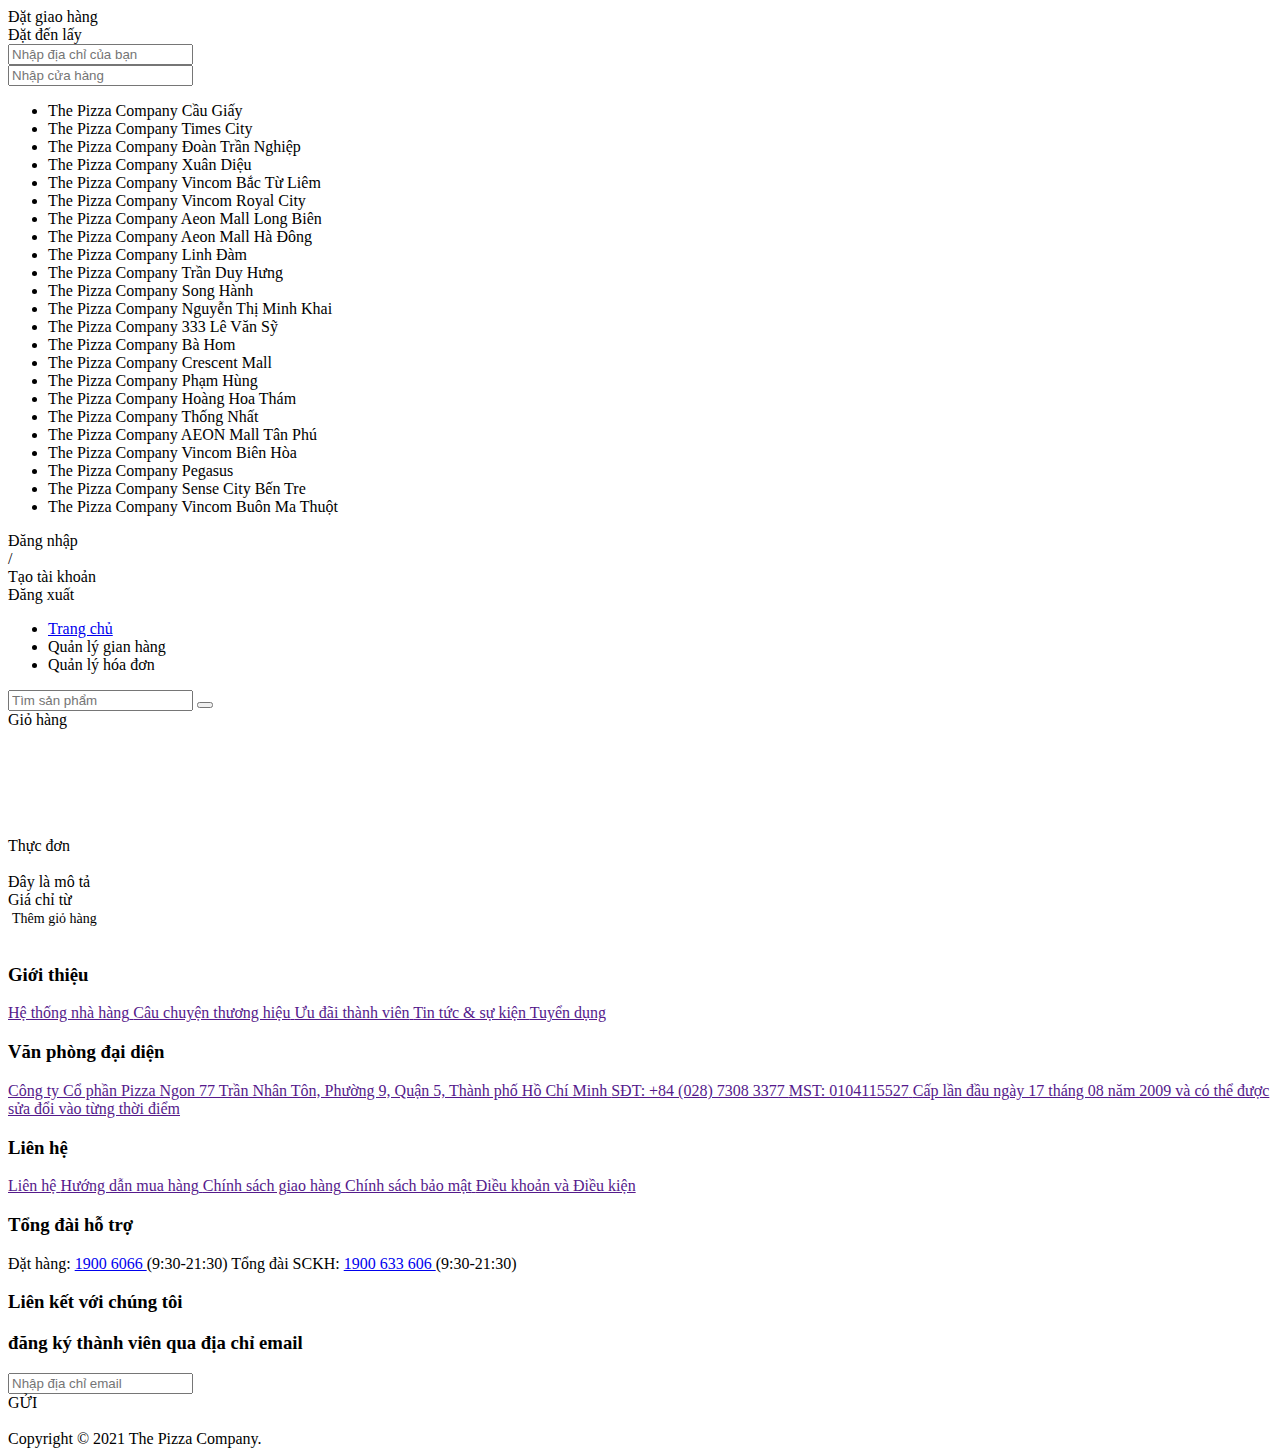
<file: BeetechShop/src/main/resources/templates/index.html>
<!DOCTYPE html>
<html lang="en">
<head>
    <meta charset="UTF-8">
    <meta http-equiv="X-UA-Compatible" content="IE=edge">
    <meta name="viewport" content="width=device-width, initial-scale=1.0">
    <title>PizzaCompany</title>
    <link rel="stylesheet" th:href="@{/css/style.css}">
    <link rel="stylesheet" th:href="@{/css/gird.css}">
    <link rel="stylesheet" th:href="@{/css/responsive.css}">
    <link rel="stylesheet" th:href="@{/css/account.css}">
    <link rel="stylesheet" th:href="@{/css/reset.css}">
    <link rel="stylesheet" th:href="@{/fonts/fontawesome-free-5.15.4-web/css/all.min.css}">
    <link href="https://fonts.googleapis.com/css2?family=Roboto:wght@100;300;400;500;700&display=swap" rel="stylesheet">
    <link href="https://fonts.googleapis.com/css2?family=Nunito:wght@300;400;600;700;800;900&display=swap" rel="stylesheet">
    <script src="https://ajax.googleapis.com/ajax/libs/jquery/3.6.0/jquery.min.js"></script>
</head>
<body>
    <div class="app">

        <!-- Start header -->
        <header class="header">
            <div class="grid header-container">
                <!-- Start header with logo -->
                <div class="header-with-logo">
                    <a href="/" class="header-logo-link">
                        <div class="header-logo"></div>
                    </a>
					
					<span id="role" th:text="${session.role == 'ADMIN' ? session.role : ''}" style="display: none;"></span>
					
                    <div class="header-delivery-with-serach">
                        <div class="header-delivery" th:switch="${session.role}">
                            <div class="header-delivery_item active">
                                <i class="fas fa-shipping-fast header-delivery_item-logo"></i>
                                <a class="header-delivery_item-text" th:href="${session.role == 'ADMIN' ? '/admin-product' : '#'}" th:text="${session.role == 'ADMIN' ? 'Quản lý sản phẩm' : 'Đặt giao hàng'}">Đặt giao hàng</a>
                            </div>
                            <div class="header-delivery_item">
                                <i class="fas fa-store-alt header-delivery_item-logo"></i>
                                <a class="header-delivery_item-text" th:href="${session.role == 'ADMIN' ? '/admin-discount' : '#'}" th:text="${session.role == 'ADMIN' ? 'Quản lý mã giảm giá' : 'Đặt đến lấy'}">Đặt đến lấy</a>
                            </div>
                        </div>

                        <div class="t-search-area">
                        	<div class="header-search block">
	                            <i class="fas fa-map-marker-alt header-search-map"></i>
	                            <input class="header-search_title" placeholder="Nhập địa chỉ của bạn"></input>
	                        </div>
							
	                        <div class="header-search">
	                            <i class="fas fa-store header-search-map"></i>
	                            <input class="header-search_title" placeholder="Nhập cửa hàng"></input>
	
	                            <div class="header-search_store">
	                                <ul class="header-search_store-item">
	                                    <li class="header-search_store-list">The Pizza Company Cầu Giấy</li>
	                                    <li class="header-search_store-list">The Pizza Company Times City</li>
	                                    <li class="header-search_store-list">The Pizza Company Đoàn Trần Nghiệp</li>
	                                    <li class="header-search_store-list">The Pizza Company Xuân Diệu</li>
	                                    <li class="header-search_store-list">The Pizza Company Vincom Bắc Từ Liêm</li>
	                                    <li class="header-search_store-list">The Pizza Company Vincom Royal City</li>
	                                    <li class="header-search_store-list">The Pizza Company Aeon Mall Long Biên</li>
	                                    <li class="header-search_store-list">The Pizza Company Aeon Mall Hà Đông</li>
	                                    <li class="header-search_store-list">The Pizza Company Linh Đàm</li>
	                                    <li class="header-search_store-list">The Pizza Company Trần Duy Hưng</li>
	                                    <li class="header-search_store-list">The Pizza Company Song Hành</li>
	                                    <li class="header-search_store-list">The Pizza Company Nguyễn Thị Minh Khai</li>
	                                    <li class="header-search_store-list">The Pizza Company 333 Lê Văn Sỹ</li>
	                                    <li class="header-search_store-list">The Pizza Company Bà Hom</li>
	                                    <li class="header-search_store-list">The Pizza Company Crescent Mall</li>
	                                    <li class="header-search_store-list">The Pizza Company Phạm Hùng</li>
	                                    <li class="header-search_store-list">The Pizza Company Hoàng Hoa Thám</li>
	                                    <li class="header-search_store-list">The Pizza Company Thống Nhất</li>
	                                    <li class="header-search_store-list">The Pizza Company AEON Mall Tân Phú</li>
	                                    <li class="header-search_store-list">The Pizza Company Vincom Biên Hòa</li>
	                                    <li class="header-search_store-list">The Pizza Company Pegasus</li>
	                                    <li class="header-search_store-list">The Pizza Company Sense City Bến Tre</li>
	                                    <li class="header-search_store-list">The Pizza Company Vincom Buôn Ma Thuột</li>
	                                </ul>
	                            </div>
	                        </div>
                        </div>
                    </div>

                    <div class="header-account">
                    	<!-- logined -->
                    	<div class="header-account_login" th:if="${session.username}">
                    		<i class="far fa-user header-account_login-icon"></i>
                            <a href="#" class="header-account-text" th:text="${session.username}"></a>
                        </div>
                        
                        <!-- if not login -->
                        <div class="header-account_login" th:unless="${session.username}">
                            <i class="far fa-user header-account_login-icon"></i>
                            <a th:href="@{/auth/login}" class="header-account-text">Đăng nhập</a>
                        </div>
                        <span>/</span>
                        <div class="header-account_register" th:unless="${session.username}">
                            <a th:href="@{/auth/register}" class="header-account-text">Tạo tài khoản</a>
                        </div>
                        
                        <!-- logined -->
                        <div class="header-account_login" th:if="${session.username}">
                            <a th:href="@{/api/v1/auth/logout}" class="header-account-text" >Đăng xuất</a>
                        </div>
                    </div>
                </div>
                <!-- End header with logo -->

                <!-- Start navbar -->
                <nav class="navbar">
                    <div class="navbar-select">
                        <ul class="navbar-list">
                            <li class="navbar-list_item">
                                <a href="/" class="navbar-list_item-link">
                                    <span class="navbar-list_item-text">Trang chủ</span>
                                </a>
                            </li>
                            <li class="navbar-list_item" th:if="${session.role == 'ADMIN'}">
                                <a th:href="${session.role == 'ADMIN' ? '/admin-product' : '#'}" class="navbar-list_item-link">
                                    <span class="navbar-list_item-text">Quản lý gian hàng</span>
                                </a>
                            </li>
                            <li class="navbar-list_item" th:if="${session.role == 'SELLER'}">
                                <a th:href="${session.role == 'SELLER' ? '/admin-bill' : '#'}" class="navbar-list_item-link">
                                    <span class="navbar-list_item-text">Quản lý hóa đơn</span>
                                </a>
                            </li>
                        </ul>
                    </div>

                    <div class="navbar-with-search">
                        <div class="navbar_search" onclick="document.querySelector('.search_box').classList.toggle('active')">
                            <i class="fas fa-search navbar_search-icon" ></i>
                        </div>

                        <div class="search_box">
                            <form>
                                <input type="text" name="keyword" id="" class="search_box_input" placeholder="Tìm sản phẩm">
                                <button type="submit" class="search_box_btn">
                                    <i class="fas fa-search navbar_search-icon"></i>
                                </button>
                            </form>
                        </div>

                        <div class="navbar_cart">
                            <a href="" class="navbar_cart-icon-link">
                                <i class="fas fa-shopping-cart navbar_cart-icon"></i>
                            </a>
                            <a th:href="@{/list-cart}" class="navbar_cart-link">
                                <span class="navbar_cart-text">Giỏ hàng</span>
                            </a>
                            
                            <div class="navbar_cart-amount" >
                                <span class="navbar_cart-count" th:text="${(session.cartSize == null || session.cartSize == 0) ? '0' : session.cartSize}"></span>
                            </div>
                            
                        </div>
                    </div>
                </nav>
                <!-- Start navbar -->
            </div>
        </header>
        <!-- End header -->

        <!-- Start slider -->
        <!-- <div class="grid wide"> -->
            <div class="slider">
                <i class="fas fa-long-arrow-alt-left slider-prev"></i>

                <div class="slider-wrapper">
                    <div class="slider-main">
                        <div class="slider-item active">
                            <img th:src="@{/img/1.jpeg}" alt="" class="slider-img">
                        </div>
                        <div class="slider-item">
                            <img th:src="@{/img/2.jpeg}" alt="" class="slider-img">
                        </div>
                        <div class="slider-item">
                            <img th:src="@{/img/3.jpeg}" alt="" class="slider-img">
                        </div>
                        <div class="slider-item">
                            <img th:src="@{/img/4.jpeg}" alt="" class="slider-img">
                        </div>
                        <div class="slider-item">
                            <img th:src="@{/img/5.jpeg}" alt="" class="slider-img">
                        </div>
                        <div class="slider-item">
                            <img th:src="@{/img/6.jpeg}" alt="" class="slider-img">
                        </div>
                    </div>
                </div>

                <i class="fas fa-long-arrow-alt-right slider-next"></i>
            </div>
            
        <!-- </div> -->
        <!-- End slider -->

        <!-- Start container -->
        <div class="container">
            <div class="grid fix-wide">
                <div class="container_header">
                    <span class="container_header-text">Thực đơn</span>
                </div>
            </div>

            <div class="grid fix-wide">
                <div class="row">
                    <div class="col l-3" th:each="product : ${products}">
                    	<div class="product-info" style="display: none;">
                    		<span class="product-id" th:text="${product.id}"></span>
                    		<span class="product-price" th:text="${product.price}"></span>
                    		<span class="product-quantity" th:text="${product.quantity}"></span>
                    		<span class="token" th:text="${session.token == null ? 'null' : session.token}"></span>
                    	</div>
                        <a th:href="@{/detail(id=${product.id})}" class="product-item">
                            <div class="product-item-show">
                                <img th:src="@{${product.photos}}" th:alt="${product.name}" class="product-item__img"/>
                                <div class="product-item__name" th:text="${product.name}"></div>
                                <div class="product-item__decrip" th:text="'Còn lại: ' + ${product.quantity}">Đây là mô tả</div>
                            </div>
                            <div class="product-item__wrapper">
                                <div class="product-item__wrapper-price">
                                    <span class="product-item__wrapper-price-text">Giá chỉ từ</span>
                                    <span class="product-item__wrapper-price-number" th:text="${product.price} + ' đ'"></span>
                                </div>
                                <div class="product-item__wrapper-button">
                                    <span class="product-item__wrapper-button-text t-add-to-cart" style="font-size: 14px; padding: 10px 4px;">Thêm giỏ hàng</span>
                                    <i class="fas fa-arrow-right product-item__wrapper-button-btn" style="padding-right: 2px; font-size: 10px;"></i>
                                </div>
                            </div>
                        </a>
                    </div>
                    
                </div>
            </div>
        </div>
        <!-- End container -->

        <!-- Start footer -->
        <footer class="footer">
            <div class="grid fix-wide">
                <div class="row">
                    <div class="col l-3">
                        <div class="footer__logo">
                            <a href="/" class="">
                                <img th:src="@{/img/logo-footer.png}" class="footer__logo-img"></img>
                            </a>
                        </div>
                    </div>
                    <div class="col l-3 pd-bottom">
                        <div class="footer__block">
                            <h3 class="footer__block-title">Giới thiệu</h3>
                            <a href="" class="footer__block-link">
                                <span class="footer__block-option">Hệ thống nhà hàng</span>
                            </a>
                            <a href="" class="footer__block-link">
                                <span class="footer__block-option">Câu chuyện thương hiệu</span>
                            </a>
                            <a href="" class="footer__block-link">
                                <span class="footer__block-option">Ưu đãi thành viên</span>
                            </a>
                            <a href="" class="footer__block-link">
                                <span class="footer__block-option">Tin tức & sự kiện</span>
                            </a>
                            <a href="" class="footer__block-link">
                                <span class="footer__block-option">Tuyển dụng</span>
                            </a>
                        </div>
                        <div class="footer__block">
                            <h3 class="footer__block-title-vp">Văn phòng đại diện</h3>
                            <a href="" class="footer__block-link-vp">
                                <span class="footer__block-option-vp">Công ty Cổ phần Pizza Ngon  77 Trần Nhân Tôn, Phường 9, Quận 5, Thành phố Hồ Chí Minh </span>
                            </a>
                            <a href="" class="footer__block-link-vp">
                                <span class="footer__block-option-vp">SĐT: +84 (028) 7308 3377 </span>
                            </a>
                            <a href="" class="footer__block-link-vp">
                                <span class="footer__block-option-vp">MST: 0104115527</span>
                            </a>
                            <a href="" class="footer__block-link-vp">
                                <span class="footer__block-option-vp">Cấp lần đầu ngày 17 tháng 08 năm 2009 và có thể được sửa đổi vào từng thời điểm</span>
                            </a>
                        </div>
                    </div>
                    <div class="col l-3">
                        <div class="footer__block">
                            <h3 class="footer__block-title">Liên hệ</h3>
                            <a href="" class="footer__block-link">
                                <span class="footer__block-option">Liên hệ</span>
                            </a>
                            <a href="" class="footer__block-link">
                                <span class="footer__block-option">Hướng dẫn mua hàng</span>
                            </a>
                            <a href="" class="footer__block-link">
                                <span class="footer__block-option">Chính sách giao hàng</span>
                            </a>
                            <a href="" class="footer__block-link">
                                <span class="footer__block-option">Chính sách bảo mật</span>
                            </a>
                            <a href="" class="footer__block-link">
                                <span class="footer__block-option">Điều khoản và Điều kiện</span>
                            </a>
                        </div>
                        <div class="footer__block">
                            <h3 class="footer__block-title">Tổng đài hỗ trợ</h3>
                            <span class="footer__block-option">Đặt hàng: 
                                <a href="tel:19006066" class="footer__block-option-phone">1900 6066 </a>
                                (9:30-21:30)
                            </span>
                            <span class="footer__block-option">Tổng đài SCKH: 
                                <a href="tel:1900633606" class="footer__block-option-phone">1900 633 606 </a>
                                (9:30-21:30)
                            </span>
                        </div>
                    </div>
                    <div class="col l-3">
                        <div class="footer__block">
                            <h3 class="footer__block-title">Liên kết với chúng tôi</h3>
                            <div class="footer__block-social">
                                <a href="https://www.facebook.com/PhiTan2001.Com.Vn" target="_blank" class="footer__block-social-link">
                                    <i class="fab fa-facebook-f"></i>
                                </a>
                                <a href="" class="footer__block-social-link">
                                    <i class="fab fa-instagram"></i>
                                </a>
                                <a href="" class="footer__block-social-link">
                                    <i class="fab fa-youtube"></i>
                                </a>
                            </div>
                            <h3 class="footer__block-title-social">đăng ký thành viên qua địa chỉ email</h3>
                            <div class="footer__block-mail">
                                <input type="email" placeholder="Nhập địa chỉ email" name="" id="" class="footer__block-mail-input">
                                <div class="footer__block-mail-send">
                                    <span>GỬI</span>
                                    <i class="fas fa-arrow-right"></i>
                                </div>
                            </div>
                            <div class="footer__block-res">
                                <img th:src="@{/img/bocongthuong.png}" class="footer__block-bct"></img>
                            </div>
                        </div>
                    </div>
                </div>
            </div>
        </footer>
        <!-- End footer -->
        <div class="footer__copyright">
            <span class="footer__copyright-text">Copyright © 2021 The Pizza Company.</span>
        </div>
    </div>

    <script th:src="@{/js/main.js}"></script>
    <script th:src="@{/js/add-to-cart.js}"></script>

</body>
</html>
</file>
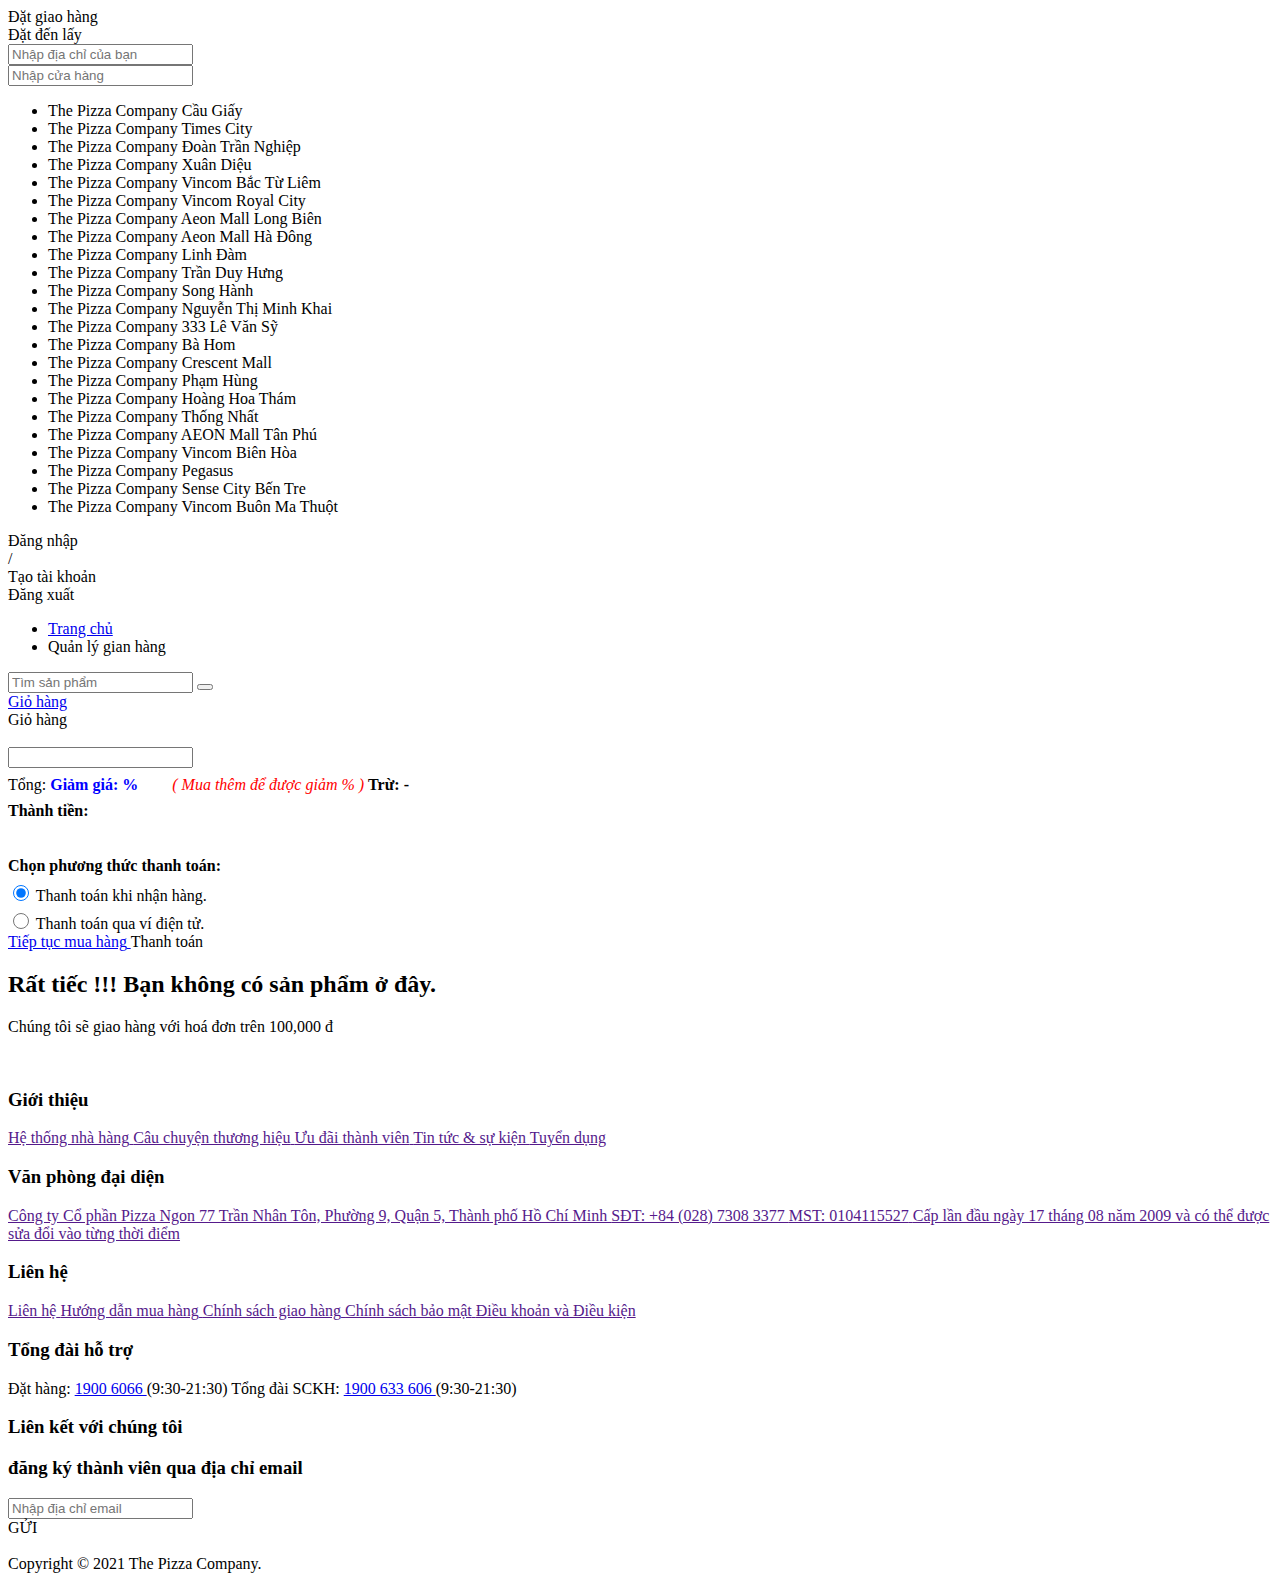
<file: BeetechShop/src/main/resources/templates/cart.html>
<!DOCTYPE html>
<html lang="en">
<head>
    <meta charset="UTF-8">
    <meta http-equiv="X-UA-Compatible" content="IE=edge">
    <meta name="viewport" content="width=device-width, initial-scale=1.0">
    <title>PizzaCompany</title>
    <link rel="stylesheet" th:href="@{/css/style.css}">
    <link rel="stylesheet" th:href="@{/css/gird.css}">
    <link rel="stylesheet" th:href="@{/css/responsive.css}">
    <link rel="stylesheet" th:href="@{/css/account.css}">
    <link rel="stylesheet" th:href="@{/css/reset.css}">
    <link rel="stylesheet" th:href="@{/fonts/fontawesome-free-5.15.4-web/css/all.min.css}">
    <link href="https://fonts.googleapis.com/css2?family=Roboto:wght@100;300;400;500;700&display=swap" rel="stylesheet">
    <link href="https://fonts.googleapis.com/css2?family=Nunito:wght@300;400;600;700;800;900&display=swap" rel="stylesheet">
    <script src="https://ajax.googleapis.com/ajax/libs/jquery/3.6.0/jquery.min.js"></script>
    <style type="text/css">
    	.t-text-right {
    		text-align: right;
    	}
    	
    	.t-no-click {
    		pointer-events: none;
    	}
    	
    	.t-hide {
    		display: none;
    	}
    	
    	.t-inline-block {
    		display: inline-block;
    	}
    	
    	.t-m-top-30 {
    		margin-top: 30px;
    	}
    	
    	.t-line-2em {
    		line-height: 2em;
    	}
    	
    	.t-top-8 {
    		margin-top: 8px;
    	}
    	
    	.t-pointer {
    		cursor: pointer;
    	}
    	
    </style>
</head>
<body>
    <span style="display: none;" class="t-user-id" th:text="${session.idUser}"></span>
    <div class="app">
		<span class="t-token t-hide" th:text="${session.token == null ? 'null' : session.token}"></span>
        <!-- Start header -->
        <header class="header">
            <div class="grid header-container">
                <!-- Start header with logo -->
                <div class="header-with-logo">
                    <a href="/" class="header-logo-link">
                        <div class="header-logo"></div>
                    </a>

                    <div class="header-delivery-with-serach">
                        <div class="header-delivery">
                            <div class="header-delivery_item active">
                                <i class="fas fa-shipping-fast header-delivery_item-logo"></i>
                                <span class="header-delivery_item-text">Đặt giao hàng</span>
                            </div>
                            <div class="header-delivery_item">
                                <i class="fas fa-store-alt header-delivery_item-logo"></i>
                                <span class="header-delivery_item-text">Đặt đến lấy</span>
                            </div>
                        </div>

                        <div class="header-search block">
                            <i class="fas fa-map-marker-alt header-search-map"></i>
                            <input class="header-search_title" placeholder="Nhập địa chỉ của bạn"></input>
                        </div>

                        <div class="header-search">
                            <i class="fas fa-store header-search-map"></i>
                            <input class="header-search_title" placeholder="Nhập cửa hàng"></input>

                            
                            <div class="header-search_store">
                                <ul class="header-search_store-item">
                                    <li class="header-search_store-list">The Pizza Company Cầu Giấy</li>
                                    <li class="header-search_store-list">The Pizza Company Times City</li>
                                    <li class="header-search_store-list">The Pizza Company Đoàn Trần Nghiệp</li>
                                    <li class="header-search_store-list">The Pizza Company Xuân Diệu</li>
                                    <li class="header-search_store-list">The Pizza Company Vincom Bắc Từ Liêm</li>
                                    <li class="header-search_store-list">The Pizza Company Vincom Royal City</li>
                                    <li class="header-search_store-list">The Pizza Company Aeon Mall Long Biên</li>
                                    <li class="header-search_store-list">The Pizza Company Aeon Mall Hà Đông</li>
                                    <li class="header-search_store-list">The Pizza Company Linh Đàm</li>
                                    <li class="header-search_store-list">The Pizza Company Trần Duy Hưng</li>
                                    <li class="header-search_store-list">The Pizza Company Song Hành</li>
                                    <li class="header-search_store-list">The Pizza Company Nguyễn Thị Minh Khai</li>
                                    <li class="header-search_store-list">The Pizza Company 333 Lê Văn Sỹ</li>
                                    <li class="header-search_store-list">The Pizza Company Bà Hom</li>
                                    <li class="header-search_store-list">The Pizza Company Crescent Mall</li>
                                    <li class="header-search_store-list">The Pizza Company Phạm Hùng</li>
                                    <li class="header-search_store-list">The Pizza Company Hoàng Hoa Thám</li>
                                    <li class="header-search_store-list">The Pizza Company Thống Nhất</li>
                                    <li class="header-search_store-list">The Pizza Company AEON Mall Tân Phú</li>
                                    <li class="header-search_store-list">The Pizza Company Vincom Biên Hòa</li>
                                    <li class="header-search_store-list">The Pizza Company Pegasus</li>
                                    <li class="header-search_store-list">The Pizza Company Sense City Bến Tre</li>
                                    <li class="header-search_store-list">The Pizza Company Vincom Buôn Ma Thuột</li>
                                </ul>
                            </div>
                        </div>
                    </div>

                    <div class="header-account">
                    	<!-- logined -->
                    	<div class="header-account_login" th:if="${session.username}">
                    		<i class="far fa-user header-account_login-icon"></i>
                            <a href="#" class="header-account-text" th:text="${session.username}"></a>
                        </div>
                        
                        <!-- if not login -->
                        <div class="header-account_login" th:unless="${session.username}">
                            <i class="far fa-user header-account_login-icon"></i>
                            <a th:href="@{/auth/login}" class="header-account-text">Đăng nhập</a>
                        </div>
                        <span>/</span>
                        <div class="header-account_register" th:unless="${session.username}">
                            <a th:href="@{/auth/register}" class="header-account-text">Tạo tài khoản</a>
                        </div>
                        
                        <!-- logined -->
                        <div class="header-account_login" th:if="${session.username}">
                            <a th:href="@{/api/v1/auth/logout}" class="header-account-text" >Đăng xuất</a>
                        </div>
                    </div>
                </div>
                <!-- End header with logo -->

                <!-- Start navbar -->
                <nav class="navbar">
                    <div class="navbar-select">
                        <ul class="navbar-list">
                            <li class="navbar-list_item">
                                <a href="/" class="navbar-list_item-link">
                                    <span class="navbar-list_item-text">Trang chủ</span>
                                </a>
                            </li>
                            <li class="navbar-list_item" th:if="${session.role == 'ADMIN'}">
                                <a th:href="${session.role == 'ADMIN' ? '/admin-product' : '#'}" class="navbar-list_item-link">
                                    <span class="navbar-list_item-text">Quản lý gian hàng</span>
                                </a>
                            </li>
                        </ul>
                    </div>

                    <div class="navbar-with-search">
                        <div class="navbar_search" onclick="document.querySelector('.search_box').classList.toggle('active')">
                            <i class="fas fa-search navbar_search-icon" ></i>
                        </div>

                        <div class="search_box">
                            <form>
                                <input type="text" name="keyword" id="" class="search_box_input" placeholder="Tìm sản phẩm">
                                <button type="submit" class="search_box_btn">
                                    <i class="fas fa-search navbar_search-icon"></i>
                                </button>
                            </form>
                        </div>

                        <div class="navbar_cart">
                            <a href="" class="navbar_cart-icon-link">
                                <i class="fas fa-shopping-cart navbar_cart-icon"></i>
                            </a>
                            <a href="#" class="navbar_cart-link">
                                <span class="navbar_cart-text">Giỏ hàng</span>
                            </a>
                            <div class="navbar_cart-amount">
                                <span class="navbar_cart-count" th:text="${session.cartSize}"></span>
                            </div>
                        </div>
                    </div>
                </nav>
                <!-- Start navbar -->
            </div>
        </header>
        <!-- End header -->

        <div class="container">
        
            <div class="grid fix-wide" th:if="${session.cartSize}">
                <div id="hai_san_pesto" class="product-decrip">
                    <span class="product-name">Giỏ hàng</span>
                </div>
                <div class="row">
                    <div class="col l-12">
                        <div class="product-cart" th:each="cartResponse, index : ${listProducts}">
                            <img th:src="@{${cartResponse.product.photos}}" alt="" class="product-cart__img" />
                            <div class="product-cart__content">
                                <div class="product-cart__content-title t-product-name" th:text="${cartResponse.product.name}"></div>
                                <div class="product-cart__content-decrip" th:text="'Còn lại: ' + ${cartResponse.product.quantity}"></div>
                                <span class="t-quantity" th:text="${cartResponse.product.quantity}" style="display: none;"></span>
                                <span class="t-product-id t-hide" th:text="${cartResponse.product.id}"></span>
                            </div>
                            <div class="product-cart__price-old t-text-right" th:text="${cartResponse.product.price}"></div>
                            
                            <!--<div class="product-cart__count"><%=c.getQuantity()%></div>-->
                            <a class="product-cart__btn_left"><i class="fas fa-angle-left t-no-click"></i></a> 
                            <input type="text" name="quantity" min="1" th:value="${cartResponse.quantity}" class="product-cart__quantity t-quantity-selected" readonly>
                            <a class="product-cart__btn_right"><i class="fas fa-angle-right t-no-click"></i></a> 
                            
                            <div class="product-cart__price t-text-right"></div>
                            <span class="cart-id t-hide" th:text="${cartResponse.id}"></span>
                            <a class="product-cart__delete">
                                <i class="fas fa-trash-alt t-no-click"></i>
                            </a>
                            <span class="product-id t-hide" th:text="${cartResponse.product.id}"></span>
                        </div>
                    </div>         
                </div>
                <div class="product-pay">
                    <div class="t-inline-block">
                    	<span class="product-pay__title">Tổng:</span>
                    	<span class="product-pay__price t-text-right"></span>
                    </div>
                    
                    <!-- Handle discount -->
                	<div class="t-inline-block t-top-8">
						<span style="color: blue;">
							<strong>Giảm giá:</strong> 
							<strong th:text="${currentDiscount}"></strong>
							<strong>%</strong>
						</span>
						<span style="margin-left: 30px; font-style: italic; color: red">
							<span>( Mua thêm</span> 
							<span class="t-need" th:text="${valueToNextDiscount}"></span>
							<span>để được giảm</span>
							<span th:text="${nextDiscount}"></span>
							<span>% )</span>	
						</span>													
					</div>
					<div class="t-inline-block t-top-8" style="color: black">
						<strong>Trừ:</strong>
						<strong>-</strong>
						<strong th:text="${discountValue}"></strong>
					</div>
					<div class="t-top-8">
						<strong>Thành tiền:</strong> 
						<strong th:text="${realCart}"></strong>
					</div>
                
                	<!-- End handle discount -->
                	
                	<!-- Choose pay method -->
                	<div class="t-m-top-30"> 
						<strong class="t-line-2em">Chọn phương thức thanh toán:</strong> <br>
						<input id="t-pay-offline" class="t-pay-offline t-pointer" style="height:16px; width:16px;" type="radio" name="t-pay-method" checked/> 
						<label for="t-pay-offline" class="t-pointer">Thanh toán khi nhận hàng.</label> <br>
						<input id="t-pay-online" class="t-pay-online t-top-8 t-pointer" style="height:16px; width:16px;" type="radio" name="t-pay-method"/>
						<label for="t-pay-online" class="t-pointer">Thanh toán qua ví điện tử.</label> <br>
					</div>
					<!-- End choose pay method -->
					
                </div>
                
                <div class="product-btn">
                    <a href="./" class="product-btn__return">
                        <i class="fas fa-arrow-left"></i>
                        <span class="product-btn__return-title">Tiếp tục mua hàng</span>
                    </a>
                    
                    <a class="product-btn__pay t-pay">
                        <span class="product-btn__pay-title t-no-click">Thanh toán</span>
                        <i class="fas fa-arrow-right t-no-click"></i>
                    </a>
                </div>
            </div>
            
            <div class="grid fix-wide" th:unless="${session.cartSize}">
                 <div class="nocart">
                     <h2 class="nocart__title">Rất tiếc !!! Bạn không có sản phẩm ở đây.</h2>
                     <p class="nocart__content">Chúng tôi sẽ giao hàng với hoá đơn trên <span>100,000 đ</span></p>
                 </div>
             </div>
        </div>
        <!-- End container -->

        <!-- Start footer -->
        <footer class="footer">
            <div class="grid fix-wide">
                <div class="row">
                    <div class="col l-3">
                        <div class="footer__logo">
                            <a href="/" class="">
                                <img th:src="@{/img/logo-footer.png}" class="footer__logo-img"></img>
                            </a>
                        </div>
                    </div>
                    <div class="col l-3 pd-bottom">
                        <div class="footer__block">
                            <h3 class="footer__block-title">Giới thiệu</h3>
                            <a href="" class="footer__block-link">
                                <span class="footer__block-option">Hệ thống nhà hàng</span>
                            </a>
                            <a href="" class="footer__block-link">
                                <span class="footer__block-option">Câu chuyện thương hiệu</span>
                            </a>
                            <a href="" class="footer__block-link">
                                <span class="footer__block-option">Ưu đãi thành viên</span>
                            </a>
                            <a href="" class="footer__block-link">
                                <span class="footer__block-option">Tin tức & sự kiện</span>
                            </a>
                            <a href="" class="footer__block-link">
                                <span class="footer__block-option">Tuyển dụng</span>
                            </a>
                        </div>
                        <div class="footer__block">
                            <h3 class="footer__block-title-vp">Văn phòng đại diện</h3>
                            <a href="" class="footer__block-link-vp">
                                <span class="footer__block-option-vp">Công ty Cổ phần Pizza Ngon  77 Trần Nhân Tôn, Phường 9, Quận 5, Thành phố Hồ Chí Minh </span>
                            </a>
                            <a href="" class="footer__block-link-vp">
                                <span class="footer__block-option-vp">SĐT: +84 (028) 7308 3377 </span>
                            </a>
                            <a href="" class="footer__block-link-vp">
                                <span class="footer__block-option-vp">MST: 0104115527</span>
                            </a>
                            <a href="" class="footer__block-link-vp">
                                <span class="footer__block-option-vp">Cấp lần đầu ngày 17 tháng 08 năm 2009 và có thể được sửa đổi vào từng thời điểm</span>
                            </a>
                        </div>
                    </div>
                    <div class="col l-3">
                        <div class="footer__block">
                            <h3 class="footer__block-title">Liên hệ</h3>
                            <a href="" class="footer__block-link">
                                <span class="footer__block-option">Liên hệ</span>
                            </a>
                            <a href="" class="footer__block-link">
                                <span class="footer__block-option">Hướng dẫn mua hàng</span>
                            </a>
                            <a href="" class="footer__block-link">
                                <span class="footer__block-option">Chính sách giao hàng</span>
                            </a>
                            <a href="" class="footer__block-link">
                                <span class="footer__block-option">Chính sách bảo mật</span>
                            </a>
                            <a href="" class="footer__block-link">
                                <span class="footer__block-option">Điều khoản và Điều kiện</span>
                            </a>
                        </div>
                        <div class="footer__block">
                            <h3 class="footer__block-title">Tổng đài hỗ trợ</h3>
                            <span class="footer__block-option">Đặt hàng: 
                                <a href="tel:19006066" class="footer__block-option-phone">1900 6066 </a>
                                (9:30-21:30)
                            </span>
                            <span class="footer__block-option">Tổng đài SCKH: 
                                <a href="tel:1900633606" class="footer__block-option-phone">1900 633 606 </a>
                                (9:30-21:30)
                            </span>
                        </div>
                    </div>
                    <div class="col l-3">
                        <div class="footer__block">
                            <h3 class="footer__block-title">Liên kết với chúng tôi</h3>
                            <div class="footer__block-social">
                                <a href="https://www.facebook.com/PhiTan2001.Com.Vn" target="_blank" class="footer__block-social-link">
                                    <i class="fab fa-facebook-f"></i>
                                </a>
                                <a href="" class="footer__block-social-link">
                                    <i class="fab fa-instagram"></i>
                                </a>
                                <a href="" class="footer__block-social-link">
                                    <i class="fab fa-youtube"></i>
                                </a>
                            </div>
                            <h3 class="footer__block-title-social">đăng ký thành viên qua địa chỉ email</h3>
                            <div class="footer__block-mail">
                                <input type="email" placeholder="Nhập địa chỉ email" name="" id="" class="footer__block-mail-input">
                                <div class="footer__block-mail-send">
                                    <span>GỬI</span>
                                    <i class="fas fa-arrow-right"></i>
                                </div>
                            </div>
                            <div class="footer__block-res">
                                <img th:src="@{/img/bocongthuong.png}" class="footer__block-bct"></img>
                            </div>
                        </div>
                    </div>
                </div>
            </div>
        </footer>
        <!-- End footer -->
        <div class="footer__copyright">
            <span class="footer__copyright-text">Copyright © 2021 The Pizza Company.</span>
        </div>
    </div>

    <script th:src="@{/js/main.js}"></script>
    <script th:src="@{/js/cart.js}"></script>

</body>
</html>
</file>
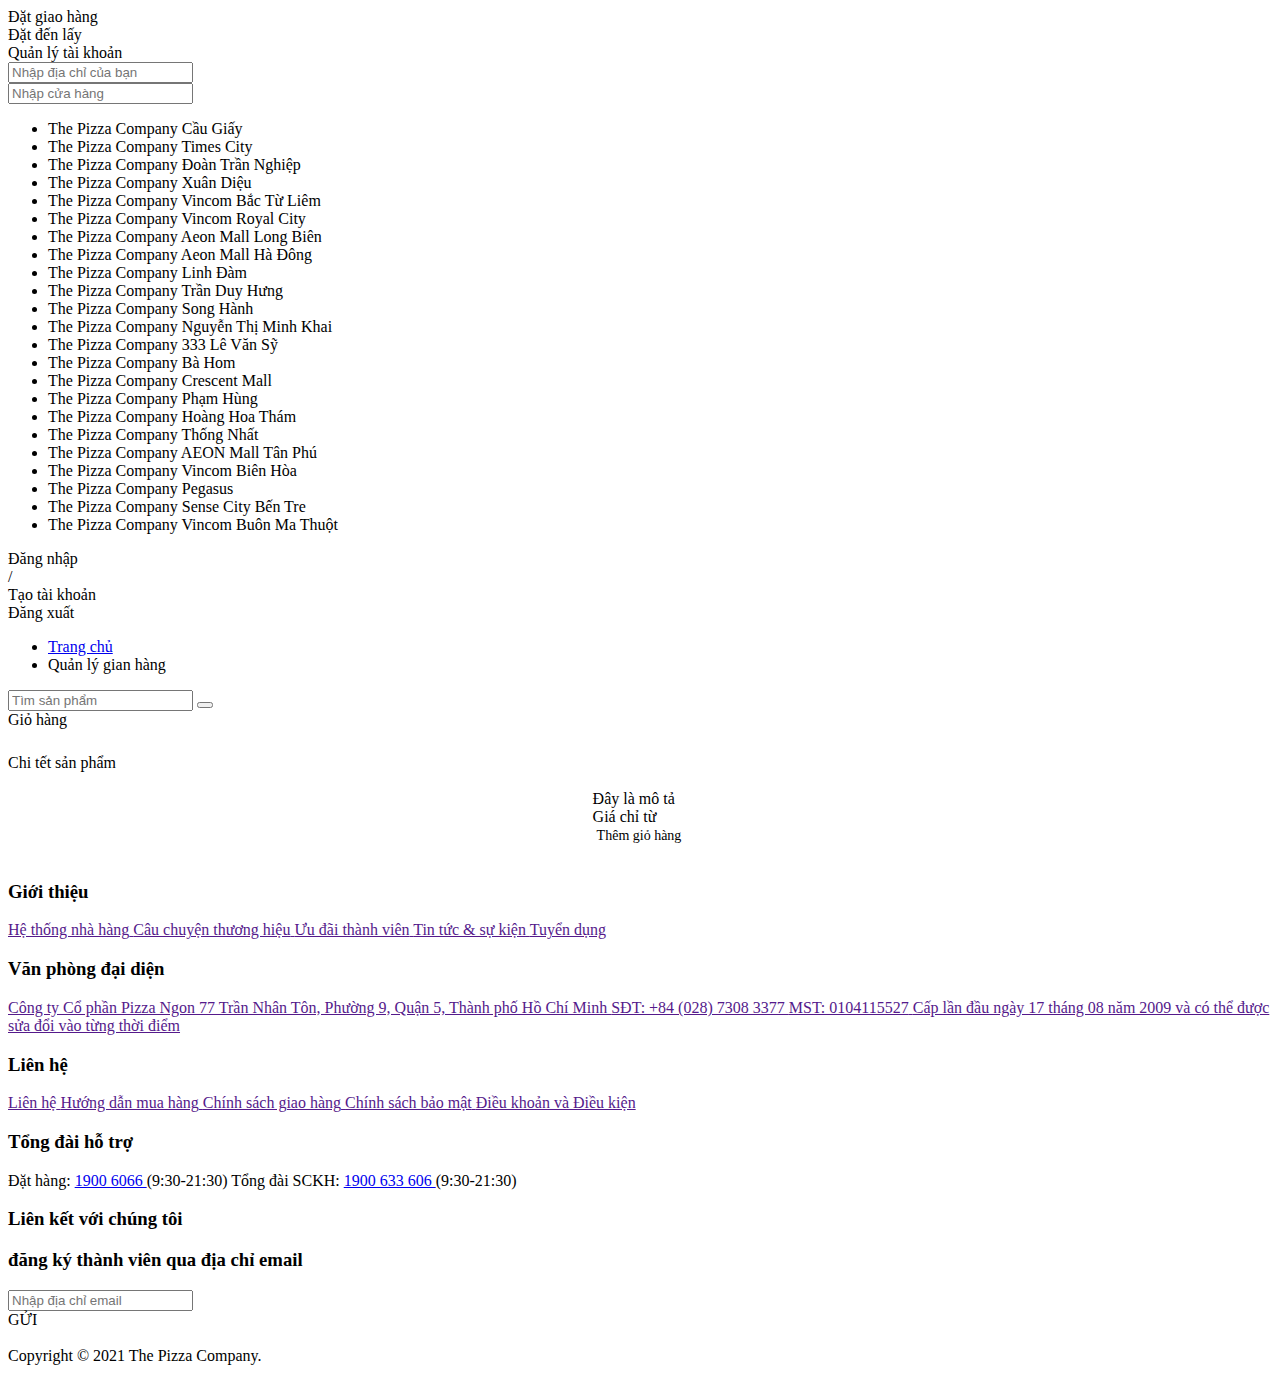
<file: BeetechShop/src/main/resources/templates/detail.html>
<!DOCTYPE html>
<html lang="en">
<head>
    <meta charset="UTF-8">
    <meta http-equiv="X-UA-Compatible" content="IE=edge">
    <meta name="viewport" content="width=device-width, initial-scale=1.0">
    <title>PizzaCompany</title>
    <link rel="stylesheet" th:href="@{/css/style.css}">
    <link rel="stylesheet" th:href="@{/css/gird.css}">
    <link rel="stylesheet" th:href="@{/css/responsive.css}">
    <link rel="stylesheet" th:href="@{/css/account.css}">
    <link rel="stylesheet" th:href="@{/css/reset.css}">
    <link rel="stylesheet" th:href="@{/fonts/fontawesome-free-5.15.4-web/css/all.min.css}">
    <link href="https://fonts.googleapis.com/css2?family=Roboto:wght@100;300;400;500;700&display=swap" rel="stylesheet">
    <link href="https://fonts.googleapis.com/css2?family=Nunito:wght@300;400;600;700;800;900&display=swap" rel="stylesheet">
    <script src="https://ajax.googleapis.com/ajax/libs/jquery/3.6.0/jquery.min.js"></script>
</head>
<body>
    <div class="app">

        <!-- Start header -->
        <header class="header">
            <div class="grid header-container">
                <!-- Start header with logo -->
                <div class="header-with-logo">
                    <a href="/" class="header-logo-link">
                        <div class="header-logo"></div>
                    </a>
					
					<span id="role" th:text="${session.roleAccount == 'ADMIN' ? session.roleAccount : ''}" style="display: none;"></span>
					
                    <div class="header-delivery-with-serach">
                        <div class="header-delivery" th:switch="${session.roleAccount}">
                            <div class="header-delivery_item active">
                                <i class="fas fa-shipping-fast header-delivery_item-logo"></i>
                                <a class="header-delivery_item-text" th:href="${session.roleAccount == 'ADMIN' ? 'admin/bill' : '#'}" th:text="${session.roleAccount == 'ADMIN' ? 'Quản lý hóa đơn' : 'Đặt giao hàng'}">Đặt giao hàng</a>
                            </div>
                            <div class="header-delivery_item">
                                <i class="fas fa-store-alt header-delivery_item-logo"></i>
                                <a class="header-delivery_item-text" th:href="${session.roleAccount == 'ADMIN' ? 'admin/seller' : '#'}" th:text="${session.roleAccount == 'ADMIN' ? 'Quản lý nhân viên' : 'Đặt đến lấy'}">Đặt đến lấy</a>
                            </div>
                            <div class="header-delivery_item"  th:case="'ADMIN'">
                                <a class="header-delivery_item-text" th:href="${session.roleAccount == 'ADMIN' ? 'admin/account' : '#'}">Quản lý tài khoản</a>
                            </div>
                        </div>

                        <div class="t-search-area">
                        	<div class="header-search block">
	                            <i class="fas fa-map-marker-alt header-search-map"></i>
	                            <input class="header-search_title" placeholder="Nhập địa chỉ của bạn"></input>
	                        </div>
							
	                        <div class="header-search">
	                            <i class="fas fa-store header-search-map"></i>
	                            <input class="header-search_title" placeholder="Nhập cửa hàng"></input>
	
	                            <div class="header-search_store">
	                                <ul class="header-search_store-item">
	                                    <li class="header-search_store-list">The Pizza Company Cầu Giấy</li>
	                                    <li class="header-search_store-list">The Pizza Company Times City</li>
	                                    <li class="header-search_store-list">The Pizza Company Đoàn Trần Nghiệp</li>
	                                    <li class="header-search_store-list">The Pizza Company Xuân Diệu</li>
	                                    <li class="header-search_store-list">The Pizza Company Vincom Bắc Từ Liêm</li>
	                                    <li class="header-search_store-list">The Pizza Company Vincom Royal City</li>
	                                    <li class="header-search_store-list">The Pizza Company Aeon Mall Long Biên</li>
	                                    <li class="header-search_store-list">The Pizza Company Aeon Mall Hà Đông</li>
	                                    <li class="header-search_store-list">The Pizza Company Linh Đàm</li>
	                                    <li class="header-search_store-list">The Pizza Company Trần Duy Hưng</li>
	                                    <li class="header-search_store-list">The Pizza Company Song Hành</li>
	                                    <li class="header-search_store-list">The Pizza Company Nguyễn Thị Minh Khai</li>
	                                    <li class="header-search_store-list">The Pizza Company 333 Lê Văn Sỹ</li>
	                                    <li class="header-search_store-list">The Pizza Company Bà Hom</li>
	                                    <li class="header-search_store-list">The Pizza Company Crescent Mall</li>
	                                    <li class="header-search_store-list">The Pizza Company Phạm Hùng</li>
	                                    <li class="header-search_store-list">The Pizza Company Hoàng Hoa Thám</li>
	                                    <li class="header-search_store-list">The Pizza Company Thống Nhất</li>
	                                    <li class="header-search_store-list">The Pizza Company AEON Mall Tân Phú</li>
	                                    <li class="header-search_store-list">The Pizza Company Vincom Biên Hòa</li>
	                                    <li class="header-search_store-list">The Pizza Company Pegasus</li>
	                                    <li class="header-search_store-list">The Pizza Company Sense City Bến Tre</li>
	                                    <li class="header-search_store-list">The Pizza Company Vincom Buôn Ma Thuột</li>
	                                </ul>
	                            </div>
	                        </div>
                        </div>
                    </div>

                    <!-- <ul class="manager__page">
                        <li class="manager__page--item">
                            <a href="" class="manager__page--item-link">Quản lý sản phẩm</a>
                        </li>
                        <li class="manager__page--item">
                            <a href="" class="manager__page--item-link">Quản lý Account</a>
                        </li>
                        <li class="manager__page--item">
                            <a href="" class="manager__page--item-link">Doanh số</a>
                        </li>
                    </ul> -->

                    <div class="header-account">
                    	<!-- logined -->
                    	<div class="header-account_login" th:if="${session.username}">
                    		<i class="far fa-user header-account_login-icon"></i>
                            <a href="#" class="header-account-text" th:text="${session.username}"></a>
                        </div>
                        
                        <!-- if not login -->
                        <div class="header-account_login" th:unless="${session.username}">
                            <i class="far fa-user header-account_login-icon"></i>
                            <a th:href="@{/auth/login}" class="header-account-text">Đăng nhập</a>
                        </div>
                        <span>/</span>
                        <div class="header-account_register" th:unless="${session.username}">
                            <a th:href="@{/auth/register}" class="header-account-text">Tạo tài khoản</a>
                        </div>
                        
                        <!-- logined -->
                        <div class="header-account_login" th:if="${session.username}">
                            <a th:href="@{/api/v1/auth/logout}" class="header-account-text" >Đăng xuất</a>
                        </div>
                    </div>
                </div>
                <!-- End header with logo -->

                <!-- Start navbar -->
                <nav class="navbar">
                    <div class="navbar-select">
                        <ul class="navbar-list">
                            <li class="navbar-list_item">
                                <a href="/" class="navbar-list_item-link">
                                    <span class="navbar-list_item-text">Trang chủ</span>
                                </a>
                            </li>
                            <li class="navbar-list_item" th:if="${session.role == 'ADMIN'}">
                                <a th:href="${session.role == 'ADMIN' ? '/admin-product' : '#'}" class="navbar-list_item-link">
                                    <span class="navbar-list_item-text">Quản lý gian hàng</span>
                                </a>
                            </li>
                        </ul>
                    </div>

                    <div class="navbar-with-search">
                        <div class="navbar_search" onclick="document.querySelector('.search_box').classList.toggle('active')">
                            <i class="fas fa-search navbar_search-icon" ></i>
                        </div>

                        <div class="search_box">
                            <form>
                                <input type="text" name="keyword" id="" class="search_box_input" placeholder="Tìm sản phẩm">
                                <button type="submit" class="search_box_btn">
                                    <i class="fas fa-search navbar_search-icon"></i>
                                </button>
                            </form>
                        </div>

                        <div class="navbar_cart">
                            <a href="" class="navbar_cart-icon-link">
                                <i class="fas fa-shopping-cart navbar_cart-icon"></i>
                            </a>
                            <a th:href="@{/list-cart}" class="navbar_cart-link">
                                <span class="navbar_cart-text">Giỏ hàng</span>
                            </a>
                            
                            <div class="navbar_cart-amount" >
                                <span class="navbar_cart-count" th:text="${(session.cartSize == null || session.cartSize == 0) ? '0' : session.cartSize}"></span>
                            </div>
                            
                        </div>
                    </div>
                </nav>
                <!-- Start navbar -->
            </div>
        </header>
        <!-- End header -->
            
        <!-- </div> -->
        <!-- End slider -->

        <!-- Start container -->
        <div class="container">
            <div class="grid fix-wide">
                <div class="container_header" style="margin-top: 25px;">
                    <span class="container_header-text">Chi tết sản phẩm</span>
                </div>
            </div>

            <div class="grid fix-wide">
                <div class="row" style="display: flex; justify-content: center;">
                    <div class="col l-3">
                    	<div class="product-info" style="display: none;">
                    		<span class="product-id" th:text="${product.get().id}"></span>
                    		<span class="product-price" th:text="${product.get().price}"></span>
                    		<span class="product-quantity" th:text="${product.get().quantity}"></span>
                    		<span class="token" th:text="${session.token == null ? 'null' : session.token}"></span>
                    	</div>
                        <a class="product-item">
                            <div class="product-item-show">
                                <img th:src="@{${product.get().photos}}" th:alt="${product.get().name}" class="product-item__img"/>
                                <div class="product-item__name" th:text="${product.get().name}"></div>
                                <div class="product-item__decrip" th:text="'Còn lại: ' + ${product.get().quantity}">Đây là mô tả</div>
                            </div>
                            <div class="product-item__wrapper">
                                <div class="product-item__wrapper-price">
                                    <span class="product-item__wrapper-price-text">Giá chỉ từ</span>
                                    <span class="product-item__wrapper-price-number" th:text="${product.get().price} + ' đ'"></span>
                                </div>
                                <div class="product-item__wrapper-button">
                                    <span class="product-item__wrapper-button-text t-add-to-cart" style="font-size: 14px; padding: 10px 4px;">Thêm giỏ hàng</span>
                                    <i class="fas fa-arrow-right product-item__wrapper-button-btn" style="padding-right: 2px; font-size: 10px;"></i>
                                </div>
                            </div>
                        </a>
                    </div>
                    
                </div>
            </div>
        </div>
        <!-- End container -->

        <!-- Start footer -->
        <footer class="footer">
            <div class="grid fix-wide">
                <div class="row">
                    <div class="col l-3">
                        <div class="footer__logo">
                            <a href="/" class="">
                                <img th:src="@{/img/logo-footer.png}" class="footer__logo-img"></img>
                            </a>
                        </div>
                    </div>
                    <div class="col l-3 pd-bottom">
                        <div class="footer__block">
                            <h3 class="footer__block-title">Giới thiệu</h3>
                            <a href="" class="footer__block-link">
                                <span class="footer__block-option">Hệ thống nhà hàng</span>
                            </a>
                            <a href="" class="footer__block-link">
                                <span class="footer__block-option">Câu chuyện thương hiệu</span>
                            </a>
                            <a href="" class="footer__block-link">
                                <span class="footer__block-option">Ưu đãi thành viên</span>
                            </a>
                            <a href="" class="footer__block-link">
                                <span class="footer__block-option">Tin tức & sự kiện</span>
                            </a>
                            <a href="" class="footer__block-link">
                                <span class="footer__block-option">Tuyển dụng</span>
                            </a>
                        </div>
                        <div class="footer__block">
                            <h3 class="footer__block-title-vp">Văn phòng đại diện</h3>
                            <a href="" class="footer__block-link-vp">
                                <span class="footer__block-option-vp">Công ty Cổ phần Pizza Ngon  77 Trần Nhân Tôn, Phường 9, Quận 5, Thành phố Hồ Chí Minh </span>
                            </a>
                            <a href="" class="footer__block-link-vp">
                                <span class="footer__block-option-vp">SĐT: +84 (028) 7308 3377 </span>
                            </a>
                            <a href="" class="footer__block-link-vp">
                                <span class="footer__block-option-vp">MST: 0104115527</span>
                            </a>
                            <a href="" class="footer__block-link-vp">
                                <span class="footer__block-option-vp">Cấp lần đầu ngày 17 tháng 08 năm 2009 và có thể được sửa đổi vào từng thời điểm</span>
                            </a>
                        </div>
                    </div>
                    <div class="col l-3">
                        <div class="footer__block">
                            <h3 class="footer__block-title">Liên hệ</h3>
                            <a href="" class="footer__block-link">
                                <span class="footer__block-option">Liên hệ</span>
                            </a>
                            <a href="" class="footer__block-link">
                                <span class="footer__block-option">Hướng dẫn mua hàng</span>
                            </a>
                            <a href="" class="footer__block-link">
                                <span class="footer__block-option">Chính sách giao hàng</span>
                            </a>
                            <a href="" class="footer__block-link">
                                <span class="footer__block-option">Chính sách bảo mật</span>
                            </a>
                            <a href="" class="footer__block-link">
                                <span class="footer__block-option">Điều khoản và Điều kiện</span>
                            </a>
                        </div>
                        <div class="footer__block">
                            <h3 class="footer__block-title">Tổng đài hỗ trợ</h3>
                            <span class="footer__block-option">Đặt hàng: 
                                <a href="tel:19006066" class="footer__block-option-phone">1900 6066 </a>
                                (9:30-21:30)
                            </span>
                            <span class="footer__block-option">Tổng đài SCKH: 
                                <a href="tel:1900633606" class="footer__block-option-phone">1900 633 606 </a>
                                (9:30-21:30)
                            </span>
                        </div>
                    </div>
                    <div class="col l-3">
                        <div class="footer__block">
                            <h3 class="footer__block-title">Liên kết với chúng tôi</h3>
                            <div class="footer__block-social">
                                <a href="https://www.facebook.com/PhiTan2001.Com.Vn" target="_blank" class="footer__block-social-link">
                                    <i class="fab fa-facebook-f"></i>
                                </a>
                                <a href="" class="footer__block-social-link">
                                    <i class="fab fa-instagram"></i>
                                </a>
                                <a href="" class="footer__block-social-link">
                                    <i class="fab fa-youtube"></i>
                                </a>
                            </div>
                            <h3 class="footer__block-title-social">đăng ký thành viên qua địa chỉ email</h3>
                            <div class="footer__block-mail">
                                <input type="email" placeholder="Nhập địa chỉ email" name="" id="" class="footer__block-mail-input">
                                <div class="footer__block-mail-send">
                                    <span>GỬI</span>
                                    <i class="fas fa-arrow-right"></i>
                                </div>
                            </div>
                            <div class="footer__block-res">
                                <img th:src="@{/img/bocongthuong.png}" class="footer__block-bct"></img>
                            </div>
                        </div>
                    </div>
                </div>
            </div>
        </footer>
        <!-- End footer -->
        <div class="footer__copyright">
            <span class="footer__copyright-text">Copyright © 2021 The Pizza Company.</span>
        </div>
    </div>

    <script th:src="@{/js/main.js}"></script>
    <script th:src="@{/js/add-to-cart.js}"></script>

</body>
</html>
</file>
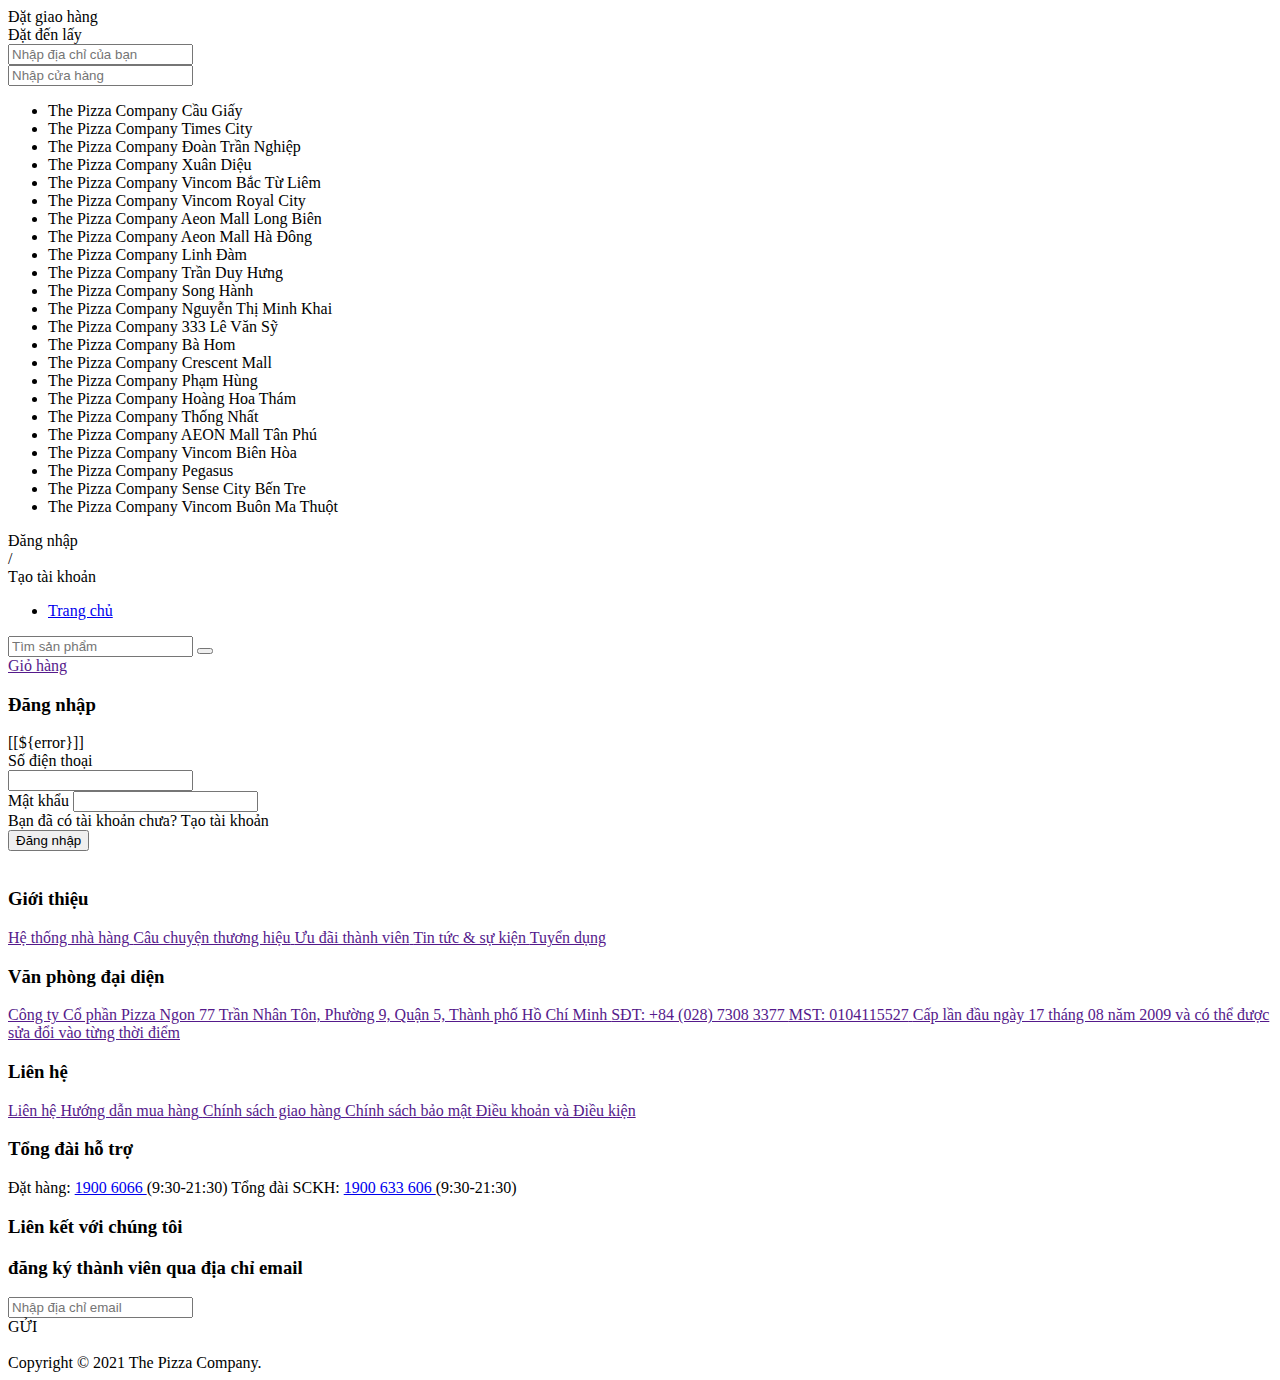
<file: BeetechShop/src/main/resources/templates/login.html>
<!DOCTYPE html>
<html lang="en">
<head>
    <meta charset="UTF-8">
    <meta http-equiv="X-UA-Compatible" content="IE=edge">
    <meta name="viewport" content="width=device-width, initial-scale=1.0">
    <title>PizzaCompany</title>
    <link rel="stylesheet" th:href="@{/css/style.css}">
    <link rel="stylesheet" th:href="@{/css/gird.css}">
    <link rel="stylesheet" th:href="@{/css/responsive.css}">
    <link rel="stylesheet" th:href="@{/css/account.css}">
    <link rel="stylesheet" th:href="@{/css/reset.css}">
    <link rel="stylesheet" th:href="@{/fonts/fontawesome-free-5.15.4-web/css/all.min.css}">
    <link href="https://fonts.googleapis.com/css2?family=Roboto:wght@100;300;400;500;700&display=swap" rel="stylesheet">
    <link href="https://fonts.googleapis.com/css2?family=Nunito:wght@300;400;600;700;800;900&display=swap" rel="stylesheet">
    <script src="https://ajax.googleapis.com/ajax/libs/jquery/3.6.0/jquery.min.js"></script>
</head>
<body>
    
    <div class="app">

        <!-- Start header -->
        <header class="header">
            <div class="grid header-container">
                <!-- Start header with logo -->
                <div class="header-with-logo">
                    <a href="/" class="header-logo-link">
                        <div class="header-logo"></div>
                    </a>

                    <div class="header-delivery-with-serach">
                        <div class="header-delivery">
                            <div class="header-delivery_item active">
                                <i class="fas fa-shipping-fast header-delivery_item-logo"></i>
                                <span class="header-delivery_item-text">Đặt giao hàng</span>
                            </div>
                            <div class="header-delivery_item">
                                <i class="fas fa-store-alt header-delivery_item-logo"></i>
                                <span class="header-delivery_item-text">Đặt đến lấy</span>
                            </div>
                        </div>

                        <div class="header-search block">
                            <i class="fas fa-map-marker-alt header-search-map"></i>
                            <input class="header-search_title" placeholder="Nhập địa chỉ của bạn"></input>
                        </div>

                        <div class="header-search">
                            <i class="fas fa-store header-search-map"></i>
                            <input class="header-search_title" placeholder="Nhập cửa hàng"></input>

                            
                            <div class="header-search_store">
                                <ul class="header-search_store-item">
                                    <li class="header-search_store-list">The Pizza Company Cầu Giấy</li>
                                    <li class="header-search_store-list">The Pizza Company Times City</li>
                                    <li class="header-search_store-list">The Pizza Company Đoàn Trần Nghiệp</li>
                                    <li class="header-search_store-list">The Pizza Company Xuân Diệu</li>
                                    <li class="header-search_store-list">The Pizza Company Vincom Bắc Từ Liêm</li>
                                    <li class="header-search_store-list">The Pizza Company Vincom Royal City</li>
                                    <li class="header-search_store-list">The Pizza Company Aeon Mall Long Biên</li>
                                    <li class="header-search_store-list">The Pizza Company Aeon Mall Hà Đông</li>
                                    <li class="header-search_store-list">The Pizza Company Linh Đàm</li>
                                    <li class="header-search_store-list">The Pizza Company Trần Duy Hưng</li>
                                    <li class="header-search_store-list">The Pizza Company Song Hành</li>
                                    <li class="header-search_store-list">The Pizza Company Nguyễn Thị Minh Khai</li>
                                    <li class="header-search_store-list">The Pizza Company 333 Lê Văn Sỹ</li>
                                    <li class="header-search_store-list">The Pizza Company Bà Hom</li>
                                    <li class="header-search_store-list">The Pizza Company Crescent Mall</li>
                                    <li class="header-search_store-list">The Pizza Company Phạm Hùng</li>
                                    <li class="header-search_store-list">The Pizza Company Hoàng Hoa Thám</li>
                                    <li class="header-search_store-list">The Pizza Company Thống Nhất</li>
                                    <li class="header-search_store-list">The Pizza Company AEON Mall Tân Phú</li>
                                    <li class="header-search_store-list">The Pizza Company Vincom Biên Hòa</li>
                                    <li class="header-search_store-list">The Pizza Company Pegasus</li>
                                    <li class="header-search_store-list">The Pizza Company Sense City Bến Tre</li>
                                    <li class="header-search_store-list">The Pizza Company Vincom Buôn Ma Thuột</li>
                                </ul>
                            </div>
                        </div>
                    </div>

                    <!-- <ul class="manager__page">
                        <li class="manager__page--item">
                            <a href="" class="manager__page--item-link">Quản lý sản phẩm</a>
                        </li>
                        <li class="manager__page--item">
                            <a href="" class="manager__page--item-link">Quản lý Account</a>
                        </li>
                        <li class="manager__page--item">
                            <a href="" class="manager__page--item-link">Doanh số</a>
                        </li>
                    </ul> -->

                    <div class="header-account">
                        <div class="header-account_login">
                            <i class="far fa-user header-account_login-icon"></i>
                            <a th:href="@{/auth/login}" class="header-account-text">Đăng nhập</a>
                        </div>
                        <span>/</span>
                        <div class="header-account_register">
                            <a th:href="@{/auth/register}" class="header-account-text">Tạo tài khoản</a>
                        </div>
                    </div>
                </div>
                <!-- End header with logo -->

                <!-- Start navbar -->
                <nav class="navbar">
                    <div class="navbar-select">
                        <ul class="navbar-list">
                            <li class="navbar-list_item">
                                <a href="/" class="navbar-list_item-link">
                                    <span class="navbar-list_item-text">Trang chủ</span>
                                </a>
                            </li>
                            
                        </ul>
                    </div>

                    <div class="navbar-with-search">
                        <div class="navbar_search" onclick="document.querySelector('.search_box').classList.toggle('active')">
                            <i class="fas fa-search navbar_search-icon" ></i>
                        </div>

                        <div class="search_box">
                            <form>
                                <input type="text" name="keyword" id="" class="search_box_input" placeholder="Tìm sản phẩm">
                                <button type="submit" class="search_box_btn">
                                    <i class="fas fa-search navbar_search-icon"></i>
                                </button>
                            </form>
                        </div>

                        <div class="navbar_cart">
                            <a href="" class="navbar_cart-icon-link">
                                <i class="fas fa-shopping-cart navbar_cart-icon"></i>
                            </a>
                            <a href="" class="navbar_cart-link">
                                <span class="navbar_cart-text">Giỏ hàng</span>
                            </a>
                            <div class="navbar_cart-amount">
                                <span class="navbar_cart-count" th:text="${(session.cartSize == null || session.cartSize == 0) ? '0' : session.cartSize}"></span>
                            </div>
                        </div>
                    </div>
                </nav>
                <!-- Start navbar -->
            </div>
        </header>
        <!-- End header -->

        <div class="main">
            <form action="/api/v1/auth/login" method="POST" class="form" id="register-form">
                <h3 class="heading">Đăng nhập</h3>

                <div class="spacer">[[${error}]]</div>

                <div class="form-group">
                    <label for="phone" class="form-label">Số điện thoại</label>
                    <div class="warning"></div>
                    <input id="username" name="username" th:value="${username}" rules="required" type="text" placeholder="" class="form-control">
                    <span class="form-message"></span>
                </div>

                <div class="form-group">
                    <label for="password" class="form-label">Mật khẩu</label>
                    <input id="password" name="password" rules="required|min:6" type="password" placeholder="" class="form-control">
                    <span class="form-message"></span>
                </div>

				<div class="question">
                    Bạn đã có tài khoản chưa? 
                    <a th:href="@{/auth/register}" class="question-link">Tạo tài khoản</a>
                </div>

                <button class="form-submit">Đăng nhập
                    <span><i class="fas fa-arrow-right"></i></span>
                </button>
            </form>
        </div> 

		<script th:src="@{/js/validator.js}"></script>

        <script>
            Validator('#register-form')
        </script>

        <!-- Start footer -->
        <footer class="footer">
            <div class="grid fix-wide">
                <div class="row">
                    <div class="col l-3">
                        <div class="footer__logo">
                            <a href="/" class="">
                                <img th:src="@{/img/logo-footer.png}" class="footer__logo-img"></img>
                            </a>
                        </div>
                    </div>
                    <div class="col l-3 pd-bottom">
                        <div class="footer__block">
                            <h3 class="footer__block-title">Giới thiệu</h3>
                            <a href="" class="footer__block-link">
                                <span class="footer__block-option">Hệ thống nhà hàng</span>
                            </a>
                            <a href="" class="footer__block-link">
                                <span class="footer__block-option">Câu chuyện thương hiệu</span>
                            </a>
                            <a href="" class="footer__block-link">
                                <span class="footer__block-option">Ưu đãi thành viên</span>
                            </a>
                            <a href="" class="footer__block-link">
                                <span class="footer__block-option">Tin tức & sự kiện</span>
                            </a>
                            <a href="" class="footer__block-link">
                                <span class="footer__block-option">Tuyển dụng</span>
                            </a>
                        </div>
                        <div class="footer__block">
                            <h3 class="footer__block-title-vp">Văn phòng đại diện</h3>
                            <a href="" class="footer__block-link-vp">
                                <span class="footer__block-option-vp">Công ty Cổ phần Pizza Ngon  77 Trần Nhân Tôn, Phường 9, Quận 5, Thành phố Hồ Chí Minh </span>
                            </a>
                            <a href="" class="footer__block-link-vp">
                                <span class="footer__block-option-vp">SĐT: +84 (028) 7308 3377 </span>
                            </a>
                            <a href="" class="footer__block-link-vp">
                                <span class="footer__block-option-vp">MST: 0104115527</span>
                            </a>
                            <a href="" class="footer__block-link-vp">
                                <span class="footer__block-option-vp">Cấp lần đầu ngày 17 tháng 08 năm 2009 và có thể được sửa đổi vào từng thời điểm</span>
                            </a>
                        </div>
                    </div>
                    <div class="col l-3">
                        <div class="footer__block">
                            <h3 class="footer__block-title">Liên hệ</h3>
                            <a href="" class="footer__block-link">
                                <span class="footer__block-option">Liên hệ</span>
                            </a>
                            <a href="" class="footer__block-link">
                                <span class="footer__block-option">Hướng dẫn mua hàng</span>
                            </a>
                            <a href="" class="footer__block-link">
                                <span class="footer__block-option">Chính sách giao hàng</span>
                            </a>
                            <a href="" class="footer__block-link">
                                <span class="footer__block-option">Chính sách bảo mật</span>
                            </a>
                            <a href="" class="footer__block-link">
                                <span class="footer__block-option">Điều khoản và Điều kiện</span>
                            </a>
                        </div>
                        <div class="footer__block">
                            <h3 class="footer__block-title">Tổng đài hỗ trợ</h3>
                            <span class="footer__block-option">Đặt hàng: 
                                <a href="tel:19006066" class="footer__block-option-phone">1900 6066 </a>
                                (9:30-21:30)
                            </span>
                            <span class="footer__block-option">Tổng đài SCKH: 
                                <a href="tel:1900633606" class="footer__block-option-phone">1900 633 606 </a>
                                (9:30-21:30)
                            </span>
                        </div>
                    </div>
                    <div class="col l-3">
                        <div class="footer__block">
                            <h3 class="footer__block-title">Liên kết với chúng tôi</h3>
                            <div class="footer__block-social">
                                <a href="https://www.facebook.com/PhiTan2001.Com.Vn" target="_blank" class="footer__block-social-link">
                                    <i class="fab fa-facebook-f"></i>
                                </a>
                                <a href="" class="footer__block-social-link">
                                    <i class="fab fa-instagram"></i>
                                </a>
                                <a href="" class="footer__block-social-link">
                                    <i class="fab fa-youtube"></i>
                                </a>
                            </div>
                            <h3 class="footer__block-title-social">đăng ký thành viên qua địa chỉ email</h3>
                            <div class="footer__block-mail">
                                <input type="email" placeholder="Nhập địa chỉ email" name="" id="" class="footer__block-mail-input">
                                <div class="footer__block-mail-send">
                                    <span>GỬI</span>
                                    <i class="fas fa-arrow-right"></i>
                                </div>
                            </div>
                            <div class="footer__block-res">
                                <img th:src="@{/img/bocongthuong.png}" class="footer__block-bct"></img>
                            </div>
                        </div>
                    </div>
                </div>
            </div>
        </footer>
        <!-- End footer -->
        <div class="footer__copyright">
            <span class="footer__copyright-text">Copyright © 2021 The Pizza Company.</span>
        </div>
    </div>

    <script th:src="@{/js/main.js}"></script>
    <script th:src="@{/js/login.js}"></script>

</body>
</html>
</file>
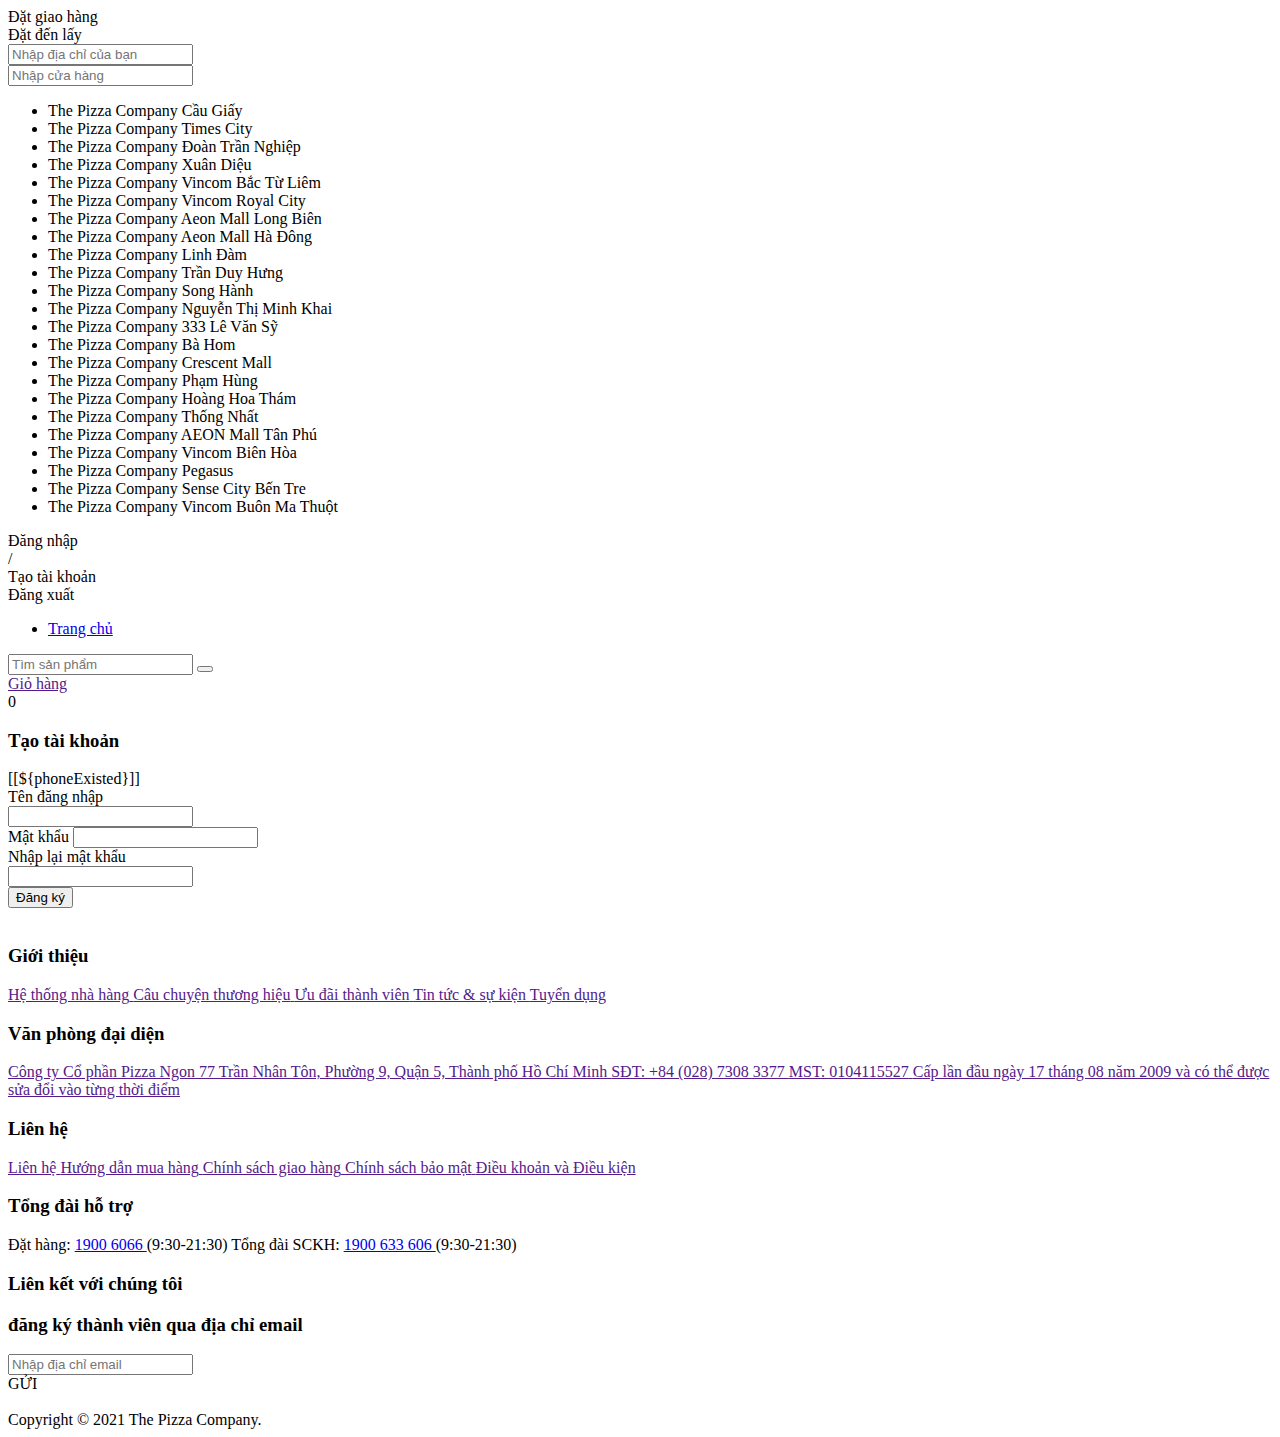
<file: BeetechShop/src/main/resources/templates/register.html>
<!DOCTYPE html>
<html lang="en">
<head>
    <meta charset="UTF-8">
    <meta http-equiv="X-UA-Compatible" content="IE=edge">
    <meta name="viewport" content="width=device-width, initial-scale=1.0">
    <title>PizzaCompany</title>
    <link rel="stylesheet" th:href="@{/css/style.css}">
    <link rel="stylesheet" th:href="@{/css/gird.css}">
    <link rel="stylesheet" th:href="@{/css/responsive.css}">
    <link rel="stylesheet" th:href="@{/css/account.css}">
    <link rel="stylesheet" th:href="@{/css/reset.css}">
    <link rel="stylesheet" th:href="@{/fonts/fontawesome-free-5.15.4-web/css/all.min.css}">
    <link href="https://fonts.googleapis.com/css2?family=Roboto:wght@100;300;400;500;700&display=swap" rel="stylesheet">
    <link href="https://fonts.googleapis.com/css2?family=Nunito:wght@300;400;600;700;800;900&display=swap" rel="stylesheet">
</head>
<body>
    
    <div class="app">

        <!-- Start header -->
        <header class="header">
            <div class="grid header-container">
                <!-- Start header with logo -->
                <div class="header-with-logo">
                    <a href="/" class="header-logo-link">
                        <div class="header-logo"></div>
                    </a>

                    <div class="header-delivery-with-serach">
                        <div class="header-delivery">
                            <div class="header-delivery_item active">
                                <i class="fas fa-shipping-fast header-delivery_item-logo"></i>
                                <span class="header-delivery_item-text">Đặt giao hàng</span>
                            </div>
                            <div class="header-delivery_item">
                                <i class="fas fa-store-alt header-delivery_item-logo"></i>
                                <span class="header-delivery_item-text">Đặt đến lấy</span>
                            </div>
                        </div>

                        <div class="header-search block">
                            <i class="fas fa-map-marker-alt header-search-map"></i>
                            <input class="header-search_title" placeholder="Nhập địa chỉ của bạn"></input>
                        </div>

                        <div class="header-search">
                            <i class="fas fa-store header-search-map"></i>
                            <input class="header-search_title" placeholder="Nhập cửa hàng"></input>

                            
                            <div class="header-search_store">
                                <ul class="header-search_store-item">
                                    <li class="header-search_store-list">The Pizza Company Cầu Giấy</li>
                                    <li class="header-search_store-list">The Pizza Company Times City</li>
                                    <li class="header-search_store-list">The Pizza Company Đoàn Trần Nghiệp</li>
                                    <li class="header-search_store-list">The Pizza Company Xuân Diệu</li>
                                    <li class="header-search_store-list">The Pizza Company Vincom Bắc Từ Liêm</li>
                                    <li class="header-search_store-list">The Pizza Company Vincom Royal City</li>
                                    <li class="header-search_store-list">The Pizza Company Aeon Mall Long Biên</li>
                                    <li class="header-search_store-list">The Pizza Company Aeon Mall Hà Đông</li>
                                    <li class="header-search_store-list">The Pizza Company Linh Đàm</li>
                                    <li class="header-search_store-list">The Pizza Company Trần Duy Hưng</li>
                                    <li class="header-search_store-list">The Pizza Company Song Hành</li>
                                    <li class="header-search_store-list">The Pizza Company Nguyễn Thị Minh Khai</li>
                                    <li class="header-search_store-list">The Pizza Company 333 Lê Văn Sỹ</li>
                                    <li class="header-search_store-list">The Pizza Company Bà Hom</li>
                                    <li class="header-search_store-list">The Pizza Company Crescent Mall</li>
                                    <li class="header-search_store-list">The Pizza Company Phạm Hùng</li>
                                    <li class="header-search_store-list">The Pizza Company Hoàng Hoa Thám</li>
                                    <li class="header-search_store-list">The Pizza Company Thống Nhất</li>
                                    <li class="header-search_store-list">The Pizza Company AEON Mall Tân Phú</li>
                                    <li class="header-search_store-list">The Pizza Company Vincom Biên Hòa</li>
                                    <li class="header-search_store-list">The Pizza Company Pegasus</li>
                                    <li class="header-search_store-list">The Pizza Company Sense City Bến Tre</li>
                                    <li class="header-search_store-list">The Pizza Company Vincom Buôn Ma Thuột</li>
                                </ul>
                            </div>
                        </div>
                    </div>

                    <!-- <ul class="manager__page">
                        <li class="manager__page--item">
                            <a href="" class="manager__page--item-link">Quản lý sản phẩm</a>
                        </li>
                        <li class="manager__page--item">
                            <a href="" class="manager__page--item-link">Quản lý Account</a>
                        </li>
                        <li class="manager__page--item">
                            <a href="" class="manager__page--item-link">Doanh số</a>
                        </li>
                    </ul> -->

                    <div class="header-account">
                    	<!-- logined -->
                    	<div class="header-account_login" th:if="${session.fullname}">
                    		<i class="far fa-user header-account_login-icon"></i>
                            <a href="#" class="header-account-text" th:text="${session.fullname}"></a>
                        </div>
                        
                        <!-- if not login -->
                        <div class="header-account_login" th:unless="${session.fullname}">
                            <i class="far fa-user header-account_login-icon"></i>
                            <a th:href="@{/auth/login}" class="header-account-text">Đăng nhập</a>
                        </div>
                        <span>/</span>
                        <div class="header-account_register" th:unless="${session.fullname}">
                            <a th:href="@{/auth/register}" class="header-account-text">Tạo tài khoản</a>
                        </div>
                        
                        <!-- logined -->
                        <div class="header-account_login" th:if="${session.fullname}">
                            <a th:href="@{/auth/logout}" class="header-account-text" >Đăng xuất</a>
                        </div>
                    </div>
                </div>
                <!-- End header with logo -->

                <!-- Start navbar -->
                <nav class="navbar">
                    <div class="navbar-select">
                        <ul class="navbar-list">
                            <li class="navbar-list_item">
                                <a href="/" class="navbar-list_item-link">
                                    <span class="navbar-list_item-text">Trang chủ</span>
                                </a>
                            </li>
                        </ul>
                    </div>

                    <div class="navbar-with-search">
                        <div class="navbar_search" onclick="document.querySelector('.search_box').classList.toggle('active')">
                            <i class="fas fa-search navbar_search-icon" ></i>
                        </div>

                        <div class="search_box">
                            <form>
                                <input type="text" name="keyword" id="" class="search_box_input" placeholder="Tìm sản phẩm">
                                <button type="submit" class="search_box_btn">
                                    <i class="fas fa-search navbar_search-icon"></i>
                                </button>
                            </form>
                        </div>

                        <div class="navbar_cart">
                            <a href="" class="navbar_cart-icon-link">
                                <i class="fas fa-shopping-cart navbar_cart-icon"></i>
                            </a>
                            <a href="" class="navbar_cart-link">
                                <span class="navbar_cart-text">Giỏ hàng</span>
                            </a>
                            <div class="navbar_cart-amount">
                                <span class="navbar_cart-count" th:text="${(session.cartSize == null || session.cartSize == 0) ? '0' : session.cartSize}">0</span>
                            </div>
                        </div>
                    </div>
                </nav>
                <!-- Start navbar -->
            </div>
        </header>
        <!-- End header -->

        <div class="main">
            <form th:action="@{/api/v1/auth/register}" method="post" class="form" id="register-form">
                <h3 class="heading">Tạo tài khoản</h3>

                <div class="spacer">[[${phoneExisted}]]</div>

                <div class="form-group">
                    <label for="username" class="form-label">Tên đăng nhập</label>
                    <div class="warning"></div>
                    <input id="username" name="username" th:value="${phone}" rules="required" type="text" placeholder="" class="form-control">
                    <span class="form-message"></span>
                </div>

                <div class="form-group">
                    <label for="password" class="form-label">Mật khẩu</label>
                    <input id="password" name="password" rules="required|min:6" type="password" placeholder="" class="form-control">
                    <span class="form-message"></span>
                </div>

                <div class="form-group">
                    <label for="password_confirm" class="form-label">Nhập lại mật khẩu</label>
                    <div class="warning"></div>
                    <input id="password_confirm" name="password_confirm" rules="required|password_confirm" type="password" placeholder="" class="form-control">
                    <span class="form-message"></span>
                </div>


                <button class="form-submit">Đăng ký
                    <span><i class="fas fa-arrow-right"></i></span>
                </button>
            </form>
        </div> 

		<script th:src="@{/js/validator.js}"></script>

        <script>
            Validator('#register-form')
        </script>

        <!-- Start footer -->
        <footer class="footer">
            <div class="grid fix-wide">
                <div class="row">
                    <div class="col l-3">
                        <div class="footer__logo">
                            <a href="/" class="">
                                <img th:src="@{/img/logo-footer.png}" class="footer__logo-img"></img>
                            </a>
                        </div>
                    </div>
                    <div class="col l-3 pd-bottom">
                        <div class="footer__block">
                            <h3 class="footer__block-title">Giới thiệu</h3>
                            <a href="" class="footer__block-link">
                                <span class="footer__block-option">Hệ thống nhà hàng</span>
                            </a>
                            <a href="" class="footer__block-link">
                                <span class="footer__block-option">Câu chuyện thương hiệu</span>
                            </a>
                            <a href="" class="footer__block-link">
                                <span class="footer__block-option">Ưu đãi thành viên</span>
                            </a>
                            <a href="" class="footer__block-link">
                                <span class="footer__block-option">Tin tức & sự kiện</span>
                            </a>
                            <a href="" class="footer__block-link">
                                <span class="footer__block-option">Tuyển dụng</span>
                            </a>
                        </div>
                        <div class="footer__block">
                            <h3 class="footer__block-title-vp">Văn phòng đại diện</h3>
                            <a href="" class="footer__block-link-vp">
                                <span class="footer__block-option-vp">Công ty Cổ phần Pizza Ngon  77 Trần Nhân Tôn, Phường 9, Quận 5, Thành phố Hồ Chí Minh </span>
                            </a>
                            <a href="" class="footer__block-link-vp">
                                <span class="footer__block-option-vp">SĐT: +84 (028) 7308 3377 </span>
                            </a>
                            <a href="" class="footer__block-link-vp">
                                <span class="footer__block-option-vp">MST: 0104115527</span>
                            </a>
                            <a href="" class="footer__block-link-vp">
                                <span class="footer__block-option-vp">Cấp lần đầu ngày 17 tháng 08 năm 2009 và có thể được sửa đổi vào từng thời điểm</span>
                            </a>
                        </div>
                    </div>
                    <div class="col l-3">
                        <div class="footer__block">
                            <h3 class="footer__block-title">Liên hệ</h3>
                            <a href="" class="footer__block-link">
                                <span class="footer__block-option">Liên hệ</span>
                            </a>
                            <a href="" class="footer__block-link">
                                <span class="footer__block-option">Hướng dẫn mua hàng</span>
                            </a>
                            <a href="" class="footer__block-link">
                                <span class="footer__block-option">Chính sách giao hàng</span>
                            </a>
                            <a href="" class="footer__block-link">
                                <span class="footer__block-option">Chính sách bảo mật</span>
                            </a>
                            <a href="" class="footer__block-link">
                                <span class="footer__block-option">Điều khoản và Điều kiện</span>
                            </a>
                        </div>
                        <div class="footer__block">
                            <h3 class="footer__block-title">Tổng đài hỗ trợ</h3>
                            <span class="footer__block-option">Đặt hàng: 
                                <a href="tel:19006066" class="footer__block-option-phone">1900 6066 </a>
                                (9:30-21:30)
                            </span>
                            <span class="footer__block-option">Tổng đài SCKH: 
                                <a href="tel:1900633606" class="footer__block-option-phone">1900 633 606 </a>
                                (9:30-21:30)
                            </span>
                        </div>
                    </div>
                    <div class="col l-3">
                        <div class="footer__block">
                            <h3 class="footer__block-title">Liên kết với chúng tôi</h3>
                            <div class="footer__block-social">
                                <a href="https://www.facebook.com/PhiTan2001.Com.Vn" target="_blank" class="footer__block-social-link">
                                    <i class="fab fa-facebook-f"></i>
                                </a>
                                <a href="" class="footer__block-social-link">
                                    <i class="fab fa-instagram"></i>
                                </a>
                                <a href="" class="footer__block-social-link">
                                    <i class="fab fa-youtube"></i>
                                </a>
                            </div>
                            <h3 class="footer__block-title-social">đăng ký thành viên qua địa chỉ email</h3>
                            <div class="footer__block-mail">
                                <input type="email" placeholder="Nhập địa chỉ email" name="" id="" class="footer__block-mail-input">
                                <div class="footer__block-mail-send">
                                    <span>GỬI</span>
                                    <i class="fas fa-arrow-right"></i>
                                </div>
                            </div>
                            <div class="footer__block-res">
                                <img th:src="@{/img/bocongthuong.png}" class="footer__block-bct"></img>
                            </div>
                        </div>
                    </div>
                </div>
            </div>
        </footer>
        <!-- End footer -->
        <div class="footer__copyright">
            <span class="footer__copyright-text">Copyright © 2021 The Pizza Company.</span>
        </div>
    </div>

    <script th:src="@{/js/main.js}"></script>

</body>
</html>
</file>
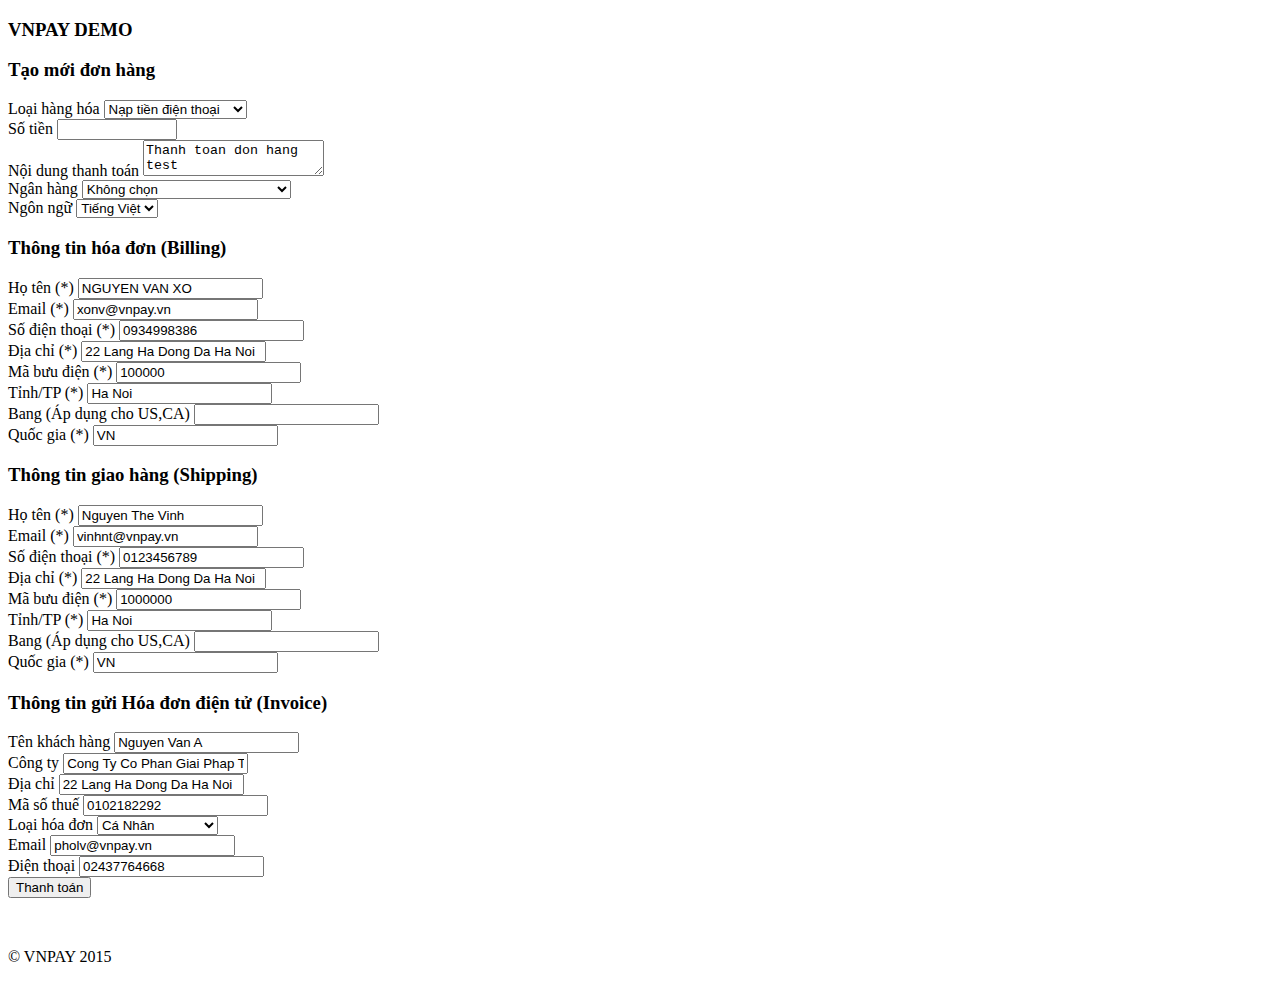
<file: BeetechShop/src/main/resources/templates/vnpay.html>
<!DOCTYPE html>
<html lang="en" xmlns:th="http://www.thymeleaf.org">
    <head>
        <meta charset="utf-8">
        <meta http-equiv="X-UA-Compatible" content="IE=edge">
        <meta name="viewport" content="width=device-width, initial-scale=1">
        <!-- The above 3 meta tags *must* come first in the head; any other head content must come *after* these tags -->
        <meta name="description" content="">
        <meta name="author" content="">
        <title>Tạo mới đơn hàng</title>
        <!-- Bootstrap core CSS -->
        <link th:href="@{/assets/bootstrap.min.css}" rel="stylesheet"/>
        <!-- Custom styles for this template -->
        <link th:href="@{/assets/jumbotron-narrow.css}" rel="stylesheet">      
        <script th:src="@{/assets/jquery-1.11.3.min.js}"></script>
    </head>

    <body>

        <div class="container">
            <div class="header clearfix">

                <h3 class="text-muted">VNPAY DEMO</h3>
            </div>
            <h3>Tạo mới đơn hàng</h3>
            <div class="table-responsive">
                <form action="/vnpay_jsp/vnpayajax" id="frmCreateOrder" method="post">        
                    <div class="form-group">
                        <label for="language">Loại hàng hóa </label>
                        <select name="ordertype" id="ordertype" class="form-control">
                            <option value="topup">Nạp tiền điện thoại</option>
                            <option value="billpayment">Thanh toán hóa đơn</option>
                            <option value="fashion">Thời trang</option>
                        </select>
                    </div>
                    <div class="form-group">
                        <label for="amount">Số tiền</label>
                        <input class="form-control" data-val="true" data-val-number="The field Amount must be a number." data-val-required="The Amount field is required." id="amount" max="1000000000" min="1" name="amount" type="number" th:value="${session.realCart}" />
                    </div>
                    <div class="form-group">
                        <label for="OrderDescription">Nội dung thanh toán</label>
                        <textarea class="form-control" cols="20" id="vnp_OrderInfo" name="vnp_OrderInfo" rows="2">Thanh toan don hang test</textarea>
                    </div>
                    <div class="form-group">
                        <label for="bankcode">Ngân hàng</label>
                        <select name="bankcode" id="bankcode" class="form-control">
                            <option value="">Không chọn </option>
                            <option value="NCB">  	Ngan hang NCB</option>
                            <option value="SACOMBANK">Ngan hang SacomBank  </option>
                            <option value="EXIMBANK"> 	Ngan hang EximBank </option>
                            <option value="MSBANK"> 	Ngan hang MSBANK </option>
                            <option value="NAMABANK"> 	Ngan hang NamABank </option>
                            <option value="VISA">  	Thanh toan qua VISA/MASTER</option>
                            <option value="VNMART">  	Vi dien tu VnMart</option>
                            <option value="VIETINBANK">Ngan hang Vietinbank  </option>
                            <option value="VIETCOMBANK"> 	Ngan hang VCB </option>
                            <option value="HDBANK">Ngan hang HDBank</option>
                            <option value="DONGABANK">  	Ngan hang Dong A</option>
                            <option value="TPBANK"> 	Ngân hàng TPBank </option>
                            <option value="OJB">  	Ngân hàng OceanBank</option>
                            <option value="BIDV"> Ngân hàng BIDV </option>
                            <option value="TECHCOMBANK"> 	Ngân hàng Techcombank </option>
                            <option value="VPBANK"> 	Ngan hang VPBank </option>
                            <option value="AGRIBANK"> 	Ngan hang Agribank </option>
                            <option value="MBBANK"> 	Ngan hang MBBank </option>
                            <option value="ACB"> Ngan hang ACB </option>
                            <option value="OCB"> Ngan hang OCB </option>
                        </select>
                    </div>
                    <div class="form-group">
                        <label for="language">Ngôn ngữ</label>
                        <select name="language" id="language" class="form-control">
                            <option value="vn">Tiếng Việt</option>
                            <option value="en">English</option>
                        </select>
                    </div>
                    <div class="form-group">
                        <h3>Thông tin hóa đơn (Billing)</h3>
                    </div>
                    <div class="form-group">
                        <label >Họ tên (*)</label>
                        <input class="form-control" id="txt_billing_fullname"
                               name="txt_billing_fullname" type="text" value="NGUYEN VAN XO"/>             
                    </div>
                    <div class="form-group">
                        <label >Email (*)</label>
                        <input class="form-control" id="txt_billing_email"
                               name="txt_billing_email" type="text" value="xonv@vnpay.vn"/>   
                    </div>
                    <div class="form-group">
                        <label >Số điện thoại (*)</label>
                        <input class="form-control" id="txt_billing_mobile"
                               name="txt_billing_mobile" type="text" value="0934998386"/>   
                    </div>
                    <div class="form-group">
                        <label >Địa chỉ (*)</label>
                        <input class="form-control" id="txt_billing_addr1"
                               name="txt_billing_addr1" type="text" value="22 Lang Ha Dong Da Ha Noi"/>   
                    </div>
                    <div class="form-group">
                        <label >Mã bưu điện (*)</label>
                        <input class="form-control" id="txt_postalcode"
                               name="txt_postalcode" type="text" value="100000"/> 
                    </div>
                    <div class="form-group">
                        <label >Tỉnh/TP (*)</label>
                        <input class="form-control" id="txt_bill_city"
                               name="txt_bill_city" type="text" value="Ha Noi"/> 
                    </div>
                    <div class="form-group">
                        <label>Bang (Áp dụng cho US,CA)</label>
                        <input class="form-control" id="txt_bill_state"
                               name="txt_bill_state" type="text" value=""/>
                    </div>
                    <div class="form-group">
                        <label >Quốc gia (*)</label>
                        <input class="form-control" id="txt_bill_country"
                               name="txt_bill_country" type="text" value="VN"/>
                    </div>
                    <div class="form-group">
                        <h3>Thông tin giao hàng (Shipping)</h3>
                    </div>
                    <div class="form-group">
                        <label >Họ tên (*)</label>
                        <input class="form-control" id="txt_ship_fullname"
                               name="txt_ship_fullname" type="text" value="Nguyen The Vinh"/>
                    </div>
                    <div class="form-group">
                        <label >Email (*)</label>
                        <input class="form-control" id="txt_ship_email"
                               name="txt_ship_email" type="text" value="vinhnt@vnpay.vn"/>
                    </div>
                    <div class="form-group">
                        <label >Số điện thoại (*)</label>
                        <input class="form-control" id="txt_ship_mobile"
                               name="txt_ship_mobile" type="text" value="0123456789"/>
                    </div>
                    <div class="form-group">
                        <label >Địa chỉ (*)</label>
                        <input class="form-control" id="txt_ship_addr1"
                               name="txt_ship_addr1" type="text" value="22 Lang Ha Dong Da Ha Noi"/>
                    </div>
                    <div class="form-group">
                        <label >Mã bưu điện (*)</label>
                        <input class="form-control" id="txt_ship_postalcode"
                               name="txt_ship_postalcode" type="text" value="1000000"/>
                    </div>
                    <div class="form-group">
                        <label >Tỉnh/TP (*)</label>
                        <input class="form-control" id="txt_ship_city"
                               name="txt_ship_city" type="text" value="Ha Noi"/>
                    </div>
                    <div class="form-group">
                        <label>Bang (Áp dụng cho US,CA)</label>
                        <input class="form-control" id="txt_ship_state"
                               name="txt_ship_state" type="text" value=""/>
                    </div>
                    <div class="form-group">
                        <label >Quốc gia (*)</label>
                        <input class="form-control" id="txt_ship_country"
                               name="txt_ship_country" type="text" value="VN"/>
                    </div>
                    <div class="form-group">
                        <h3>Thông tin gửi Hóa đơn điện tử (Invoice)</h3>
                    </div>
                    <div class="form-group">
                        <label >Tên khách hàng</label>
                        <input class="form-control" id="txt_inv_customer"
                               name="txt_inv_customer" type="text" value="Nguyen Van A"/>
                    </div>
                    <div class="form-group">
                        <label >Công ty</label>
                        <input class="form-control" id="txt_inv_company"
                               name="txt_inv_company" type="text" value="Cong Ty Co Phan Giai Phap Thanh Toan Viet Nam"/>
                    </div>
                    <div class="form-group">
                        <label >Địa chỉ</label>
                        <input class="form-control" id="txt_inv_addr1"
                               name="txt_inv_addr1" type="text" value="22 Lang Ha Dong Da Ha Noi"/>
                    </div>
                    <div class="form-group">
                        <label>Mã số thuế</label>
                        <input class="form-control" id="txt_inv_taxcode"
                               name="txt_inv_taxcode" type="text" value="0102182292"/>
                    </div>
                    <div class="form-group">
                        <label >Loại hóa đơn</label>
                        <select name="cbo_inv_type" id="cbo_inv_type" class="form-control">
                            <option value="I">Cá Nhân</option>
                            <option value="O">Công ty/Tổ chức</option>
                        </select>
                    </div>
                    <div class="form-group">
                        <label >Email</label>
                        <input class="form-control" id="txt_inv_email"
                               name="txt_inv_email" type="text" value="pholv@vnpay.vn"/>
                    </div>
                    <div class="form-group">
                        <label >Điện thoại</label>
                        <input class="form-control" id="txt_inv_mobile"
                               name="txt_inv_mobile" type="text" value="02437764668"/>
                    </div>
                    <button type="submit" class="btn btn-default">Thanh toán</button>
                </form>
            </div>
            <p>
                &nbsp;
            </p>
            <footer class="footer">
                <p>&copy; VNPAY 2015</p>
            </footer>
        </div>  
        <link href="https://pay.vnpay.vn/lib/vnpay/vnpay.css" rel="stylesheet" />
        <script src="https://pay.vnpay.vn/lib/vnpay/vnpay.min.js"></script>
        <script type="text/javascript">
            $("#frmCreateOrder").submit(function () {
                var postData = $("#frmCreateOrder").serialize();
                var submitUrl = $("#frmCreateOrder").attr("action");
                $.ajax({
                    type: "POST",
                    url: submitUrl,
                    data: postData,
                    dataType: 'JSON',
                    success: function (x) {
                        if (x.code === '00') {
                            if (window.vnpay) {
                                vnpay.open({width: 768, height: 600, url: x.data});
                            } else {
                                location.href = x.data;
                            }
                            return false;
                        } else {
                            alert(x.Message);
                        }
                    }
                });
                return false;
            });
        </script>       
    </body>
</html>
</file>
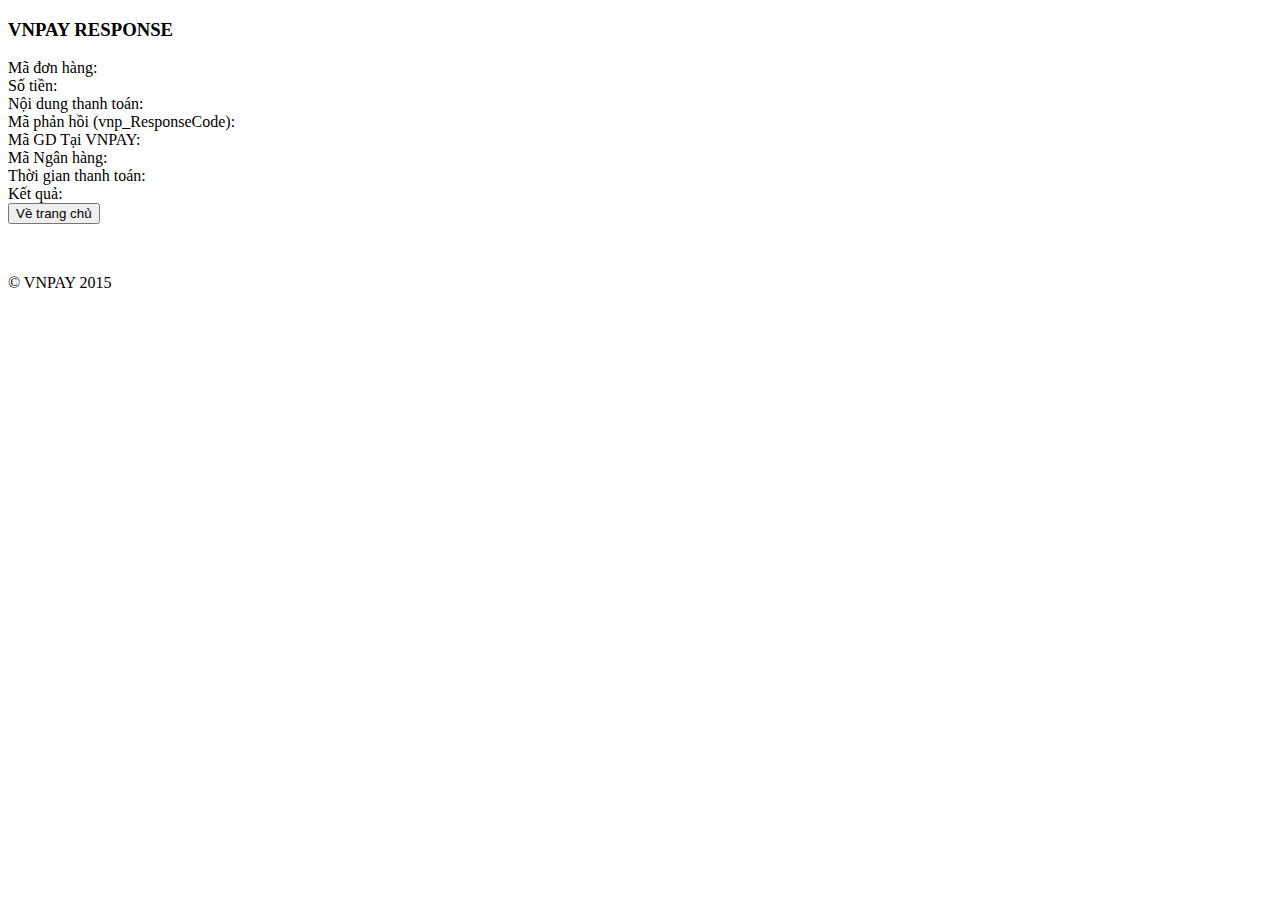
<file: BeetechShop/src/main/resources/templates/vnpay_return.html>
<!DOCTYPE html>
<html lang="en" xmlns:th="http://www.thymeleaf.org">
<head>
    <meta charset="utf-8">
    <meta http-equiv="X-UA-Compatible" content="IE=edge">
    <meta name="viewport" content="width=device-width, initial-scale=1">
    <!-- The above 3 meta tags *must* come first in the head; any other head content must come *after* these tags -->
    <meta name="description" content="">
    <meta name="author" content="">
    <title>VNPAY RESPONSE</title>
    <!-- Bootstrap core CSS -->
    <link th:href="@{/assets/bootstrap.min.css}" rel="stylesheet"/>
    <!-- Custom styles for this template -->
    <link th:href="@{/assets/jumbotron-narrow.css}" rel="stylesheet"> 
    <script th:src="@{/assets/jquery-1.11.3.min.js}"></script>
    <script src="https://ajax.googleapis.com/ajax/libs/jquery/3.6.0/jquery.min.js"></script>
</head>
<body>
    <!--Begin display -->
     <div class="container">
     
     	<!-- Id user -->
     	<div class="t-user-id" th:text="${session.idUser}" style="display: none;"></div>
     	
         <!-- Cart is paying info -->
         <div style="display: none;" th:each="cartResponse : ${session.listProducts}">
         	<span class="t-product-id" th:text="${cartResponse.product.id}"></span>
         	<span class="t-quantitySelected" th:text="${cartResponse.quantity}"></span>
         </div>
         <!-- End cart is paying info -->
     		
         <div class="header clearfix">
             <h3 class="text-muted">VNPAY RESPONSE</h3>
         </div>
         <div class="table-responsive">
             <div class="form-group">
                 <label >Mã đơn hàng:</label>
                 <label th:text="${data['txnRef']}"></label>
             </div>    
             <div class="form-group">
                 <label >Số tiền:</label>
                 <span id="t-amount-clone" style="display: none;" th:text="${data['amount']}"></span>
                 <label id="t-amount"></label>
             </div>  
             <div class="form-group">
                 <label >Nội dung thanh toán:</label>
                 <label th:text="${data['orderInfo']}"></label>
             </div> 
             <div class="form-group">
                 <label >Mã phản hồi (vnp_ResponseCode):</label>
                 <label class="responseCode" th:text="${data['responseCode']}"></label>
             </div> 
             <div class="form-group">
                 <label >Mã GD Tại VNPAY:</label>
                 <label th:text="${data['transactionNo']}"></label>
             </div> 
             <div class="form-group">
                 <label >Mã Ngân hàng:</label>
                 <label th:text="${data['bankCode']}"></label>
             </div> 
             <div class="form-group">
                 <label >Thời gian thanh toán:</label>
                 <label th:text="${data['payDate']}"></label>
             </div> 
             
             <div class="form-group">
                 <label >Kết quả:</label>
                 <label th:text="${data['responseCode'] == '00' ? 'Giao dịch thành công' : 'Giao dịch không thành công'}"></label>
             </div> 
             
             <div>
             	<button class="t-return-home">Về trang chủ</button>
             </div>
         </div>
         <p>
             &nbsp;
         </p>
         <footer class="footer">
             <p>&copy; VNPAY 2015</p>
         </footer>
     </div>  
     
     <!-- Javascript -->
     <script th:src="@{/js/vnpay.js}"></script>
     
     
 </body>
</html>
</file>
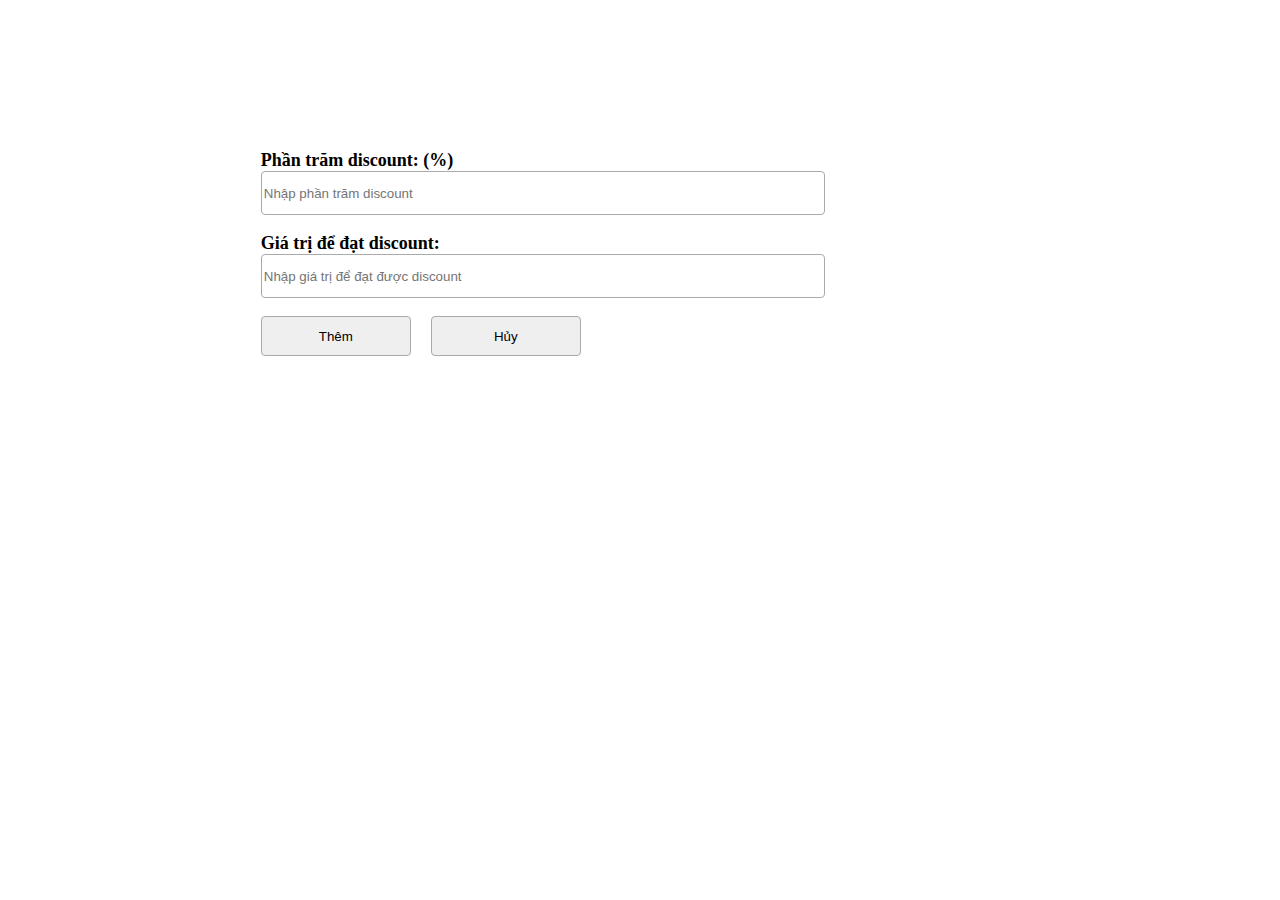
<file: BeetechShop/src/main/resources/templates/admin/add-discount.html>
<!DOCTYPE html>
<html xmlns:th="http://www.thymeleaf.org">
<head>
	<meta charset="UTF-8">
	<title>Admin</title>
	<style type="text/css">
		.t-w-250 {
			display: inline-block;
			width: 250px;
		}
		
		.t-none-border {
			border: none !important;
		}
		
		.t-form-area {
			width: 60%;
			margin: 150px auto 0;
		}
		
		.t-form-area .t-w-input {
			width: calc(100% - 200px);
		}
		
		.t-form-area .t-input {
			height: 40px;
			outline: none;
			min-width: 150px;
			border-radius: 4px; 
			border: 1px solid #aaa;
		}
		
		.t-form-area .t-button:hover {
			background-color: #ccc;
		}
		
		.t-form-area form span {
			font-size: 18px;
			font-weight: bold;
		}
	
	</style>
	<script src="https://ajax.googleapis.com/ajax/libs/jquery/3.6.0/jquery.min.js"></script>
</head>
<body>
	<div class="t-form-area">
		<form action="/admin/api/v1/discounts"  method="POST">
			<span class="t-w-250">Phần trăm discount: (%)</span> 
			<input class="t-input t-w-input" type="number" placeholder="Nhập phần trăm discount" name="discount" required/> <br> <br>
			<span class="t-w-250">Giá trị để đạt discount:</span> 
			<input class="t-input t-w-input" type="number" placeholder="Nhập giá trị để đạt được discount" name="value" required/> <br> <br>
			<input class="t-input t-button" style="cursor: pointer; margin: 0 auto;" type="submit" value="Thêm" />
			<button class="t-return t-input t-button" style="cursor: pointer; margin-left: 16px;">Hủy</button>
		</form>
	</div>
	
	<script type="text/javascript">
		$(document).ready(function () {
			// Click hủy
			$('.t-return').click(function () {
				window.location.href = document.referrer;
			})
		})
	
	</script>
</body>
</html>
</file>
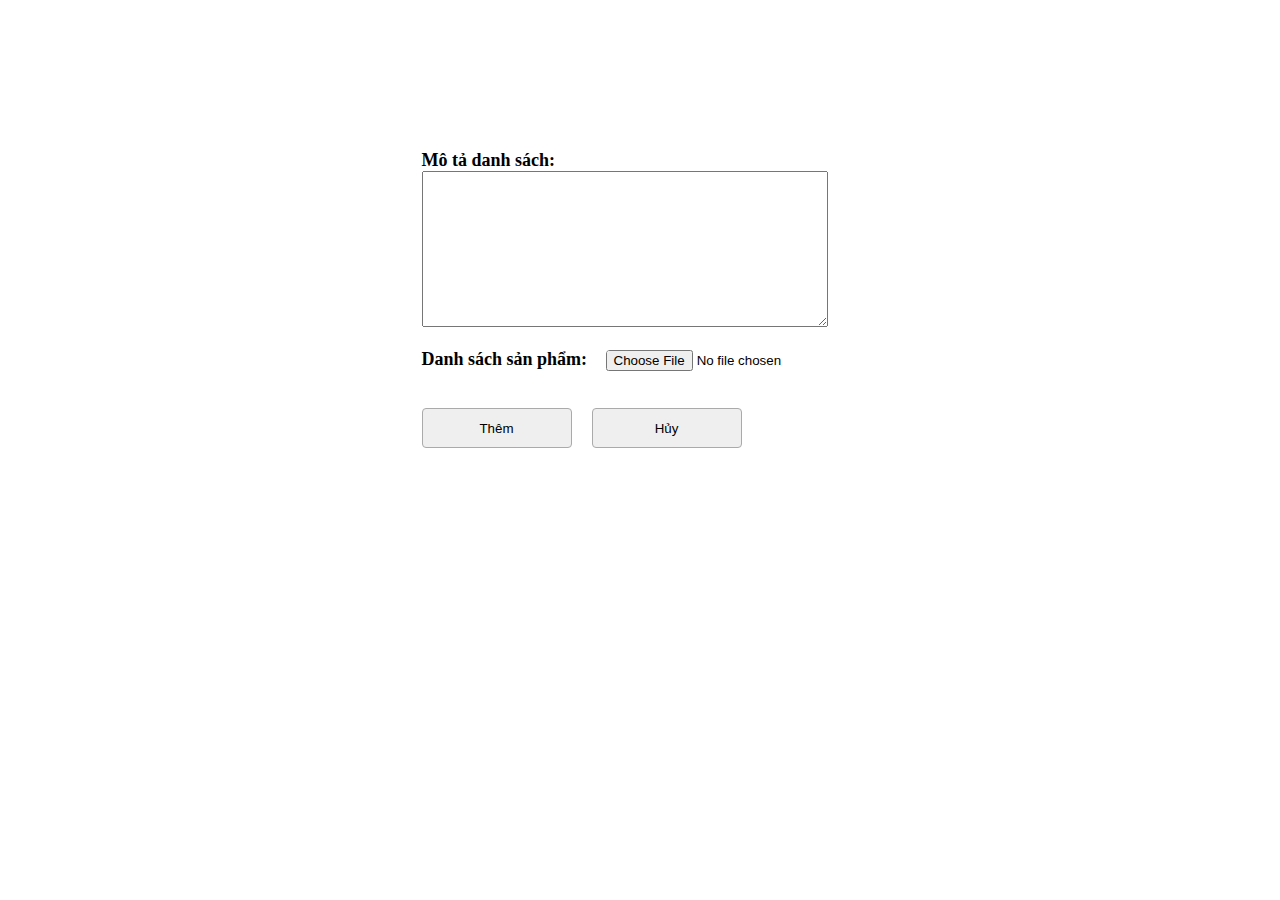
<file: BeetechShop/src/main/resources/templates/admin/add-list-product.html>
<!DOCTYPE html>
<html xmlns:th="http://www.thymeleaf.org">
<head>
	<meta charset="UTF-8">
	<title>Admin</title>
	<style type="text/css">
		.t-w-150 {
			display: inline-block;
			width: 150px;
		}
		
		.t-w-180 {
			display: inline-block;
			width: 180px;
		}
		
		.t-text-center {
			text-align: center;
		}
		
		.t-none-border {
			border: none !important;
		}
		
		.t-form-area {
			display: flex;
			justify-content: center;
			align-items: center;
			margin-top: 150px;
		}
		
		.t-form-area .t-w-input {
			width: calc(100% - 200px);
		}
		
		.t-form-area .t-input {
			height: 40px;
			outline: none;
			min-width: 150px;
			border-radius: 4px; 
			border: 1px solid #aaa;
		}
		
		.t-form-area .t-button:hover {
			background-color: #ccc;
		}
		
		.t-form-area form span {
			font-size: 18px;
			font-weight: bold;
		}
	
	</style>
	<script src="https://ajax.googleapis.com/ajax/libs/jquery/3.6.0/jquery.min.js"></script>
</head>
<body>
	<div class="t-form-area">
		<form action="/api/v1/csv/upload" enctype = "Multipart/form-data" accept-charset = "Shift_JIS" method="POST">
			<span class="t-w-150">Mô tả danh sách:</span> <br> <textarea style="width: 400px; height: 150px;" rows="" cols=""></textarea> <br> <br>
			<span class="t-w-180">Danh sách sản phẩm:</span> <input class="t-input t-none-border" type="file" name="file" required/> <br> <br>
			<input class="t-input t-button" style="cursor: pointer; margin: 0 auto;" type="submit" value="Thêm" />
			<button class="t-return t-input t-button" style="cursor: pointer; margin-left: 16px;">Hủy</button>
		</form>
	</div>
	
	<script type="text/javascript">
		$(document).ready(function () {
			// Click hủy
			$('.t-return').click(function () {
				window.location.href = document.referrer;
			})
		})
	
	</script>
</body>
</html>
</file>
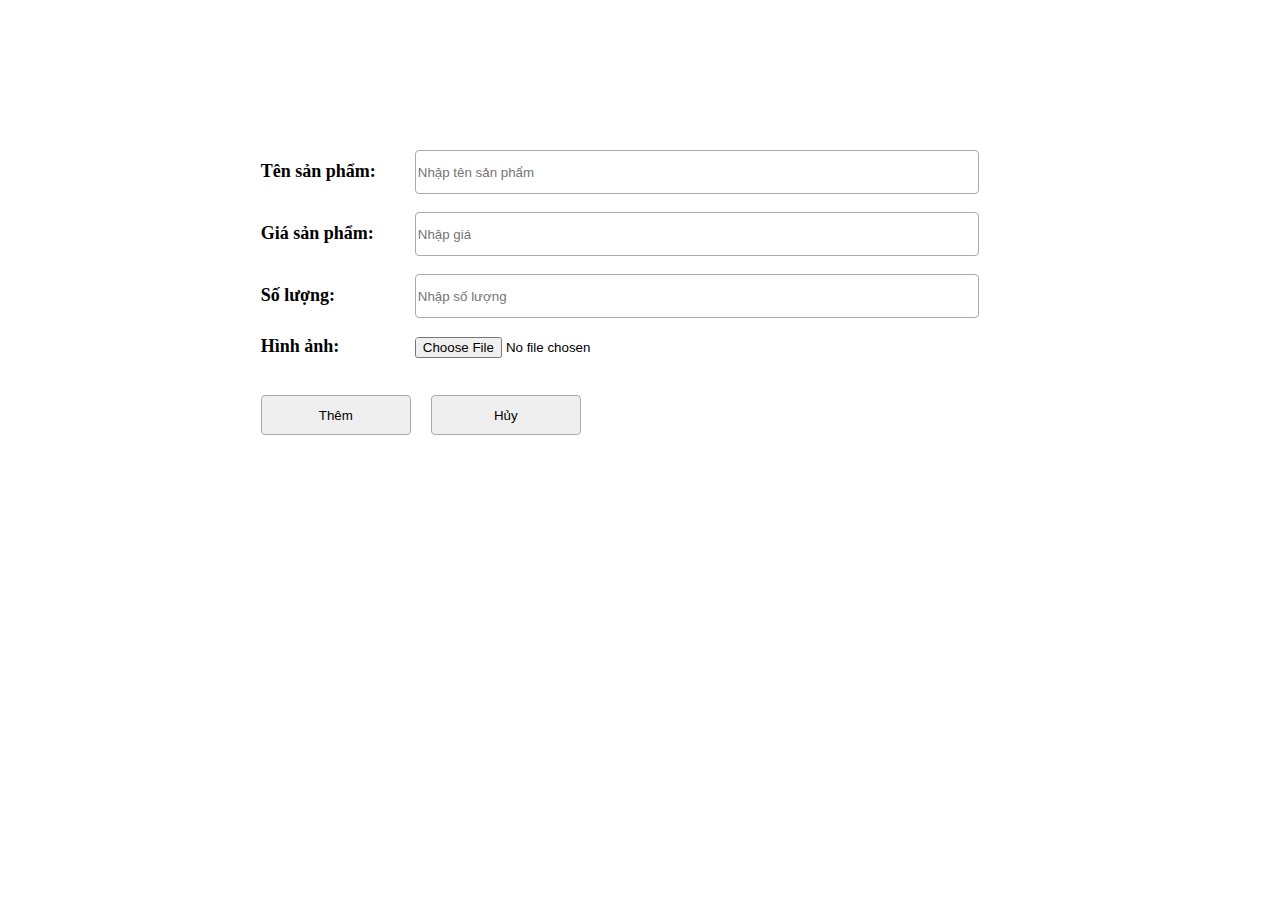
<file: BeetechShop/src/main/resources/templates/admin/add-product.html>
<!DOCTYPE html>
<html xmlns:th="http://www.thymeleaf.org">
<head>
	<meta charset="UTF-8">
	<title>Admin</title>
	<style type="text/css">
		.t-w-150 {
			display: inline-block;
			width: 150px;
		}
		
		.t-none-border {
			border: none !important;
		}
		
		.t-form-area {
			width: 60%;
			margin: 150px auto 0;
		}
		
		.t-form-area .t-w-input {
			width: calc(100% - 200px);
		}
		
		.t-form-area .t-input {
			height: 40px;
			outline: none;
			min-width: 150px;
			border-radius: 4px; 
			border: 1px solid #aaa;
		}
		
		.t-form-area .t-button:hover {
			background-color: #ccc;
		}
		
		.t-form-area form span {
			font-size: 18px;
			font-weight: bold;
		}
	
	</style>
	<script src="https://ajax.googleapis.com/ajax/libs/jquery/3.6.0/jquery.min.js"></script>
</head>
<body>
	<div class="t-form-area">
		<form action="/admin/api/v1/products" enctype = "Multipart/form-data"  method="POST">
			<span class="t-w-150">Tên sản phẩm:</span> <input class="t-input t-w-input" type="text" placeholder="Nhập tên sản phẩm" name="name" required/> <br> <br>
			<span class="t-w-150">Giá sản phẩm:</span> <input class="t-input t-w-input" type="number" placeholder="Nhập giá " name="price" required/> <br> <br>
			<span class="t-w-150">Số lượng:</span> <input class="t-input t-w-input" type="number" placeholder="Nhập số lượng" name="quantity" required/> <br> <br>
			<span class="t-w-150">Hình ảnh:</span> <input class="t-input t-none-border" type="file" name="image" required/> <br> <br>
			<input class="t-input t-button" style="cursor: pointer; margin: 0 auto;" type="submit" value="Thêm" />
			<button class="t-return t-input t-button" style="cursor: pointer; margin-left: 16px;">Hủy</button>
		</form>
	</div>
	
	<script type="text/javascript">
		$(document).ready(function () {
			// Click hủy
			$('.t-return').click(function () {
				window.location.href = document.referrer;
			})
		})
	
	</script>
</body>
</html>
</file>
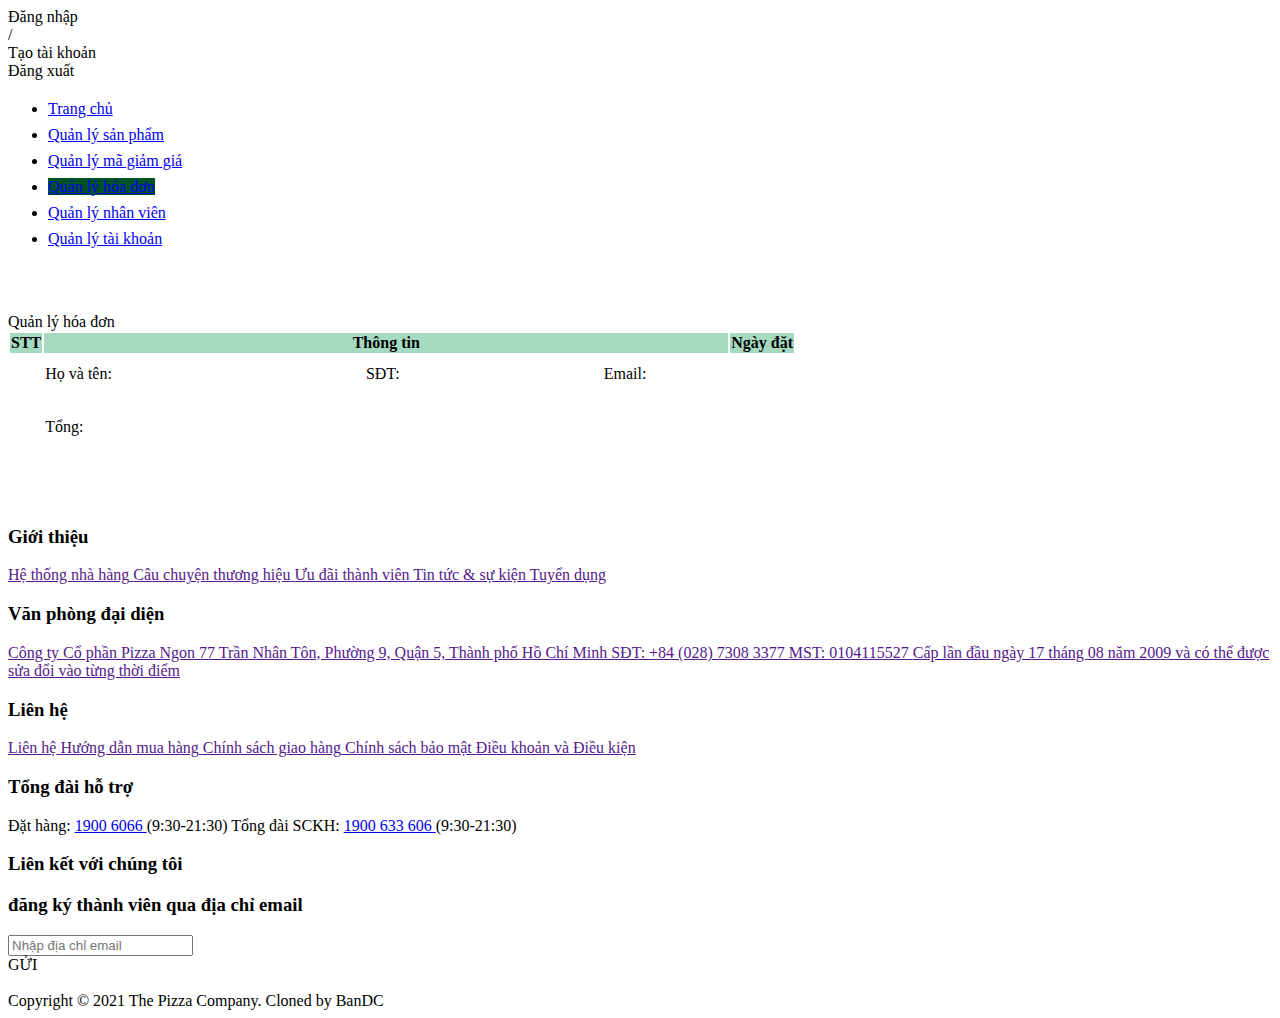
<file: BeetechShop/src/main/resources/templates/admin/bill.html>
<!DOCTYPE html>
<html lang="en">
<head>
    <meta charset="UTF-8">
    <meta http-equiv="X-UA-Compatible" content="IE=edge">
    <meta name="viewport" content="width=device-width, initial-scale=1.0">
    <title>PizzaCompany</title>
    <link rel="stylesheet" th:href="@{/css/style.css}">
    <link rel="stylesheet" th:href="@{/css/gird.css}">
    <link rel="stylesheet" th:href="@{/css/responsive.css}">
    <link rel="stylesheet" th:href="@{/css/account.css}">
    <link rel="stylesheet" th:href="@{/css/reset.css}">
    <link rel="stylesheet" th:href="@{/fonts/fontawesome-free-5.15.4-web/css/all.min.css}">
    <link href="https://fonts.googleapis.com/css2?family=Roboto:wght@100;300;400;500;700&display=swap" rel="stylesheet">
    <link href="https://fonts.googleapis.com/css2?family=Nunito:wght@300;400;600;700;800;900&display=swap" rel="stylesheet">
    <script src="https://ajax.googleapis.com/ajax/libs/jquery/3.6.0/jquery.min.js"></script>
    
    <style type="text/css">
    	.navbar-list {
    		flex-wrap: wrap;
    		justify-content: center;
    	}
    
    	.navbar-list_item {
    		flex-wrap: wrap;
    		padding: 4px 0;
    	}
    	
    </style>
</head>
<body>
    
    <div class="app">

        <!-- Start header -->
        <header class="header">
            <div class="grid header-container">
                <!-- Start header with logo -->
                <div class="header-with-logo">
                    <a href="/" class="header-logo-link">
                        <div class="header-logo"></div>
                    </a>

                    <div class="header-account">
                    	<!-- logined -->
                    	<div class="header-account_login" th:if="${session.username}">
                    		<i class="far fa-user header-account_login-icon"></i>
                            <a href="#" class="header-account-text" th:text="${session.username}"></a>
                        </div>
                        
                        <!-- if not login -->
                        <div class="header-account_login" th:unless="${session.username}">
                            <i class="far fa-user header-account_login-icon"></i>
                            <a th:href="@{/auth/login}" class="header-account-text">Đăng nhập</a>
                        </div>
                        <span>/</span>
                        <div class="header-account_register" th:unless="${session.username}">
                            <a th:href="@{/auth/register}" class="header-account-text">Tạo tài khoản</a>
                        </div>
                        
                        <!-- logined -->
                        <div class="header-account_login" th:if="${session.username}">
                            <a th:href="@{/api/v1/auth/logout}" class="header-account-text" >Đăng xuất</a>
                        </div>
                    </div>
                </div>
                <!-- End header with logo -->

                <!-- Start navbar -->
                <nav class="navbar">
                    <div class="navbar-select">
                        <ul class="navbar-list">
                        	<li class="navbar-list_item">
                                <a href="/" class="navbar-list_item-link">
                                    <span class="navbar-list_item-text">Trang chủ</span>
                                </a>
                            </li>
                            <li class="navbar-list_item" th:unless="${session.role == 'SELLER'}">
                                <a href="/admin-product" class="navbar-list_item-link">
                                    <span class="navbar-list_item-text">Quản lý sản phẩm</span>
                                </a>
                            </li>
                            <li class="navbar-list_item" th:unless="${session.role == 'SELLER'}">
                                <a href="/admin-discount" class="navbar-list_item-link">
                                    <span class="navbar-list_item-text">Quản lý mã giảm giá</span>
                                </a>
                            </li>
                            <li class="navbar-list_item">
                                <a href="/admin-bill" class="navbar-list_item-link" style="background-color: #005226;">
                                    <span class="navbar-list_item-text">Quản lý hóa đơn</span>
                                </a>
                            </li>
                            <li class="navbar-list_item" th:unless="${session.role == 'SELLER'}">
                                <a href="/admin/seller" class="navbar-list_item-link">
                                    <span class="navbar-list_item-text">Quản lý nhân viên</span>
                                </a>
                            </li>
                            <li class="navbar-list_item" th:unless="${session.role == 'SELLER'}">
                                <a href="/admin/user" class="navbar-list_item-link">
                                    <span class="navbar-list_item-text">Quản lý tài khoản</span>
                                </a>
                            </li>
                        </ul>
                    </div>

                    
                </nav>
                <!-- Start navbar -->
            </div>
        </header>
        <!-- End header -->

       

        <!-- Start container -->
        <div style="margin-bottom: 50px;" class="container">
            <div class="grid fix-wide" style="padding-top: 45px">
                <div class="container_header">
                    <span class="container_header-text" >Quản lý hóa đơn</span>
                </div>
            </div>

            <div class="grid fix-wide">
                <table class="table-bill">
                    <thead>
                        <tr style="background-color: rgba(31, 163, 101, 0.4);">
                            <th scope="col" class="bill-index" >STT</th>
                            <th scope="col" class="bill-information">Thông tin</th>
                            <th scope="col" class="bill-order-date">Ngày đặt</th>
                        </tr>
                    </thead>
                    <tbody class="table-bill-title" th:each="i: ${#numbers.sequence(billResponses.size() - 1, 0, -1)}" th:with="billResponse = ${billResponses[i]}">
                    	<tr class="bill-information-detail">
                            <th scope="row" class="bill-index" th:text="${i+1}" ></th>
                            <td>
                                <div style="display: flex; align-items: center;">
                                	Họ và tên:
	                                <span style="width:250px;display:inline-block; margin-left: 4px;" th:text="${billResponse.user.username}"></span>
	                                SĐT: 
	                                <span style="width:200px;display:inline-block; margin-left: 4px;" th:text="'03' + ${i+1} + ${i+6} + ${i+8} + '2084' + ${i}"></span>
	                                Email:
	                                <span style="margin-left: 4px;" th:text="${billResponse.user.username} + '@gmail.com'"></span></br><br>		
                                </div>
                            </td>
                            <td th:text="${billResponse.orderDate}" style="text-align: center;"></td>
                        </tr>
                        <tr th:each="productResponse : ${billResponse.products}">
                            <td></td>
                            <td class="bill-product-detail">    
                                <img th:src="${productResponse.product.photos}" class="bill-product-detail-img" style="max-width:100px"/>
                                <span th:text="${productResponse.product.name}" style="width:450px;display:inline-block;padding-left:20px;"></span>
                                <span th:text="${productResponse.quantitySelected}" style="width:150px;display:inline-block;text-align:center"></span>
                                <span th:text="${productResponse.product.price + ' đ'}" style="display:inline-block;padding-left:50px;"></span>
                            </td>
                            <td></td>
                        </tr>
                        <tr>
                            <td></td>
                            <td>
                                <div class="bill-total">
                                    <span>Tổng: </span>
                                    <span style="color: var(--active-color); font-weight: bold;" th:text="${billResponse.total}+ ' đ'"></span>
                                </div>
                            </td>
                            <td style="text-align: center;">
                            	<span class="t-hide" th:text="${billResponse.billId}"></span>
                                <a class="btn_complete" th:text="${billResponse.status == 1 ? 'Đã hoàn thành' : 'Hoàn thành'}"></a>
                            </td>
                        </tr>
                    </tbody>
                  </table>
            </div>
        </div>
        <!-- End container -->

        <!-- Start footer -->
        <footer class="footer">
            <div class="grid fix-wide">
                <div class="row">
                    <div class="col l-3">
                        <div class="footer__logo">
                            <a href="/" class="">
                                <img th:src="@{/img/logo-footer.png}" class="footer__logo-img"></img>
                            </a>
                        </div>
                    </div>
                    <div class="col l-3 pd-bottom">
                        <div class="footer__block">
                            <h3 class="footer__block-title">Giới thiệu</h3>
                            <a href="" class="footer__block-link">
                                <span class="footer__block-option">Hệ thống nhà hàng</span>
                            </a>
                            <a href="" class="footer__block-link">
                                <span class="footer__block-option">Câu chuyện thương hiệu</span>
                            </a>
                            <a href="" class="footer__block-link">
                                <span class="footer__block-option">Ưu đãi thành viên</span>
                            </a>
                            <a href="" class="footer__block-link">
                                <span class="footer__block-option">Tin tức & sự kiện</span>
                            </a>
                            <a href="" class="footer__block-link">
                                <span class="footer__block-option">Tuyển dụng</span>
                            </a>
                        </div>
                        <div class="footer__block">
                            <h3 class="footer__block-title-vp">Văn phòng đại diện</h3>
                            <a href="" class="footer__block-link-vp">
                                <span class="footer__block-option-vp">Công ty Cổ phần Pizza Ngon  77 Trần Nhân Tôn, Phường 9, Quận 5, Thành phố Hồ Chí Minh </span>
                            </a>
                            <a href="" class="footer__block-link-vp">
                                <span class="footer__block-option-vp">SĐT: +84 (028) 7308 3377 </span>
                            </a>
                            <a href="" class="footer__block-link-vp">
                                <span class="footer__block-option-vp">MST: 0104115527</span>
                            </a>
                            <a href="" class="footer__block-link-vp">
                                <span class="footer__block-option-vp">Cấp lần đầu ngày 17 tháng 08 năm 2009 và có thể được sửa đổi vào từng thời điểm</span>
                            </a>
                        </div>
                    </div>
                    <div class="col l-3">
                        <div class="footer__block">
                            <h3 class="footer__block-title">Liên hệ</h3>
                            <a href="" class="footer__block-link">
                                <span class="footer__block-option">Liên hệ</span>
                            </a>
                            <a href="" class="footer__block-link">
                                <span class="footer__block-option">Hướng dẫn mua hàng</span>
                            </a>
                            <a href="" class="footer__block-link">
                                <span class="footer__block-option">Chính sách giao hàng</span>
                            </a>
                            <a href="" class="footer__block-link">
                                <span class="footer__block-option">Chính sách bảo mật</span>
                            </a>
                            <a href="" class="footer__block-link">
                                <span class="footer__block-option">Điều khoản và Điều kiện</span>
                            </a>
                        </div>
                        <div class="footer__block">
                            <h3 class="footer__block-title">Tổng đài hỗ trợ</h3>
                            <span class="footer__block-option">Đặt hàng: 
                                <a href="tel:19006066" class="footer__block-option-phone">1900 6066 </a>
                                (9:30-21:30)
                            </span>
                            <span class="footer__block-option">Tổng đài SCKH: 
                                <a href="tel:1900633606" class="footer__block-option-phone">1900 633 606 </a>
                                (9:30-21:30)
                            </span>
                        </div>
                    </div>
                    <div class="col l-3">
                        <div class="footer__block">
                            <h3 class="footer__block-title">Liên kết với chúng tôi</h3>
                            <div class="footer__block-social">
                                <a href="https://www.facebook.com/docongban" target="_blank" class="footer__block-social-link">
                                    <i class="fab fa-facebook-f"></i>
                                </a>
                                <a href="" class="footer__block-social-link">
                                    <i class="fab fa-instagram"></i>
                                </a>
                                <a href="" class="footer__block-social-link">
                                    <i class="fab fa-youtube"></i>
                                </a>
                            </div>
                            <h3 class="footer__block-title-social">đăng ký thành viên qua địa chỉ email</h3>
                            <div class="footer__block-mail">
                                <input type="email" placeholder="Nhập địa chỉ email" name="" id="" class="footer__block-mail-input">
                                <div class="footer__block-mail-send">
                                    <span>GỬI</span>
                                    <i class="fas fa-arrow-right"></i>
                                </div>
                            </div>
                            <div class="footer__block-res">
                                <img th:src="@{/img/bocongthuong.png}" class="footer__block-bct"></img>
                            </div>
                        </div>
                    </div>
                </div>
            </div>
        </footer>
        <!-- End footer -->
        <div class="footer__copyright">
            <span class="footer__copyright-text">Copyright © 2021 The Pizza Company. Cloned by BanDC</span>
        </div>
    </div>

    <script th:src="@{/js/bill.js}"></script>

</body>
</html>
</file>
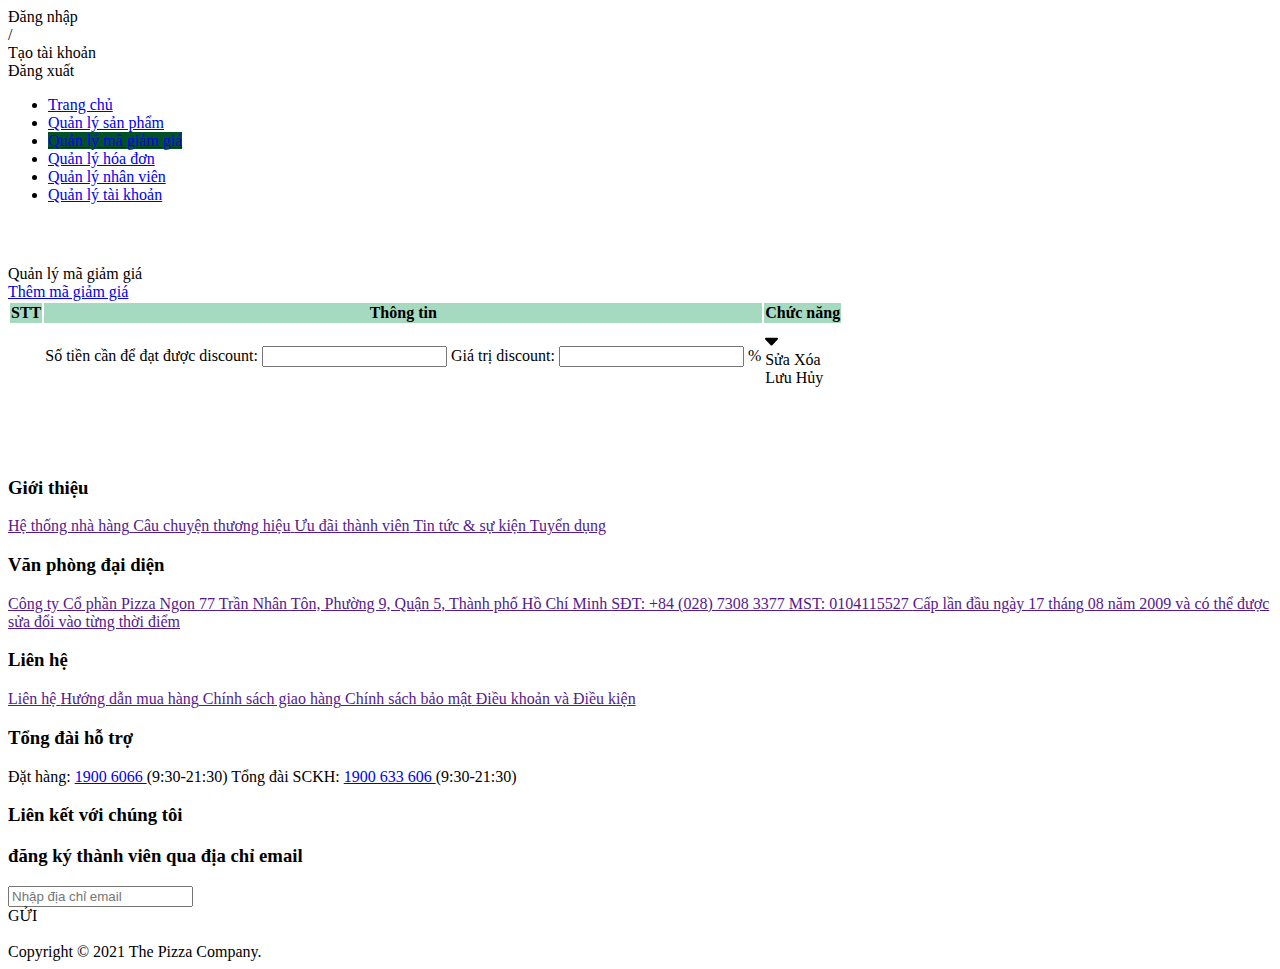
<file: BeetechShop/src/main/resources/templates/admin/discount.html>
<!DOCTYPE html>
<html lang="en">
<head>
    <meta charset="UTF-8">
    <meta http-equiv="X-UA-Compatible" content="IE=edge">
    <meta name="viewport" content="width=device-width, initial-scale=1.0">
    <title>PizzaCompany</title>
    <link rel="stylesheet" th:href="@{/css/style.css}">
    <link rel="stylesheet" th:href="@{/css/gird.css}">
    <link rel="stylesheet" th:href="@{/css/responsive.css}">
    <link rel="stylesheet" th:href="@{/css/account.css}">
    <link rel="stylesheet" th:href="@{/css/reset.css}">
    <link rel="stylesheet" th:href="@{/fonts/fontawesome-free-5.15.4-web/css/all.min.css}">
    <link href="https://fonts.googleapis.com/css2?family=Roboto:wght@100;300;400;500;700&display=swap" rel="stylesheet">
    <link href="https://fonts.googleapis.com/css2?family=Nunito:wght@300;400;600;700;800;900&display=swap" rel="stylesheet">
    <script src="https://ajax.googleapis.com/ajax/libs/jquery/3.6.0/jquery.min.js"></script>
</head>
<body>
    
    <div class="app">

        <!-- Start header -->
        <header class="header">
            <div class="grid header-container">
                <!-- Start header with logo -->
                <div class="header-with-logo">
                    <a href="/" class="header-logo-link">
                        <div class="header-logo"></div>
                    </a>

                    <div class="header-account">
                    	<!-- logined -->
                    	<div class="header-account_login" th:if="${session.username}">
                    		<i class="far fa-user header-account_login-icon"></i>
                            <a href="#" class="header-account-text" th:text="${session.username}"></a>
                        </div>
                        
                        <!-- if not login -->
                        <div class="header-account_login" th:unless="${session.username}">
                            <i class="far fa-user header-account_login-icon"></i>
                            <a th:href="@{/auth/login}" class="header-account-text">Đăng nhập</a>
                        </div>
                        <span>/</span>
                        <div class="header-account_register" th:unless="${session.username}">
                            <a th:href="@{/auth/register}" class="header-account-text">Tạo tài khoản</a>
                        </div>
                        
                        <!-- logined -->
                        <div class="header-account_login" th:if="${session.username}">
                            <a th:href="@{/api/v1/auth/logout}" class="header-account-text" >Đăng xuất</a>
                        </div>
                    </div>
                </div>
                <!-- End header with logo -->

                <!-- Start navbar -->
                <nav class="navbar">
                    <div class="navbar-select">
                        <ul class="navbar-list">
                        	<li class="navbar-list_item">
                                <a href="/" class="navbar-list_item-link">
                                    <span class="navbar-list_item-text">Trang chủ</span>
                                </a>
                            </li>
                            <li class="navbar-list_item">
                                <a href="/admin-product" class="navbar-list_item-link">
                                    <span class="navbar-list_item-text">Quản lý sản phẩm</span>
                                </a>
                            </li>
                            <li class="navbar-list_item">
                                <a href="/admin-discount" class="navbar-list_item-link" style="background-color: #005226;">
                                    <span class="navbar-list_item-text">Quản lý mã giảm giá</span>
                                </a>
                            </li>
                            <li class="navbar-list_item">
                                <a href="/admin-bill" class="navbar-list_item-link">
                                    <span class="navbar-list_item-text">Quản lý hóa đơn</span>
                                </a>
                            </li>
                            <li class="navbar-list_item">
                                <a href="/admin/seller" class="navbar-list_item-link">
                                    <span class="navbar-list_item-text">Quản lý nhân viên</span>
                                </a>
                            </li>
                            <li class="navbar-list_item">
                                <a href="/admin/user" class="navbar-list_item-link">
                                    <span class="navbar-list_item-text">Quản lý tài khoản</span>
                                </a>
                            </li>
                        </ul>
                    </div>

                    
                </nav>
                <!-- Start navbar -->
            </div>
        </header>
        <!-- End header -->


        <!-- Start container -->
        <div style="margin-bottom: 50px;" class="container">
            <div class="grid fix-wide" style="padding-top: 45px">
                <div class="container_header">
                    <span class="container_header-text" >Quản lý mã giảm giá</span>
                </div>
            </div>

            <div class="grid fix-wide">
            
            	<!-- Add product -->
		        <div class="t-add-area">
		        	<a href="/admin/add-discount">Thêm mã giảm giá</a>
		        </div>
		        
		        <!-- End add product -->
		        
                <table class="table-bill">
                    <thead >
                        <tr style="background-color: rgba(31, 163, 101, 0.4);">
                            <th scope="col" class="bill-index" >STT</th>
                            <th scope="col" class="bill-information">Thông tin</th>
                            <th scope="col" class="bill-order-date">Chức năng</th>
                        </tr>
                    </thead>
                    <tbody class="table-bill-title" th:each="discount, index : ${discounts}">
                    	<tr>
                            <th scope="row" class="bill-index" th:text="${index.count}" ></th>
                            <td class="t-info-col">
                                <div>
                                	<div>
                                		Số tiền cần để đạt được discount:
		                                <span class="t-title-1 t-w-100 t-text-right t-m-right-150" th:text="${discount.value}"></span>
		                                <input hide class="t-hide t-outline-none input-name-update" type="text" th:value="${discount.value}">
		                                Giá trị discount:
		                                <span class="t-title-2" th:text="${discount.discount}"></span>
		                                <input hide class="t-hide t-outline-none input-price-update t-text-right" type="text" th:value="${discount.discount}">
		                                %
                                	</div>
                                </div>
                            </td>
                            <!-- <td style="text-align: center;">
                            	<span class="product_id" style="display: none;" th:text="${product.id}"></span>
                                <a href="#" class="delete_product t-btn-common t-m-w-134" style="padding: 6px 2px;">Xóa sản phẩm</a>
                                <span class="account_role" th:text="${session.role}" style="display: none"></span>
                            </td> -->
                            
                            <td class="t-func-col">
                            	<div class="t-div-function">
                            		<span class="t-no-click"> 
                            			<svg style="width: 13px" xmlns="http://www.w3.org/2000/svg" viewBox="0 0 320 512">
                            				<path d="M311.9 335.1l-132.4 136.8C174.1 477.3 167.1 480 160 480c-7.055 0-14.12-2.702-19.47-8.109l-132.4-136.8C-9.229 317.8 3.055 288 27.66 288h264.7C316.9 288 329.2 317.8 311.9 335.1z"/>
                            			</svg>
                            		</span>
                            		<div class="t-function-box">
                            			<div>
                            				<a class="t-function-item t-update">Sửa</a>
	                            			<span class="t-hide" th:text="${discount.id}"></span>
	                            			<a class="t-function-item t-delete">Xóa</a>	
                            			</div>
                            			<div class="t-hide">
                            				<a class="t-function-item t-save-update">Lưu</a>
	                            			<span class="t-hide" th:text="${discount.id}"></span>
	                            			<a class="t-function-item t-cancel-update">Hủy</a>	
                            			</div>
                            		</div>
                            	</div>
                            </td>
                        </tr>
                    </tbody>
                  </table>
            </div>
        </div>
        <!-- End container -->

        <!-- Start footer -->
        <footer class="footer">
            <div class="grid fix-wide">
                <div class="row">
                    <div class="col l-3">
                        <div class="footer__logo">
                            <a href="/" class="">
                                <img th:src="@{/img/logo-footer.png}" class="footer__logo-img"></img>
                            </a>
                        </div>
                    </div>
                    <div class="col l-3 pd-bottom">
                        <div class="footer__block">
                            <h3 class="footer__block-title">Giới thiệu</h3>
                            <a href="" class="footer__block-link">
                                <span class="footer__block-option">Hệ thống nhà hàng</span>
                            </a>
                            <a href="" class="footer__block-link">
                                <span class="footer__block-option">Câu chuyện thương hiệu</span>
                            </a>
                            <a href="" class="footer__block-link">
                                <span class="footer__block-option">Ưu đãi thành viên</span>
                            </a>
                            <a href="" class="footer__block-link">
                                <span class="footer__block-option">Tin tức & sự kiện</span>
                            </a>
                            <a href="" class="footer__block-link">
                                <span class="footer__block-option">Tuyển dụng</span>
                            </a>
                        </div>
                        <div class="footer__block">
                            <h3 class="footer__block-title-vp">Văn phòng đại diện</h3>
                            <a href="" class="footer__block-link-vp">
                                <span class="footer__block-option-vp">Công ty Cổ phần Pizza Ngon  77 Trần Nhân Tôn, Phường 9, Quận 5, Thành phố Hồ Chí Minh </span>
                            </a>
                            <a href="" class="footer__block-link-vp">
                                <span class="footer__block-option-vp">SĐT: +84 (028) 7308 3377 </span>
                            </a>
                            <a href="" class="footer__block-link-vp">
                                <span class="footer__block-option-vp">MST: 0104115527</span>
                            </a>
                            <a href="" class="footer__block-link-vp">
                                <span class="footer__block-option-vp">Cấp lần đầu ngày 17 tháng 08 năm 2009 và có thể được sửa đổi vào từng thời điểm</span>
                            </a>
                        </div>
                    </div>
                    <div class="col l-3">
                        <div class="footer__block">
                            <h3 class="footer__block-title">Liên hệ</h3>
                            <a href="" class="footer__block-link">
                                <span class="footer__block-option">Liên hệ</span>
                            </a>
                            <a href="" class="footer__block-link">
                                <span class="footer__block-option">Hướng dẫn mua hàng</span>
                            </a>
                            <a href="" class="footer__block-link">
                                <span class="footer__block-option">Chính sách giao hàng</span>
                            </a>
                            <a href="" class="footer__block-link">
                                <span class="footer__block-option">Chính sách bảo mật</span>
                            </a>
                            <a href="" class="footer__block-link">
                                <span class="footer__block-option">Điều khoản và Điều kiện</span>
                            </a>
                        </div>
                        <div class="footer__block">
                            <h3 class="footer__block-title">Tổng đài hỗ trợ</h3>
                            <span class="footer__block-option">Đặt hàng: 
                                <a href="tel:19006066" class="footer__block-option-phone">1900 6066 </a>
                                (9:30-21:30)
                            </span>
                            <span class="footer__block-option">Tổng đài SCKH: 
                                <a href="tel:1900633606" class="footer__block-option-phone">1900 633 606 </a>
                                (9:30-21:30)
                            </span>
                        </div>
                    </div>
                    <div class="col l-3">
                        <div class="footer__block">
                            <h3 class="footer__block-title">Liên kết với chúng tôi</h3>
                            <div class="footer__block-social">
                                <a href="https://www.facebook.com/PhiTan2001.Com.Vn" target="_blank" class="footer__block-social-link">
                                    <i class="fab fa-facebook-f"></i>
                                </a>
                                <a href="" class="footer__block-social-link">
                                    <i class="fab fa-instagram"></i>
                                </a>
                                <a href="" class="footer__block-social-link">
                                    <i class="fab fa-youtube"></i>
                                </a>
                            </div>
                            <h3 class="footer__block-title-social">đăng ký thành viên qua địa chỉ email</h3>
                            <div class="footer__block-mail">
                                <input type="email" placeholder="Nhập địa chỉ email" name="" id="" class="footer__block-mail-input">
                                <div class="footer__block-mail-send">
                                    <span>GỬI</span>
                                    <i class="fas fa-arrow-right"></i>
                                </div>
                            </div>
                            <div class="footer__block-res">
                                <img th:src="@{/img/bocongthuong.png}" class="footer__block-bct"></img>
                            </div>
                        </div>
                    </div>
                </div>
            </div>
        </footer>
        <!-- End footer -->
        <div class="footer__copyright">
            <span class="footer__copyright-text">Copyright © 2021 The Pizza Company.</span>
        </div>
    </div>

    <script th:src="@{/js/discount.js}"></script>

</body>
</html>
</file>
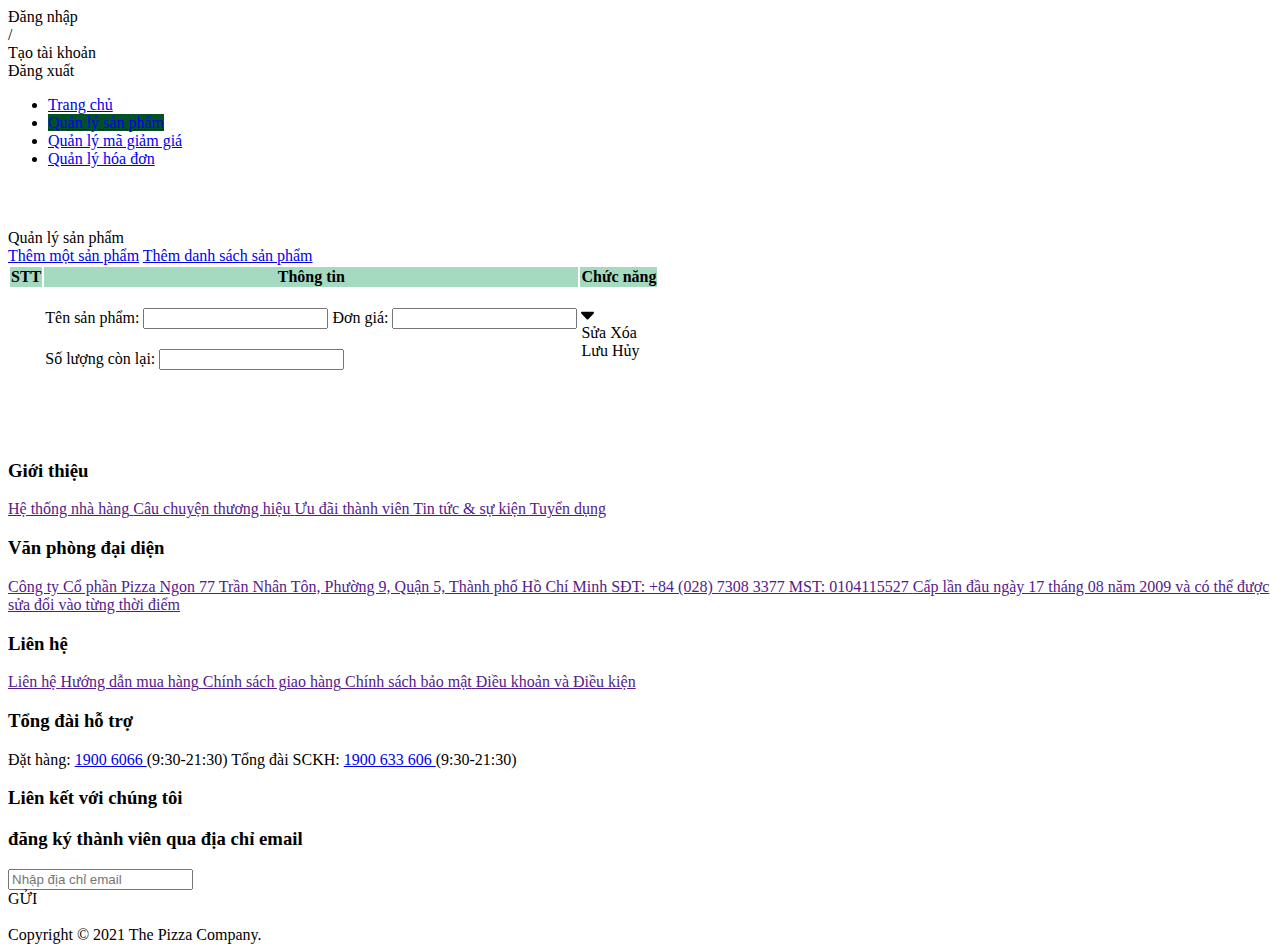
<file: BeetechShop/src/main/resources/templates/admin/product.html>
<!DOCTYPE html>
<html lang="en">
<head>
    <meta charset="UTF-8">
    <meta http-equiv="X-UA-Compatible" content="IE=edge">
    <meta name="viewport" content="width=device-width, initial-scale=1.0">
    <title>PizzaCompany</title>
    <link rel="stylesheet" th:href="@{/css/style.css}">
    <link rel="stylesheet" th:href="@{/css/gird.css}">
    <link rel="stylesheet" th:href="@{/css/responsive.css}">
    <link rel="stylesheet" th:href="@{/css/account.css}">
    <link rel="stylesheet" th:href="@{/css/reset.css}">
    <link rel="stylesheet" th:href="@{/fonts/fontawesome-free-5.15.4-web/css/all.min.css}">
    <link href="https://fonts.googleapis.com/css2?family=Roboto:wght@100;300;400;500;700&display=swap" rel="stylesheet">
    <link href="https://fonts.googleapis.com/css2?family=Nunito:wght@300;400;600;700;800;900&display=swap" rel="stylesheet">
    <script src="https://ajax.googleapis.com/ajax/libs/jquery/3.6.0/jquery.min.js"></script>
</head>
<body>
    
    <div class="app">

        <!-- Start header -->
        <header class="header">
            <div class="grid header-container">
                <!-- Start header with logo -->
                <div class="header-with-logo">
                    <a href="/" class="header-logo-link">
                        <div class="header-logo"></div>
                    </a>

                    <div class="header-account">
                    	<!-- logined -->
                    	<div class="header-account_login" th:if="${session.username}">
                    		<i class="far fa-user header-account_login-icon"></i>
                            <a href="#" class="header-account-text" th:text="${session.username}"></a>
                        </div>
                        
                        <!-- if not login -->
                        <div class="header-account_login" th:unless="${session.username}">
                            <i class="far fa-user header-account_login-icon"></i>
                            <a th:href="@{/auth/login}" class="header-account-text">Đăng nhập</a>
                        </div>
                        <span>/</span>
                        <div class="header-account_register" th:unless="${session.username}">
                            <a th:href="@{/auth/register}" class="header-account-text">Tạo tài khoản</a>
                        </div>
                        
                        <!-- logined -->
                        <div class="header-account_login" th:if="${session.username}">
                            <a th:href="@{/api/v1/auth/logout}" class="header-account-text" >Đăng xuất</a>
                        </div>
                    </div>
                </div>
                <!-- End header with logo -->

                <!-- Start navbar -->
                <nav class="navbar">
                    <div class="navbar-select">
                        <ul class="navbar-list">
                        	<li class="navbar-list_item">
                                <a href="/" class="navbar-list_item-link">
                                    <span class="navbar-list_item-text">Trang chủ</span>
                                </a>
                            </li>
                            <li class="navbar-list_item">
                                <a href="/admin-product" class="navbar-list_item-link"  style="background-color: #005226;">
                                    <span class="navbar-list_item-text">Quản lý sản phẩm</span>
                                </a>
                            </li>
                            <li class="navbar-list_item">
                                <a href="/admin-discount" class="navbar-list_item-link">
                                    <span class="navbar-list_item-text">Quản lý mã giảm giá</span>
                                </a>
                            </li>
                            <li class="navbar-list_item">
                                <a href="/admin-bill" class="navbar-list_item-link">
                                    <span class="navbar-list_item-text">Quản lý hóa đơn</span>
                                </a>
                            </li>
                        </ul>
                    </div>

                    
                </nav>
                <!-- Start navbar -->
            </div>
        </header>
        <!-- End header -->


        <!-- Start container -->
        <div style="margin-bottom: 50px;" class="container">
            <div class="grid fix-wide" style="padding-top: 45px">
                <div class="container_header">
                    <span class="container_header-text" >Quản lý sản phẩm</span>
                </div>
            </div>

            <div class="grid fix-wide">
            
            	<!-- Add product -->
		        <div class="t-add-area">
		        	<a href="/admin/add-product">Thêm một sản phẩm</a>
		        	<a href="/admin/add-list">Thêm danh sách sản phẩm</a>
		        </div>
		        
		        <!-- End add product -->
		        
                <table class="table-bill">
                    <thead >
                        <tr style="background-color: rgba(31, 163, 101, 0.4);">
                            <th scope="col" class="bill-index" >STT</th>
                            <th scope="col" class="bill-information">Thông tin</th>
                            <th scope="col" class="bill-order-date">Chức năng</th>
                        </tr>
                    </thead>
                    <tbody class="table-bill-title" th:each="product, index : ${products}">
                    	<tr class="bill-information-detail">
                            <th scope="row" class="bill-index" th:text="${index.count}" ></th>
                            <td class="t-flex t-info-col">
                            	<img th:src="${product.photos}" class="bill-product-detail-img t-right-16" style="max-width:100px"/>
                                <div>
                                	<div>
                                		Tên sản phẩm:
		                                <span class="t-title-1" th:text="${product.name}"></span>
		                                <input hide class="t-hide t-outline-none input-name-update" type="text" th:value="${product.name}">
		                                Đơn giá:
		                                <span class="t-title-2" th:text="${product.price}"></span>
		                                <input hide class="t-hide t-outline-none input-price-update t-text-right" type="text" th:value="${product.price}">
                                	</div>
	                                <div style="margin-top: 20px;">
	                                	Số lượng còn lại:
		                                <span th:text="${product.quantity}"></span>
		                                <input hide class="t-hide t-outline-none input-quantity-update t-text-right" type="text" th:value="${product.quantity}">
	                                </div>
                                </div>
                            </td>
                            <!-- <td style="text-align: center;">
                            	<span class="product_id" style="display: none;" th:text="${product.id}"></span>
                                <a href="#" class="delete_product t-btn-common t-m-w-134" style="padding: 6px 2px;">Xóa sản phẩm</a>
                                <span class="account_role" th:text="${session.role}" style="display: none"></span>
                            </td> -->
                            
                            <td class="t-func-col">
                            	<div class="t-div-function">
                            		<span class="t-no-click"> 
                            			<svg style="width: 13px" xmlns="http://www.w3.org/2000/svg" viewBox="0 0 320 512">
                            				<path d="M311.9 335.1l-132.4 136.8C174.1 477.3 167.1 480 160 480c-7.055 0-14.12-2.702-19.47-8.109l-132.4-136.8C-9.229 317.8 3.055 288 27.66 288h264.7C316.9 288 329.2 317.8 311.9 335.1z"/>
                            			</svg>
                            		</span>
                            		<div class="t-function-box">
                            			<div>
                            				<a class="t-function-item t-update">Sửa</a>
	                            			<span class="t-hide" th:text="${product.id}"></span>
	                            			<a class="t-function-item t-delete">Xóa</a>	
                            			</div>
                            			<div class="t-hide">
                            				<span class="t-hide" th:text="${product.photos}"></span>
                            				<a class="t-function-item t-save-update">Lưu</a>
	                            			<span class="t-hide" th:text="${product.id}"></span>
	                            			<a class="t-function-item t-cancel-update">Hủy</a>	
                            			</div>
                            		</div>
                            	</div>
                            </td>
                        </tr>
                    </tbody>
                  </table>
            </div>
        </div>
        <!-- End container -->

        <!-- Start footer -->
        <footer class="footer">
            <div class="grid fix-wide">
                <div class="row">
                    <div class="col l-3">
                        <div class="footer__logo">
                            <a href="/" class="">
                                <img th:src="@{/img/logo-footer.png}" class="footer__logo-img"></img>
                            </a>
                        </div>
                    </div>
                    <div class="col l-3 pd-bottom">
                        <div class="footer__block">
                            <h3 class="footer__block-title">Giới thiệu</h3>
                            <a href="" class="footer__block-link">
                                <span class="footer__block-option">Hệ thống nhà hàng</span>
                            </a>
                            <a href="" class="footer__block-link">
                                <span class="footer__block-option">Câu chuyện thương hiệu</span>
                            </a>
                            <a href="" class="footer__block-link">
                                <span class="footer__block-option">Ưu đãi thành viên</span>
                            </a>
                            <a href="" class="footer__block-link">
                                <span class="footer__block-option">Tin tức & sự kiện</span>
                            </a>
                            <a href="" class="footer__block-link">
                                <span class="footer__block-option">Tuyển dụng</span>
                            </a>
                        </div>
                        <div class="footer__block">
                            <h3 class="footer__block-title-vp">Văn phòng đại diện</h3>
                            <a href="" class="footer__block-link-vp">
                                <span class="footer__block-option-vp">Công ty Cổ phần Pizza Ngon  77 Trần Nhân Tôn, Phường 9, Quận 5, Thành phố Hồ Chí Minh </span>
                            </a>
                            <a href="" class="footer__block-link-vp">
                                <span class="footer__block-option-vp">SĐT: +84 (028) 7308 3377 </span>
                            </a>
                            <a href="" class="footer__block-link-vp">
                                <span class="footer__block-option-vp">MST: 0104115527</span>
                            </a>
                            <a href="" class="footer__block-link-vp">
                                <span class="footer__block-option-vp">Cấp lần đầu ngày 17 tháng 08 năm 2009 và có thể được sửa đổi vào từng thời điểm</span>
                            </a>
                        </div>
                    </div>
                    <div class="col l-3">
                        <div class="footer__block">
                            <h3 class="footer__block-title">Liên hệ</h3>
                            <a href="" class="footer__block-link">
                                <span class="footer__block-option">Liên hệ</span>
                            </a>
                            <a href="" class="footer__block-link">
                                <span class="footer__block-option">Hướng dẫn mua hàng</span>
                            </a>
                            <a href="" class="footer__block-link">
                                <span class="footer__block-option">Chính sách giao hàng</span>
                            </a>
                            <a href="" class="footer__block-link">
                                <span class="footer__block-option">Chính sách bảo mật</span>
                            </a>
                            <a href="" class="footer__block-link">
                                <span class="footer__block-option">Điều khoản và Điều kiện</span>
                            </a>
                        </div>
                        <div class="footer__block">
                            <h3 class="footer__block-title">Tổng đài hỗ trợ</h3>
                            <span class="footer__block-option">Đặt hàng: 
                                <a href="tel:19006066" class="footer__block-option-phone">1900 6066 </a>
                                (9:30-21:30)
                            </span>
                            <span class="footer__block-option">Tổng đài SCKH: 
                                <a href="tel:1900633606" class="footer__block-option-phone">1900 633 606 </a>
                                (9:30-21:30)
                            </span>
                        </div>
                    </div>
                    <div class="col l-3">
                        <div class="footer__block">
                            <h3 class="footer__block-title">Liên kết với chúng tôi</h3>
                            <div class="footer__block-social">
                                <a href="https://www.facebook.com/PhiTan2001.Com.Vn" target="_blank" class="footer__block-social-link">
                                    <i class="fab fa-facebook-f"></i>
                                </a>
                                <a href="" class="footer__block-social-link">
                                    <i class="fab fa-instagram"></i>
                                </a>
                                <a href="" class="footer__block-social-link">
                                    <i class="fab fa-youtube"></i>
                                </a>
                            </div>
                            <h3 class="footer__block-title-social">đăng ký thành viên qua địa chỉ email</h3>
                            <div class="footer__block-mail">
                                <input type="email" placeholder="Nhập địa chỉ email" name="" id="" class="footer__block-mail-input">
                                <div class="footer__block-mail-send">
                                    <span>GỬI</span>
                                    <i class="fas fa-arrow-right"></i>
                                </div>
                            </div>
                            <div class="footer__block-res">
                                <img th:src="@{/img/bocongthuong.png}" class="footer__block-bct"></img>
                            </div>
                        </div>
                    </div>
                </div>
            </div>
        </footer>
        <!-- End footer -->
        <div class="footer__copyright">
            <span class="footer__copyright-text">Copyright © 2021 The Pizza Company.</span>
        </div>
    </div>

    <script th:src="@{/js/product.js}"></script>

</body>
</html>
</file>
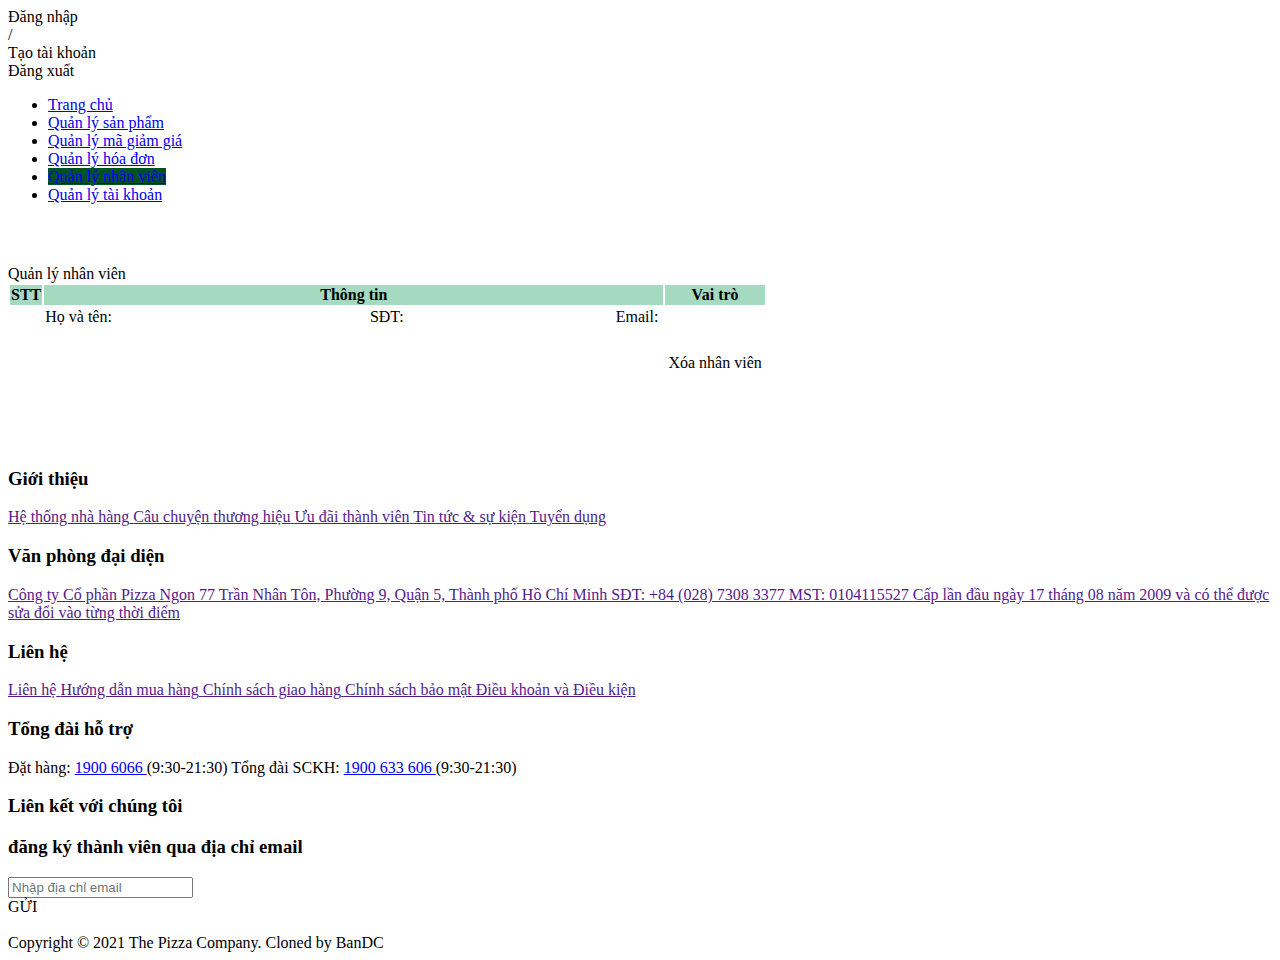
<file: BeetechShop/src/main/resources/templates/admin/seller.html>
<!DOCTYPE html>
<html lang="en">
<head>
    <meta charset="UTF-8">
    <meta http-equiv="X-UA-Compatible" content="IE=edge">
    <meta name="viewport" content="width=device-width, initial-scale=1.0">
    <title>PizzaCompany</title>
    <link rel="stylesheet" th:href="@{/css/style.css}">
    <link rel="stylesheet" th:href="@{/css/gird.css}">
    <link rel="stylesheet" th:href="@{/css/responsive.css}">
    <link rel="stylesheet" th:href="@{/css/account.css}">
    <link rel="stylesheet" th:href="@{/css/reset.css}">
    <link rel="stylesheet" th:href="@{/fonts/fontawesome-free-5.15.4-web/css/all.min.css}">
    <link href="https://fonts.googleapis.com/css2?family=Roboto:wght@100;300;400;500;700&display=swap" rel="stylesheet">
    <link href="https://fonts.googleapis.com/css2?family=Nunito:wght@300;400;600;700;800;900&display=swap" rel="stylesheet">
    <script src="https://ajax.googleapis.com/ajax/libs/jquery/3.6.0/jquery.min.js"></script>
    <style type="text/css">
    	
    </style>
</head>
<body>
    
    <div class="app">

        <!-- Start header -->
        <header class="header">
            <div class="grid header-container">
                <!-- Start header with logo -->
                <div class="header-with-logo">
                    <a href="/" class="header-logo-link">
                        <div class="header-logo"></div>
                    </a>

                    <div class="header-account">
                    	<!-- logined -->
                    	<div class="header-account_login" th:if="${session.username}">
                    		<i class="far fa-user header-account_login-icon"></i>
                            <a href="#" class="header-account-text" th:text="${session.username}"></a>
                        </div>
                        
                        <!-- if not login -->
                        <div class="header-account_login" th:unless="${session.username}">
                            <i class="far fa-user header-account_login-icon"></i>
                            <a th:href="@{/auth/login}" class="header-account-text">Đăng nhập</a>
                        </div>
                        <span>/</span>
                        <div class="header-account_register" th:unless="${session.username}">
                            <a th:href="@{/auth/register}" class="header-account-text">Tạo tài khoản</a>
                        </div>
                        
                        <!-- logined -->
                        <div class="header-account_login" th:if="${session.username}">
                            <a th:href="@{/api/v1/auth/logout}" class="header-account-text" >Đăng xuất</a>
                        </div>
                    </div>
                </div>
                <!-- End header with logo -->

                <!-- Start navbar -->
                <nav class="navbar">
                    <div class="navbar-select">
                        <ul class="navbar-list">
                        	<li class="navbar-list_item">
                                <a href="/" class="navbar-list_item-link">
                                    <span class="navbar-list_item-text">Trang chủ</span>
                                </a>
                            </li>
                            <li class="navbar-list_item">
                                <a href="/admin-product" class="navbar-list_item-link">
                                    <span class="navbar-list_item-text">Quản lý sản phẩm</span>
                                </a>
                            </li>
                            <li class="navbar-list_item">
                                <a href="/admin-discount" class="navbar-list_item-link">
                                    <span class="navbar-list_item-text">Quản lý mã giảm giá</span>
                                </a>
                            </li>
                            <li class="navbar-list_item">
                                <a href="/admin-bill" class="navbar-list_item-link">
                                    <span class="navbar-list_item-text">Quản lý hóa đơn</span>
                                </a>
                            </li>
                            <li class="navbar-list_item">
                                <a href="/admin/seller" class="navbar-list_item-link" style="background-color: #005226;">
                                    <span class="navbar-list_item-text">Quản lý nhân viên</span>
                                </a>
                            </li>
                            <li class="navbar-list_item">
                                <a href="/admin/user" class="navbar-list_item-link">
                                    <span class="navbar-list_item-text">Quản lý tài khoản</span>
                                </a>
                            </li>
                        </ul>
                    </div>

                    
                </nav>
                <!-- Start navbar -->
            </div>
        </header>
        <!-- End header -->


        <!-- Start container -->
        <div style="margin-bottom: 50px;" class="container">
            <div class="grid fix-wide" style="padding-top: 45px">
                <div class="container_header">
                    <span class="container_header-text" >Quản lý nhân viên</span>
                </div>
            </div>

            <div class="grid fix-wide">
                <table class="table-bill">
                    <thead >
                        <tr style="background-color: rgba(31, 163, 101, 0.4);">
                            <th scope="col" class="bill-index" >STT</th>
                            <th scope="col" class="bill-information">Thông tin</th>
                            <th scope="col" class="bill-order-date">Vai trò</th>
                        </tr>
                    </thead>
                    <tbody class="table-bill-title" th:each="i: ${#numbers.sequence(sellers.size() - 1, 0, -1)}" th:with="seller = ${sellers[i]}">
                    	<tr class="bill-information-detail">
                            <th scope="row" class="bill-index" th:text="${i+1}" ></th>
                            <td >
                                Họ và tên:
                                <span style="width:250px;display:inline-block" th:text="${seller.username}"></span>
                                SĐT: 
                                <span style="width:200px;display:inline-block; margin-left: 4px;" th:text="'03' + ${i+1} + ${i+6} + ${i+8} + '2084' + ${i}"></span>
                                Email:
                                <span style="margin-left: 4px;" th:text="${seller.username} + '@gmail.com'"></span></br><br>	
                            </td>
                            <td th:text="${seller.role}" style="text-align: center;"></td>
                        </tr>
                        <tr>
                            <td></td>
                            <td></td>
                            <td style="text-align: center;">
                                <span th:text="${seller.id}" style="display: none;"></span>
                                <div class="remove_seller" style="padding: 6px 2px; cursor: pointer;">Xóa nhân viên</div>
                            </td>
                        </tr>
                    </tbody>
                  </table>
            </div>
        </div>
        <!-- End container -->

        <!-- Start footer -->
        <footer class="footer">
            <div class="grid fix-wide">
                <div class="row">
                    <div class="col l-3">
                        <div class="footer__logo">
                            <a href="/" class="">
                                <img th:src="@{/img/logo-footer.png}" class="footer__logo-img"></img>
                            </a>
                        </div>
                    </div>
                    <div class="col l-3 pd-bottom">
                        <div class="footer__block">
                            <h3 class="footer__block-title">Giới thiệu</h3>
                            <a href="" class="footer__block-link">
                                <span class="footer__block-option">Hệ thống nhà hàng</span>
                            </a>
                            <a href="" class="footer__block-link">
                                <span class="footer__block-option">Câu chuyện thương hiệu</span>
                            </a>
                            <a href="" class="footer__block-link">
                                <span class="footer__block-option">Ưu đãi thành viên</span>
                            </a>
                            <a href="" class="footer__block-link">
                                <span class="footer__block-option">Tin tức & sự kiện</span>
                            </a>
                            <a href="" class="footer__block-link">
                                <span class="footer__block-option">Tuyển dụng</span>
                            </a>
                        </div>
                        <div class="footer__block">
                            <h3 class="footer__block-title-vp">Văn phòng đại diện</h3>
                            <a href="" class="footer__block-link-vp">
                                <span class="footer__block-option-vp">Công ty Cổ phần Pizza Ngon  77 Trần Nhân Tôn, Phường 9, Quận 5, Thành phố Hồ Chí Minh </span>
                            </a>
                            <a href="" class="footer__block-link-vp">
                                <span class="footer__block-option-vp">SĐT: +84 (028) 7308 3377 </span>
                            </a>
                            <a href="" class="footer__block-link-vp">
                                <span class="footer__block-option-vp">MST: 0104115527</span>
                            </a>
                            <a href="" class="footer__block-link-vp">
                                <span class="footer__block-option-vp">Cấp lần đầu ngày 17 tháng 08 năm 2009 và có thể được sửa đổi vào từng thời điểm</span>
                            </a>
                        </div>
                    </div>
                    <div class="col l-3">
                        <div class="footer__block">
                            <h3 class="footer__block-title">Liên hệ</h3>
                            <a href="" class="footer__block-link">
                                <span class="footer__block-option">Liên hệ</span>
                            </a>
                            <a href="" class="footer__block-link">
                                <span class="footer__block-option">Hướng dẫn mua hàng</span>
                            </a>
                            <a href="" class="footer__block-link">
                                <span class="footer__block-option">Chính sách giao hàng</span>
                            </a>
                            <a href="" class="footer__block-link">
                                <span class="footer__block-option">Chính sách bảo mật</span>
                            </a>
                            <a href="" class="footer__block-link">
                                <span class="footer__block-option">Điều khoản và Điều kiện</span>
                            </a>
                        </div>
                        <div class="footer__block">
                            <h3 class="footer__block-title">Tổng đài hỗ trợ</h3>
                            <span class="footer__block-option">Đặt hàng: 
                                <a href="tel:19006066" class="footer__block-option-phone">1900 6066 </a>
                                (9:30-21:30)
                            </span>
                            <span class="footer__block-option">Tổng đài SCKH: 
                                <a href="tel:1900633606" class="footer__block-option-phone">1900 633 606 </a>
                                (9:30-21:30)
                            </span>
                        </div>
                    </div>
                    <div class="col l-3">
                        <div class="footer__block">
                            <h3 class="footer__block-title">Liên kết với chúng tôi</h3>
                            <div class="footer__block-social">
                                <a href="https://www.facebook.com/docongban" target="_blank" class="footer__block-social-link">
                                    <i class="fab fa-facebook-f"></i>
                                </a>
                                <a href="" class="footer__block-social-link">
                                    <i class="fab fa-instagram"></i>
                                </a>
                                <a href="" class="footer__block-social-link">
                                    <i class="fab fa-youtube"></i>
                                </a>
                            </div>
                            <h3 class="footer__block-title-social">đăng ký thành viên qua địa chỉ email</h3>
                            <div class="footer__block-mail">
                                <input type="email" placeholder="Nhập địa chỉ email" name="" id="" class="footer__block-mail-input">
                                <div class="footer__block-mail-send">
                                    <span>GỬI</span>
                                    <i class="fas fa-arrow-right"></i>
                                </div>
                            </div>
                            <div class="footer__block-res">
                                <img th:src="@{/img/bocongthuong.png}" class="footer__block-bct"></img>
                            </div>
                        </div>
                    </div>
                </div>
            </div>
        </footer>
        <!-- End footer -->
        <div class="footer__copyright">
            <span class="footer__copyright-text">Copyright © 2021 The Pizza Company. Cloned by BanDC</span>
        </div>
    </div>

    <script th:src="@{/js/seller.js}"></script>

</body>
</html>
</file>
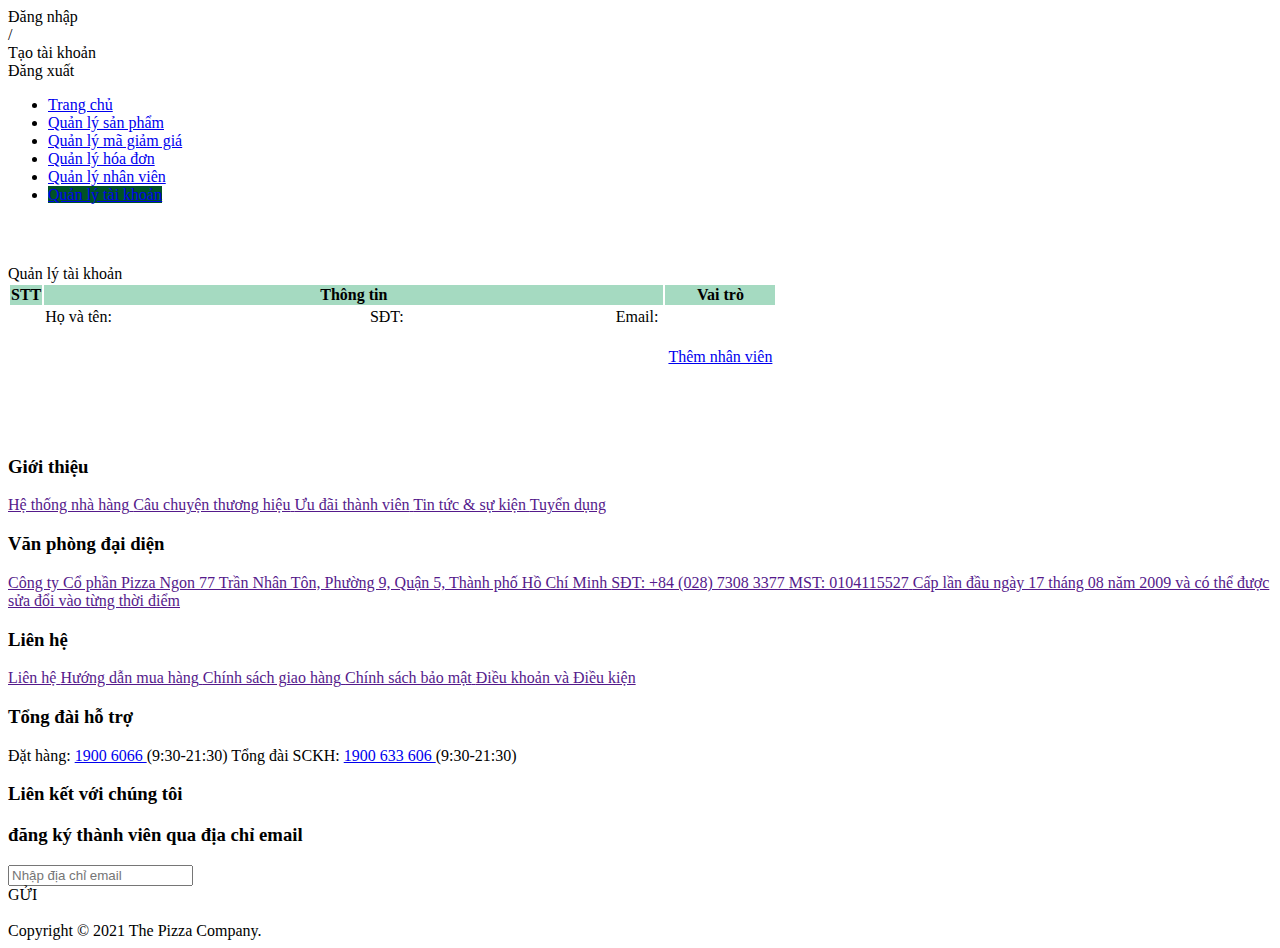
<file: BeetechShop/src/main/resources/templates/admin/user.html>
<!DOCTYPE html>
<html lang="en">
<head>
    <meta charset="UTF-8">
    <meta http-equiv="X-UA-Compatible" content="IE=edge">
    <meta name="viewport" content="width=device-width, initial-scale=1.0">
    <title>PizzaCompany</title>
    <link rel="stylesheet" th:href="@{/css/style.css}">
    <link rel="stylesheet" th:href="@{/css/gird.css}">
    <link rel="stylesheet" th:href="@{/css/responsive.css}">
    <link rel="stylesheet" th:href="@{/css/account.css}">
    <link rel="stylesheet" th:href="@{/css/reset.css}">
    <link rel="stylesheet" th:href="@{/fonts/fontawesome-free-5.15.4-web/css/all.min.css}">
    <link href="https://fonts.googleapis.com/css2?family=Roboto:wght@100;300;400;500;700&display=swap" rel="stylesheet">
    <link href="https://fonts.googleapis.com/css2?family=Nunito:wght@300;400;600;700;800;900&display=swap" rel="stylesheet">
    <script src="https://ajax.googleapis.com/ajax/libs/jquery/3.6.0/jquery.min.js"></script>
    <style type="text/css">
    	
    </style>
</head>
<body>

    <div class="app">

        <!-- Start header -->
        <header class="header">
            <div class="grid header-container">
                <!-- Start header with logo -->
                <div class="header-with-logo">
                    <a href="/" class="header-logo-link">
                        <div class="header-logo"></div>
                    </a>

                    <div class="header-account">
                    	<!-- logined -->
                    	<div class="header-account_login" th:if="${session.username}">
                    		<i class="far fa-user header-account_login-icon"></i>
                            <a href="#" class="header-account-text" th:text="${session.username}"></a>
                        </div>

                        <!-- if not login -->
                        <div class="header-account_login" th:unless="${session.username}">
                            <i class="far fa-user header-account_login-icon"></i>
                            <a th:href="@{/auth/login}" class="header-account-text">Đăng nhập</a>
                        </div>
                        <span>/</span>
                        <div class="header-account_register" th:unless="${session.username}">
                            <a th:href="@{/auth/register}" class="header-account-text">Tạo tài khoản</a>
                        </div>

                        <!-- logined -->
                        <div class="header-account_login" th:if="${session.username}">
                            <a th:href="@{/api/v1/auth/logout}" class="header-account-text" >Đăng xuất</a>
                        </div>
                    </div>
                </div>
                <!-- End header with logo -->

                <!-- Start navbar -->
                <nav class="navbar">
                    <div class="navbar-select">
                        <ul class="navbar-list">
                        	<li class="navbar-list_item">
                                <a href="/" class="navbar-list_item-link">
                                    <span class="navbar-list_item-text">Trang chủ</span>
                                </a>
                            </li>
                            <li class="navbar-list_item">
                                <a href="/admin-product" class="navbar-list_item-link">
                                    <span class="navbar-list_item-text">Quản lý sản phẩm</span>
                                </a>
                            </li>
                            <li class="navbar-list_item">
                                <a href="/admin-discount" class="navbar-list_item-link">
                                    <span class="navbar-list_item-text">Quản lý mã giảm giá</span>
                                </a>
                            </li>
                            <li class="navbar-list_item">
                                <a href="/admin-bill" class="navbar-list_item-link">
                                    <span class="navbar-list_item-text">Quản lý hóa đơn</span>
                                </a>
                            </li>
                            <li class="navbar-list_item">
                                <a href="/admin/seller" class="navbar-list_item-link">
                                    <span class="navbar-list_item-text">Quản lý nhân viên</span>
                                </a>
                            </li>
                            <li class="navbar-list_item">
                                <a href="/admin/user" class="navbar-list_item-link" style="background-color: #005226;">
                                    <span class="navbar-list_item-text">Quản lý tài khoản</span>
                                </a>
                            </li>
                        </ul>
                    </div>


                </nav>
                <!-- Start navbar -->
            </div>
        </header>
        <!-- End header -->


        <!-- Start container -->
        <div style="margin-bottom: 50px;" class="container">
            <div class="grid fix-wide" style="padding-top: 45px">
                <div class="container_header">
                    <span class="container_header-text" >Quản lý tài khoản</span>
                </div>
            </div>

            <div class="grid fix-wide">
                <table class="table-bill">
                    <thead >
                        <tr style="background-color: rgba(31, 163, 101, 0.4);">
                            <th scope="col" class="bill-index" >STT</th>
                            <th scope="col" class="bill-information">Thông tin</th>
                            <th scope="col" class="bill-order-date">Vai trò</th>
                        </tr>
                    </thead>
                    <tbody class="table-bill-title" th:each="i: ${#numbers.sequence(users.size() - 1, 0, -1)}" th:with="user = ${users[i]}">
                    	<tr class="bill-information-detail">
                            <th scope="row" class="bill-index" th:text="${i+1}" ></th>
                            <td >
                                Họ và tên:
                                <span style="width:250px;display:inline-block" th:text="${user.username}"></span>
                                SĐT: 
                                <span style="width:200px;display:inline-block; margin-left: 4px;" th:text="'03' + ${i+1} + ${i+6} + ${i+8} + '2084' + ${i}"></span>
                                Email:
                                <span style="margin-left: 4px;" th:text="${user.username} + '@gmail.com'"></span></br><br>	
                            </td>
                            <td th:text="${user.role}" style="text-align: center;"></td>
                        </tr>
                        <tr>
                            <td></td>
                            <td></td>
                            <td style="text-align: center;">
                            	<span class="account_id" style="display: none;" th:text="${user.id}"></span>
                                <a href="#" class="add_seller" style="padding: 6px 2px;">Thêm nhân viên</a>
                                <span class="account_role" th:text="${user.role}" style="display: none"></span>
                            </td>
                        </tr>
                    </tbody>
                  </table>
            </div>
        </div>
        <!-- End container -->

        <!-- Start footer -->
        <footer class="footer">
            <div class="grid fix-wide">
                <div class="row">
                    <div class="col l-3">
                        <div class="footer__logo">
                            <a href="/" class="">
                                <img th:src="@{/img/logo-footer.png}" class="footer__logo-img"></img>
                            </a>
                        </div>
                    </div>
                    <div class="col l-3 pd-bottom">
                        <div class="footer__block">
                            <h3 class="footer__block-title">Giới thiệu</h3>
                            <a href="" class="footer__block-link">
                                <span class="footer__block-option">Hệ thống nhà hàng</span>
                            </a>
                            <a href="" class="footer__block-link">
                                <span class="footer__block-option">Câu chuyện thương hiệu</span>
                            </a>
                            <a href="" class="footer__block-link">
                                <span class="footer__block-option">Ưu đãi thành viên</span>
                            </a>
                            <a href="" class="footer__block-link">
                                <span class="footer__block-option">Tin tức & sự kiện</span>
                            </a>
                            <a href="" class="footer__block-link">
                                <span class="footer__block-option">Tuyển dụng</span>
                            </a>
                        </div>
                        <div class="footer__block">
                            <h3 class="footer__block-title-vp">Văn phòng đại diện</h3>
                            <a href="" class="footer__block-link-vp">
                                <span class="footer__block-option-vp">Công ty Cổ phần Pizza Ngon  77 Trần Nhân Tôn, Phường 9, Quận 5, Thành phố Hồ Chí Minh </span>
                            </a>
                            <a href="" class="footer__block-link-vp">
                                <span class="footer__block-option-vp">SĐT: +84 (028) 7308 3377 </span>
                            </a>
                            <a href="" class="footer__block-link-vp">
                                <span class="footer__block-option-vp">MST: 0104115527</span>
                            </a>
                            <a href="" class="footer__block-link-vp">
                                <span class="footer__block-option-vp">Cấp lần đầu ngày 17 tháng 08 năm 2009 và có thể được sửa đổi vào từng thời điểm</span>
                            </a>
                        </div>
                    </div>
                    <div class="col l-3">
                        <div class="footer__block">
                            <h3 class="footer__block-title">Liên hệ</h3>
                            <a href="" class="footer__block-link">
                                <span class="footer__block-option">Liên hệ</span>
                            </a>
                            <a href="" class="footer__block-link">
                                <span class="footer__block-option">Hướng dẫn mua hàng</span>
                            </a>
                            <a href="" class="footer__block-link">
                                <span class="footer__block-option">Chính sách giao hàng</span>
                            </a>
                            <a href="" class="footer__block-link">
                                <span class="footer__block-option">Chính sách bảo mật</span>
                            </a>
                            <a href="" class="footer__block-link">
                                <span class="footer__block-option">Điều khoản và Điều kiện</span>
                            </a>
                        </div>
                        <div class="footer__block">
                            <h3 class="footer__block-title">Tổng đài hỗ trợ</h3>
                            <span class="footer__block-option">Đặt hàng:
                                <a href="tel:19006066" class="footer__block-option-phone">1900 6066 </a>
                                (9:30-21:30)
                            </span>
                            <span class="footer__block-option">Tổng đài SCKH:
                                <a href="tel:1900633606" class="footer__block-option-phone">1900 633 606 </a>
                                (9:30-21:30)
                            </span>
                        </div>
                    </div>
                    <div class="col l-3">
                        <div class="footer__block">
                            <h3 class="footer__block-title">Liên kết với chúng tôi</h3>
                            <div class="footer__block-social">
                                <a href="https://www.facebook.com/PhiTan2001.Com.Vn" target="_blank" class="footer__block-social-link">
                                    <i class="fab fa-facebook-f"></i>
                                </a>
                                <a href="" class="footer__block-social-link">
                                    <i class="fab fa-instagram"></i>
                                </a>
                                <a href="" class="footer__block-social-link">
                                    <i class="fab fa-youtube"></i>
                                </a>
                            </div>
                            <h3 class="footer__block-title-social">đăng ký thành viên qua địa chỉ email</h3>
                            <div class="footer__block-mail">
                                <input type="email" placeholder="Nhập địa chỉ email" name="" id="" class="footer__block-mail-input">
                                <div class="footer__block-mail-send">
                                    <span>GỬI</span>
                                    <i class="fas fa-arrow-right"></i>
                                </div>
                            </div>
                            <div class="footer__block-res">
                                <img th:src="@{/img/bocongthuong.png}" class="footer__block-bct"></img>
                            </div>
                        </div>
                    </div>
                </div>
            </div>
        </footer>
        <!-- End footer -->
        <div class="footer__copyright">
            <span class="footer__copyright-text">Copyright © 2021 The Pizza Company.</span>
        </div>
    </div>

    <script th:src="@{/js/user.js}"></script>

</body>
</html>
</file>
